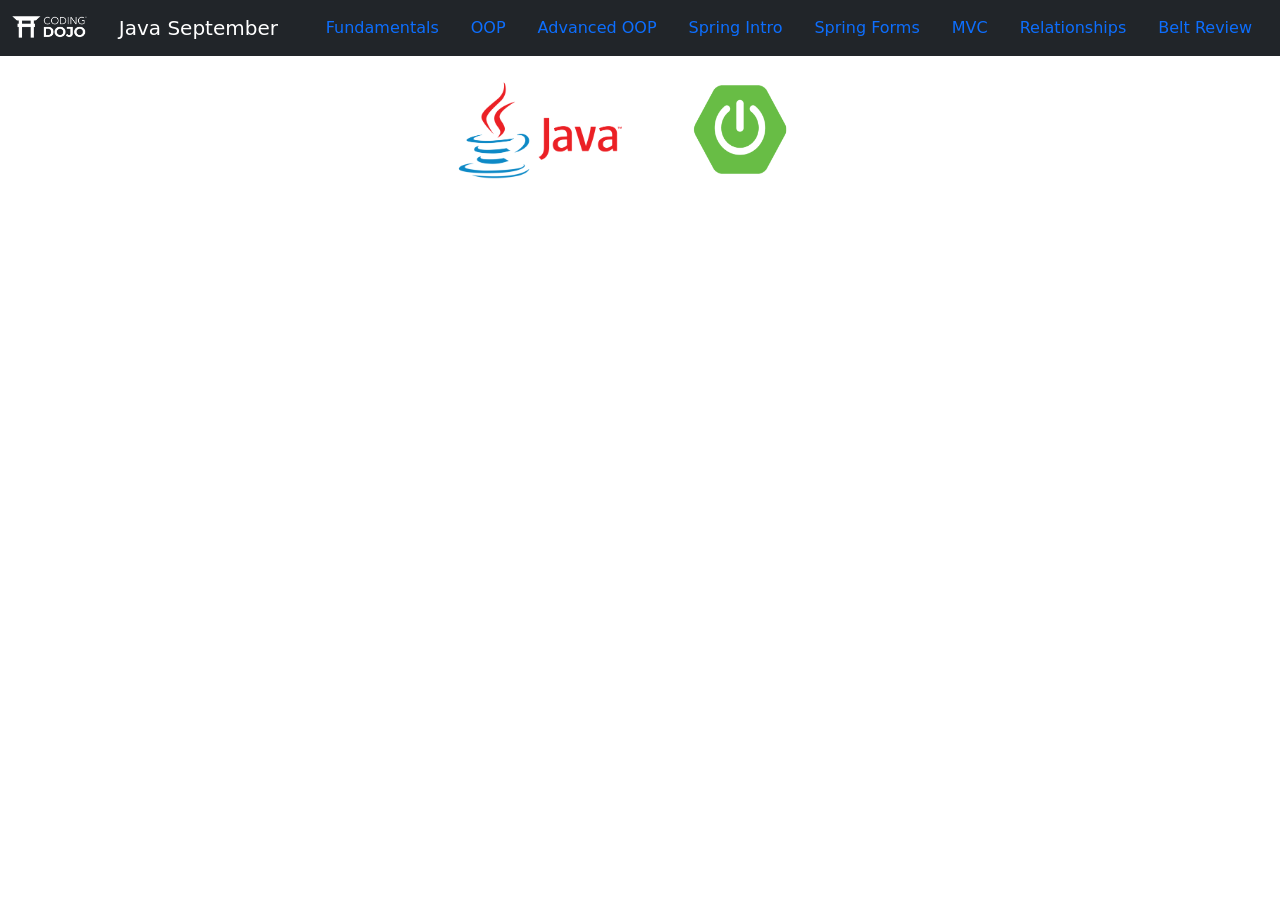
<file: index.html>
<!DOCTYPE html>
<html lang="en">
<head>
    <meta charset="UTF-8">
    <meta http-equiv="X-UA-Compatible" content="IE=edge">
    <meta name="viewport" content="width=device-width, initial-scale=1.0">
    <link rel="stylesheet" href="https://cdn.jsdelivr.net/npm/bootstrap@5.2.0/dist/css/bootstrap.min.css" integrity="sha384-gH2yIJqKdNHPEq0n4Mqa/HGKIhSkIHeL5AyhkYV8i59U5AR6csBvApHHNl/vI1Bx" crossorigin="anonymous">
    <title>Java September</title>
</head>
<body>
  <nav class="navbar navbar-dark bg-dark">
    <div class="container-fluid">
      <a class="navbar-brand" href="https://login.codingdojo.com/m/315/7941/57094">
        <img src="./images/coding_dojo_logo_white.png" alt="" width="75" class="d-inline-block align-text-top">
      </a>
      <a href="https://docs.google.com/spreadsheets/d/1yoz9hmHyemLgB6zjXvq-2a87OsuLSoMSt8pGms-vQGg/edit?usp=sharing" class="navbar-brand">Java September</a>
      
      <ul class="nav">
        <li class="nav-item">
          <a class="nav-link" href="./lectures/day01">Fundamentals</a>
        </li>
        <li class="nav-item">
          <a class="nav-link" href="./lectures/day02">OOP</a>
        </li>
        <li class="nav-item">
          <a class="nav-link" href="./lectures/day03">Advanced OOP</a>
        </li>
        </li>
        <li class="nav-item">
          <a class="nav-link" href="./lectures/day05">Spring Intro</a>
        </li>
        <li class="nav-item">
          <a class="nav-link" href="./lectures/day06">Spring Forms</a>
        </li>
        <li class="nav-item">
          <a class="nav-link" href="./lectures/day07">MVC</a>
        </li>
        <li class="nav-item">
          <a class="nav-link" href="./lectures/day09">Relationships</a>
        </li>
        <li class="nav-item">
          <a class="nav-link" href="./lectures/day10">Belt Review</a>
        </li>
      </ul>
    </div>
  </nav>
  <div class="container">
    <div width="75%" class="row justify-content-center">
      <img src="./images/Java-Logo.webp" style="width: 200px;" class="rounded float-left mt-4" alt="Java image">
      <img src="./images/spring-boot.webp" style="width: 200px;" class="rounded float-right mt-4" alt="Spring Boot image">
    </div>
    </div>
</body>
</html>
</file>
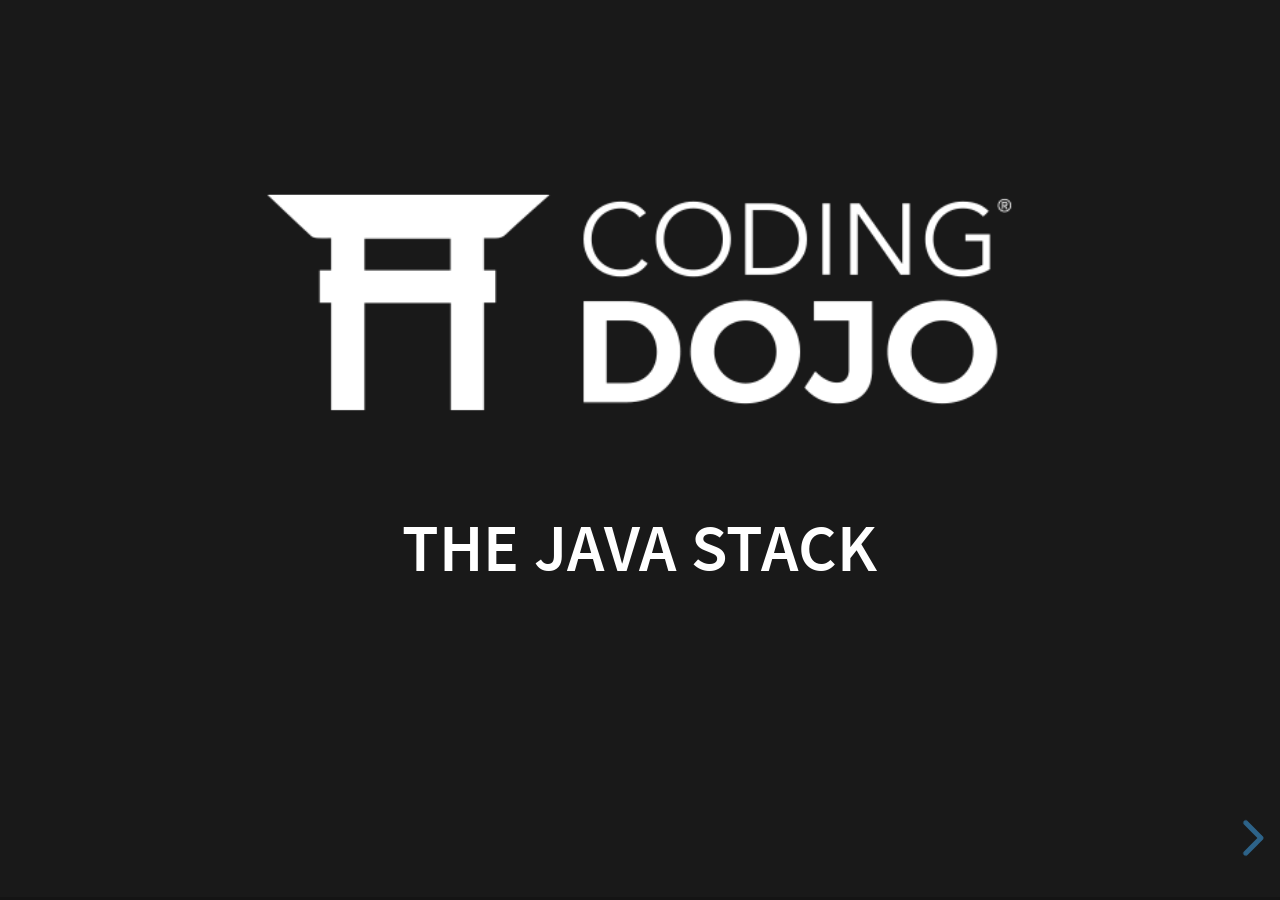
<file: lectures/day01/index.html>
<!doctype html>
<html lang="en">

<head>
	<meta charset="utf-8">


	<title>Java September 2023</title>

	<meta name="description" content="September 2023 Java - Coding Dojo - Online">
	<meta name="author" content="Tyler Maxwell">

	<meta name="apple-mobile-web-app-capable" content="yes">
	<meta name="apple-mobile-web-app-status-bar-style" content="black-translucent">

	<meta name="viewport" content="width=device-width, initial-scale=1.0">

	<link rel="stylesheet" href="../../dist/reset.css">
	<link rel="stylesheet" href="../../dist/reveal.css">
	<link rel="stylesheet" href="../../dist/theme/black.css" id="theme">

	<!-- Theme used for syntax highlighting of code -->
	<link rel="stylesheet" href="../../plugin/highlight/zenburn.css">
</head>

<body>

	<div class="reveal">

		<!-- Any section element inside of this container is displayed as a slide -->
		<div class="slides">
			<section>
				<a href="https://login.codingdojo.com/m/315/7941/57094">
					<img src="./../../images/coding_dojo_logo_white.png" alt="reveal.js logo"
						style="height: 180px; margin: 0 auto 4rem auto; background: transparent;" class="demo-logo">
				</a>
				<h3>The Java Stack</h3>
				<p class="fragment fade-right">
					<small>Created by <a href="https://www.tylermaxwell.co">Tyler Maxwell</a> GitHub <a
							href="https://github.com/tmax818/java_september23">link</a></small>
				</p>
			</section>

			<section data-markdown="assignments.md" data-separator="^---" data-separator-vertical="^--"
				data-separator-notes="^note:" data-charset="iso-8859-15">
			</section>

			<section data-background-iframe="https://www.tylermaxwell.co/java_september23" data-background-interactive>
				<div
					style="position: absolute; width: 40%; right: 0; box-shadow: 0 1px 4px rgba(0,0,0,0.5), 0 5px 25px rgba(0,0,0,0.2); background-color: rgba(0, 0, 0, 0.9); color: #fff; padding: 20px; font-size: 20px; text-align: left;">
					<h2>Class Website</h2>
					<p>All slides will be available for you to follow along or for future reference.</p>
				</div>
			</section>

			<section
				data-background-iframe="https://docs.google.com/spreadsheets/d/1yoz9hmHyemLgB6zjXvq-2a87OsuLSoMSt8pGms-vQGg/edit#gid=0"
				data-background-interactive>
				<div
					style="position: absolute; width: 30%; right: 0; left: 10; box-shadow: 0 1px 4px rgba(0,0,0,0.5), 0 5px 25px rgba(0,0,0,0.2); background-color: rgba(0, 0, 0, 0.9); color: #fff; padding: 20px; font-size: 20px; text-align: left;">
					<p>Access via class schedule</p>
				</div>
			</section>

			<section>
				<img src="../../images/Java-Logo.webp" alt="java logo"
					style="height: 200px; margin: 0 auto 4rem auto; background: transparent;" class="demo-logo">
			</section>

			<section>
				<h2><a href="https://login.codingdojo.com/m/315/9299/62830" target="_blank">Why Java?</a></h2>
				<ul>
					<li class="fragment">Strong and Static Typing</li>
					<li>Compiled</li>
					<li>Object Oriented</li>
					<li>Widely Used</li>
					<li>Ecosystem</li>
					<li class="fragment">Java's API</li>

				</ul>

				<aside class="notes">
					Java technology is used by more than 6 million developers and runs on more than 5.5 billion devices
					according to Oracle
				</aside>
			</section>

			<!-- Example of nested vertical slides -->
			<section>
				<section>
					<h2><a href="https://login.codingdojo.com/m/315/9299/62831" target="_blank">How Does Java Work?</a>
					</h2>
					<p>Java's 'magic' comes from the Java Virtual Machine</p>
				</section>
				<section>
					<img src="../../images/jdk_jvm_slide.jpeg" alt="">
					<p class="fragment">This is what allows us to write once, run anywhere.</p>
				</section>
			</section>


			<section>
				<section>
					<h2><a href="https://login.codingdojo.com/m/315/9299/62832" target="_blank">Hello World</a></h2>

					<aside class="notes">You should be actively reading. if you see code, run it.</aside>
				</section>
				<section data-auto-animate>
					<h2 data-id="code-title">Hello, World</h2>
					<pre data-id="code-animation"><code class="hljs java" data-trim data-line-numbers>
						// File name MUST match the class name!!
						</code></pre>
				</section>
				<section data-auto-animate>
					<h2 data-id="code-title">Hello, World</h2>
					<p>Step One: create a text file with a <code>.java</code> extension</p>
					<pre data-id="code-animation"><code class="hljs java" data-trim data-line-numbers>
						// File name MUST match the class name!!
						// file: HelloWorld.java
					</code></pre>
				</section>
				<section data-auto-animate>
					<h2 data-id="code-title">Hello, World</h2>
					<p>Step 2: create our class</p>
					<pre data-id="code-animation"><code class="hljs java" data-trim data-line-numbers>
						// File name MUST match the class name!!
						// file: HelloWorld.java
						public class HelloWorld {}
					</code></pre>
				</section>
				<section data-auto-animate>
					<h2 data-id="code-title">Hello, World</h2>
					<p>Step 3: add our <code>main</code> method</p>
					<pre data-id="code-animation"><code class="hljs java" data-trim data-line-numbers>
						// File name MUST match the class name!!
						// file: HelloWorld.java
						// the main method is REQUIRED for our code to run
						public class HelloWorld {
							public static void main(String[] args){

							}
						}
						</code></pre>
					<p class="fragment">How do we <code>print</code> or <code>console.log</code> in Java?</p>
				</section>
				<section data-auto-animate>
					<h2 data-id="code-title">Hello, World</h2>
					<pre data-id="code-animation"><code class="hljs java" data-trim data-line-numbers>
						// File name MUST match the class name!!
						// file: HelloWorld.java
						// the main method is REQUIRED for our code to run
						public class HelloWorld {
							public static void main(String[] args){
								System.out.println("Hello, World!")
							}
						}
						</code></pre>
					<p class="fragment"><code>System.out.println()</code></p>
					<aside class="notes">
						<a href="../../demos/fundamentals/helloworld/HelloWorld.java">Demo</a>
					</aside>
				</section>
			</section>

			<section data-visibility="hidden">
				<h2>Hidden Slides</h2>
				<p>
					This slide is visible in the source, but hidden when the presentation is viewed. You can show all
					hidden slides by setting the `showHiddenSlides` config option to `true`.
				</p>
			</section>

			<section>
				<section>
					<h2><a href="https://login.codingdojo.com/m/315/9299/62836">Variables</a></h2>
				</section>
				<section data-auto-animate>
					<h2 data-id="code-title">Variables</h2>
					<pre data-id="code-animation"><code class="language-java" data-trim data-line-numbers>
						public class Main {
							Type variableName;
							int myInt = 42;
						}
						</code></pre>
				</section>
				<section id="fit-text">
					<h4>Java Data Types</h2>
						<table>
							<thead>
								<tr>
									<th>Type(primitive)</th>
									<th>Size</th>
									<th>Wrapper</th>
								</tr>
							</thead>
							<tbody>
								<tr>
									<td>boolean</td>
									<td>1-bit</td>
									<td>Boolean</td>
								</tr>
								<tr>
									<td>byte</td>
									<td>8-bit(1-byte)</td>
									<td>Byte</td>
								</tr>
								<tr>
									<td>short</td>
									<td>16-bit(2-bytes)</td>
									<td>Short</td>
								</tr>
								<tr>
									<td>int</td>
									<td>32-bit(4-byte)</td>
									<td>Integer</td>
								</tr>
								<tr>
									<td>long</td>
									<td>64-bit(8-byte)</td>
									<td>Long</td>
								</tr>
								<tr>
									<td>float</td>
									<td>32-bit(4-byte)</td>
									<td>Float</td>
								</tr>
								<tr>
									<td>double</td>
									<td>64-bit(8-byte)</td>
									<td>Double</td>
								</tr>
								<tr>
									<td>char</td>
									<td>32-bit(4-byte)</td>
									<td>Character</td>
								</tr>
							</tbody>
						</table>
				</section>
			</section>


			<section>
				<section>
					<h2><a href="https://login.codingdojo.com/m/315/9299/62838" target="_blank">Conditionals and
							Operators</a></h2>
				</section>
			</section>

			<section>
				<section>
					<h2><a href="https://login.codingdojo.com/m/315/9299/62840" target="_blank">Strings</a></h2>
				</section>
			</section>

			<section>
				<section>
					<h2><a href="https://login.codingdojo.com/m/315/9299/62845" target="_blank">Methods</a></h2>
				</section>
				<section>
					<img src="../../images/method_sig_parts.png" width="8000px" alt="">
				</section>
				<section data-auto-animate>
					<h2 data-id="code-title">Methods</h2>
					<p>access modifier: can be <code>public</code>, <code>private</code>, or <code>protected</code></p>
					<pre data-id="code-animation"><code class="hljs java" data-trim data-line-numbers>
							public
						</code></pre>
				</section>
				<section data-auto-animate>
					<h2 data-id="code-title">Methods</h2>
					<p>must have a return type</p>
					<pre data-id="code-animation"><code class="hljs java" data-trim data-line-numbers>
							public String
						</code></pre>
					<p>Whatever the function returns must be specified here</p>
				</section>
				<section data-auto-animate>
					<h2 data-id="code-title">Methods</h2>
					<p>function name: camel case by convention</p>
					<pre data-id="code-animation"><code class="hljs java" data-trim data-line-numbers>
							public String myFunction
						</code></pre>
				</section>
				<section data-auto-animate>
					<h2 data-id="code-title">Methods</h2>
					<p>parentheses and curly braces, of course</p>
					<pre data-id="code-animation"><code class="hljs java" data-trim data-line-numbers>
							public String myFunction() {}
						</code></pre>
				</section>
				<section data-auto-animate>
					<h2 data-id="code-title">Methods</h2>
					<p>Whatever the method does goes inside the curly braces</p>
					<pre data-id="code-animation"><code class="hljs java" data-trim data-line-numbers>
							public String myFunction() {
								//method body here
							}
						</code></pre>
				</section>
				<section data-auto-animate>
					<h2 data-id="code-title">Methods</h2>
					<p>Notice that we specify what the function returns in the function signature</p>
					<pre data-id="code-animation"><code class="hljs java" data-trim data-line-numbers>
							public String myFunction() {
								//method body here
								return "I am a string!!!";
							}
						</code></pre>
					<p class="fragment">What if a function doesn't return anything??</p>
				</section>
				<section data-auto-animate>
					<h2 data-id="code-title">Methods</h2>
					<p><code>void</code> keyword</p>
					<pre data-id="code-animation"><code class="hljs java" data-trim data-line-numbers>
							public void myFunction() {
								//method body here
								System.out.println("I am a string!!!");
							}
						</code></pre>
					<p class="fragment">What about parameters??</p>
				</section>
				<section data-auto-animate>
					<h2 data-id="code-title">Methods</h2>
					<p><code>void</code> keyword</p>
					<pre data-id="code-animation"><code class="hljs java" data-trim data-line-numbers>
							public void myFunction() {
								//method body here
								System.out.println("I am a string!!!");
							}
						</code></pre>
					<p class="fragment">What about parameters??</p>
				</section>
				<section data-auto-animate>
					<h2 data-id="code-title">Methods</h2>
					<p>Don't forget the <code>String</code> data type!!!</p>
					<pre data-id="code-animation"><code class="hljs java" data-trim data-line-numbers>
							public void myFunction(String strParam) {
								//method body here
								System.out.println(strParam);
							}
						</code></pre>
				</section>
			</section>

			<section>
				<section>
					<h2><a href="https://login.codingdojo.com/m/315/9299/62841">Modularization</a></h2>
					<p class="fragment">allows us to use code from other files</p>
				</section>
				<section>
					<h2>Dependency Injection</h2>
				</section>
				<section data-auto-animate>
					<h2 data-id="code-title">Dependency Injection</h2>
					<pre data-id="code-animation"><code class="hljs java" data-trim data-line-numbers>
						// MyUtils.java
						public class MyUtils {

							public void reallyCoolMethod(){
								System.out.println("This method is so cool!!!");
							}
							public void reallyCoolMethod1(){
								System.out.println("This method is cooler than the last one!!!");
							}
							public void reallyCoolMethod2(){
								System.out.println("This method is the best!!! So useful!!");
							}
							
						}
					</code></pre>
				</section>
				<section data-auto-animate>
					<h2 data-id="code-title">Dependency Injection</h2>
					<pre data-id="code-animation"><code class="hljs java" data-trim data-line-numbers>
						// Main.java
						public class Main {

							public static void main(String[] args) {						
							}
							
						}
						
					</code></pre>
				</section>
				<section data-auto-animate>
					<h2 data-id="code-title">Dependency Injection</h2>
					<pre data-id="code-animation"><code class="hljs java" data-trim data-line-numbers>
						// Main.java
						public class Main {

							public static void main(String[] args) {
								// Dependency Injection
								MyUtils myUtils = new MyUtils();
								myUtils.reallyCoolMethod();
							}
							
						}
						
					</code></pre>
				</section>
			</section>

			<section>
				<section>
					<h2><a href="https://login.codingdojo.com/m/315/9299/62844" target="_blank">Type Casting</a></h2>
				</section>
				<section data-markdown="datatypes.md" data-separator="^---" data-separator-vertical="^--"
					data-separator-notes="^note:" data-charset="iso-8859-15">
				</section>

				<section>
					<h2>Explicit Casting</h2>
				</section>
				<section data-auto-animate>
					<h2 data-id="code-title">Type Casting</h2>
					<pre data-id="code-animation"><code class="hljs java" data-trim data-line-numbers>
					// Main.java
					public class Main {

						public static void main(String[] args) {
							short myShort; // short is two bytes wide 
							byte myByte; // byte is a byte
						}
					}
				</code></pre>
				</section>
				<section data-auto-animate>
					<h2 data-id="code-title">Type Casting</h2>
					<pre data-id="code-animation"><code class="hljs java" data-trim data-line-numbers>
					// Main.java
					public class Main {

						public static void main(String[] args) {
							short myShort; // short is two bytes wide 
							byte myByte; // byte is a byte
							myShort = 42;
						}
					}
				</code></pre>
				</section>
				<section data-auto-animate>
					<h2 data-id="code-title">Type Casting</h2>
					<pre data-id="code-animation"><code class="hljs java" data-trim data-line-numbers>
					// Main.java
					public class Main {
						
						public static void main(String[] args) {
							short myShort; // short is two bytes wide 
							byte myByte; // byte is a byte
							myShort = 42;
							myByte = myShort;
						}
					}
				</code></pre>
				</section>
				<section data-auto-animate>
					<h2 data-id="code-title">Type Casting</h2>
					<pre data-id="code-animation"><code class="hljs java" data-trim data-line-numbers>
					// Main.java
					public class Main {
						
						public static void main(String[] args) {
							short myShort; // short is two bytes wide 
							byte myByte; // byte is a byte
							myShort = 42;
							myByte = (byte) myShort;
						}
					}
				</code></pre>
				</section>
				<section data-auto-animate>
					<h2 data-id="code-title">Type Casting</h2>
					<pre data-id="code-animation"><code class="hljs java" data-trim data-line-numbers>
					// Main.java
					public class Main {

						public static void main(String[] args) {
							short myShort; // short is two bytes wide 
							byte myByte; // byte is a byte
							myByte = (byte) myShort; // explicit casting required 
							// due to narrowing conversion
						}
					}
				</code></pre>
				</section>
				<section data-auto-animate>
					<h2 data-id="code-title">Type Casting</h2>
					<pre data-id="code-animation"><code class="hljs java" data-trim data-line-numbers>
					// Main.java
					public class Main {

						public static void main(String[] args) {
							short myShort; // short is two bytes wide 
							byte myByte; // byte is a byte
							myByte = 12;
						}
					}
				</code></pre>
				</section>
				<section data-auto-animate>
					<h2 data-id="code-title">Type Casting</h2>
					<pre data-id="code-animation"><code class="hljs java" data-trim data-line-numbers>
					// Main.java
					public class Main {

						public static void main(String[] args) {
							short myShort; // short is two bytes wide 
							byte myByte; // byte is a byte
							myByte = 12;
							myShort = myByte;
						}
					}
				</code></pre>
				</section>
				<section data-auto-animate>
					<h2 data-id="code-title">Type Casting</h2>
					<pre data-id="code-animation"><code class="hljs java" data-trim data-line-numbers>
					// Main.java
					public class Main {

						public static void main(String[] args) {
							short myShort; // short is two bytes wide 
							byte myByte; // byte is a byte
							myByte = 12;
							myShort = myByte; // implicit casting is fine, widening conversion
						}
					}
				</code></pre>
				</section>

			</section>

			<section>
				<section>
					<h2><a href="https://login.codingdojo.com/m/315/9299/62847" target="_blank">Fixed</a> and <a href="https://login.codingdojo.com/m/315/9299/70864">Dynamic</a> arrays</h2>
				</section>
				<section>
					<h2><a href="https://login.codingdojo.com/m/315/9299/62847" target="_blank">Fixed Arrays</a></h2>
				</section>
				<section data-auto-animate>
					<h2 data-id="code-title">Fixed Arrays</h2>
					<pre data-id="code-animation"><code class="hljs java" data-trim data-line-numbers>
						// Main.java
						public class Main {
							
							public static void main(String[] args) {
								int[] numbers = new int[5];
							}
						}
					</code></pre>
					<p class="fragment">This creates an array of integers that will ALWAYS be 5 integers long!</p>
				</section>
				<section data-auto-animate>
					<h2 data-id="code-title">Fixed Arrays</h2>
					<pre data-id="code-animation"><code class="hljs java" data-trim data-line-numbers>
						// Main.java
						public class Main {
							
							public static void main(String[] args) {
								String[] words = new String[50];
							}
						}
					</code></pre>
					<p class="fragment">This creates an array of strings that will ALWAYS be 50 strings long!</p>
				</section>
				<section>
					<h2><a href="https://login.codingdojo.com/m/315/9299/70864" target="_blank">ArrayList(Dynamic Arrays)</a></h2>
				</section>
				<section data-auto-animate>
					<h2 data-id="code-title">Dynamic Arrays</h2>
					<pre data-id="code-animation"><code class="hljs java" data-trim data-line-numbers>
						// Main.java
						public class Main {
							
							public static void main(String[] args) {
								ArrayList&ltInteger> myArray = new ArrayList&ltInteger>();
							}
						}
					</code></pre>

				</section>
				<section data-auto-animate>
					<h2 data-id="code-title">Dynamic Arrays</h2>
					<pre data-id="code-animation"><code class="hljs java" data-trim data-line-numbers>
						// Main.java
						import java.util.ArrayList;
						public class Main {
							
							public static void main(String[] args) {
								ArrayList&ltInteger> myArray = new ArrayList&ltInteger>();
							}
						}
					</code></pre>

				</section>
				
			</section>

			<section>
				<section>
					<h2><a href="https://login.codingdojo.com/m/315/9299/62848" target="_blank">Loops</a></h2>
				</section>

				<section data-auto-animate>
					<h2 data-id="code-title">While Loop</h2>
					<pre data-id="code-animation"><code class="language-java" data-trim data-line-numbers>
						int i = 0;
						while(i &lt 7)
						{
							System.out.println("foo");
							i++;
						}
					</code></pre>
				</section>
				<section data-auto-animate>
					<h2 data-id="code-title">For Loop</h2>
					<pre data-id="code-animation"><code class="language-java" data-trim data-line-numbers>
						for (int i = 0; i &lt 7; i++){
							System.out.println("bar");
						}
					</code></pre>
				</section>
				<section data-auto-animate>
					<h2 data-id="code-title">Enhanced For Loop</h2>
					<pre data-id="code-animation"><code class="language-java" data-trim data-line-numbers>
						for(String name : dynamicArray){
							System.out.println("hello " + name);
						}
						
						
					</code></pre>
				</section>

			</section>

			<section>
				<section>
					<h2><a href="https://login.codingdojo.com/m/315/9299/62852" target="_blank">Maps</a></h2>
				</section>
			</section>


			<section data-visibility="hidden">
			<section data-auto-animate data-auto-animate-easing="cubic-bezier(0.770, 0.000, 0.175, 1.000)">
				<h2>Auto-Animate</h2>
				<p>Automatically animate matching elements across slides with <a
						href="https://revealjs.com/auto-animate/">Auto-Animate</a>.</p>
				<div class="r-hstack justify-center">
					<div data-id="box1"
						style="background: #999; width: 50px; height: 50px; margin: 10px; border-radius: 5px;"></div>
					<div data-id="box2"
						style="background: #999; width: 50px; height: 50px; margin: 10px; border-radius: 5px;"></div>
					<div data-id="box3"
						style="background: #999; width: 50px; height: 50px; margin: 10px; border-radius: 5px;"></div>
				</div>
			</section>
			<section data-auto-animate data-auto-animate-easing="cubic-bezier(0.770, 0.000, 0.175, 1.000)">
				<div class="r-hstack justify-center">
					<div data-id="box1" data-auto-animate-delay="0"
						style="background: cyan; width: 150px; height: 100px; margin: 10px;"></div>
					<div data-id="box2" data-auto-animate-delay="0.1"
						style="background: magenta; width: 150px; height: 100px; margin: 10px;"></div>
					<div data-id="box3" data-auto-animate-delay="0.2"
						style="background: yellow; width: 150px; height: 100px; margin: 10px;"></div>
				</div>
				<h2 style="margin-top: 20px;">Auto-Animate</h2>
			</section>
			<section data-auto-animate data-auto-animate-easing="cubic-bezier(0.770, 0.000, 0.175, 1.000)">
				<div class="r-stack">
					<div data-id="box1" style="background: cyan; width: 300px; height: 300px; border-radius: 200px;">
					</div>
					<div data-id="box2" style="background: magenta; width: 200px; height: 200px; border-radius: 200px;">
					</div>
					<div data-id="box3" style="background: yellow; width: 100px; height: 100px; border-radius: 200px;">
					</div>
				</div>
				<h2 style="margin-top: 20px;">Auto-Animate</h2>
			</section>

			<section>
				<h2>Touch Optimized</h2>
				<p>
					Presentations look great on touch devices, like mobile phones and tablets. Simply swipe through your
					slides.
				</p>
			</section>

			<section data-markdown>
				<script type="text/template">
						## Markdown Support

						Write content using inline or external Markdown.
						Instructions and more info available in the [docs](https://revealjs.com/markdown/).

						```html []
						<section data-markdown>
						  ## Markdown Support

						  Write content using inline or external Markdown.
						  Instructions and more info available in the [docs](https://revealjs.com/markdown/).
						</section>
						```
					</script>
			</section>

			<section>
				<p>Add the <code>r-fit-text</code> class to auto-size text</p>
				<h2 class="r-fit-text">FIT TEXT</h2>
			</section>

			<section>
				<section id="fragments">
					<h2>Fragments</h2>
					<p>Hit the next arrow...</p>
					<p class="fragment">... to step through ...</p>
					<p><span class="fragment">... a</span> <span class="fragment">fragmented</span> <span
							class="fragment">slide.</span></p>

					<aside class="notes">
						This slide has fragments which are also stepped through in the notes window.
					</aside>
				</section>
				<section>
					<h2>Fragment Styles</h2>
					<p>There's different types of fragments, like:</p>
					<p class="fragment grow">grow</p>
					<p class="fragment shrink">shrink</p>
					<p class="fragment fade-out">fade-out</p>
					<p>
						<span style="display: inline-block;" class="fragment fade-right">fade-right, </span>
						<span style="display: inline-block;" class="fragment fade-up">up, </span>
						<span style="display: inline-block;" class="fragment fade-down">down, </span>
						<span style="display: inline-block;" class="fragment fade-left">left</span>
					</p>
					<p class="fragment fade-in-then-out">fade-in-then-out</p>
					<p class="fragment fade-in-then-semi-out">fade-in-then-semi-out</p>
					<p>Highlight <span class="fragment highlight-red">red</span> <span
							class="fragment highlight-blue">blue</span> <span
							class="fragment highlight-green">green</span></p>
				</section>
			</section>

			<section id="transitions">
				<h2>Transition Styles</h2>
				<p>
					You can select from different transitions, like: <br>
					<a href="?transition=none#/transitions">None</a> -
					<a href="?transition=fade#/transitions">Fade</a> -
					<a href="?transition=slide#/transitions">Slide</a> -
					<a href="?transition=convex#/transitions">Convex</a> -
					<a href="?transition=concave#/transitions">Concave</a> -
					<a href="?transition=zoom#/transitions">Zoom</a>
				</p>
			</section>

			<section id="themes">
				<h2>Themes</h2>
				<p>
					reveal.js comes with a few themes built in: <br>
					<!-- Hacks to swap themes after the page has loaded. Not flexible and only intended for the reveal.js demo deck. -->
					<a href="#/themes"
						onclick="document.getElementById('theme').setAttribute('href','../../dist/theme/black.css'); return false;">Black
						(default)</a> -
					<a href="#/themes"
						onclick="document.getElementById('theme').setAttribute('href','../../dist/theme/white.css'); return false;">White</a>
					-
					<a href="#/themes"
						onclick="document.getElementById('theme').setAttribute('href','../../dist/theme/league.css'); return false;">League</a>
					-
					<a href="#/themes"
						onclick="document.getElementById('theme').setAttribute('href','../../dist/theme/sky.css'); return false;">Sky</a>
					-
					<a href="#/themes"
						onclick="document.getElementById('theme').setAttribute('href','../../dist/theme/beige.css'); return false;">Beige</a>
					-
					<a href="#/themes"
						onclick="document.getElementById('theme').setAttribute('href','../../dist/theme/simple.css'); return false;">Simple</a>
					<br>
					<a href="#/themes"
						onclick="document.getElementById('theme').setAttribute('href','../../dist/theme/serif.css'); return false;">Serif</a>
					-
					<a href="#/themes"
						onclick="document.getElementById('theme').setAttribute('href','../../dist/theme/blood.css'); return false;">Blood</a>
					-
					<a href="#/themes"
						onclick="document.getElementById('theme').setAttribute('href','../../dist/theme/night.css'); return false;">Night</a>
					-
					<a href="#/themes"
						onclick="document.getElementById('theme').setAttribute('href','../../dist/theme/moon.css'); return false;">Moon</a>
					-
					<a href="#/themes"
						onclick="document.getElementById('theme').setAttribute('href','../../dist/theme/solarized.css'); return false;">Solarized</a>
				</p>
			</section>

			<section>
				<section data-background="#dddddd">
					<h2>Slide Backgrounds</h2>
					<p>
						Set <code>data-background="#dddddd"</code> on a slide to change the background color. All CSS
						color formats are supported.
					</p>
					<a href="#" class="navigate-down">
						<img class="r-frame" style="background: rgba(255,255,255,0.1);" width="178" height="238"
							data-src="https://static.slid.es/reveal/arrow.png" alt="Down arrow">
					</a>
				</section>
				<section data-background-gradient="linear-gradient(to bottom, #283b95, #17b2c3)">
					<h2>Gradient Backgrounds</h2>
					<pre><code class="hljs html wrap">&lt;section data-background-gradient=
							"linear-gradient(to bottom, #ddd, #191919)"&gt;</code></pre>
				</section>
				<section data-background="https://static.slid.es/reveal/image-placeholder.png">
					<h2>Image Backgrounds</h2>
					<pre><code class="hljs html">&lt;section data-background="image.png"&gt;</code></pre>
				</section>
				<section data-background="https://static.slid.es/reveal/image-placeholder.png"
					data-background-repeat="repeat" data-background-size="100px">
					<h2>Tiled Backgrounds</h2>
					<pre><code class="hljs html" style="word-wrap: break-word;">&lt;section data-background="image.png" data-background-repeat="repeat" data-background-size="100px"&gt;</code></pre>
				</section>
				<section data-background-video="https://static.slid.es/site/homepage/v1/homepage-video-editor.mp4"
					data-background-color="#000000">
					<div style="background-color: rgba(0, 0, 0, 0.9); color: #fff; padding: 20px;">
						<h2>Video Backgrounds</h2>
						<pre><code class="hljs html" style="word-wrap: break-word;">&lt;section data-background-video="video.mp4,video.webm"&gt;</code></pre>
					</div>
				</section>
				<section data-background="http://i.giphy.com/90F8aUepslB84.gif">
					<h2>... and GIFs!</h2>
				</section>
			</section>

			<section data-transition="slide" data-background="#4d7e65" data-background-transition="zoom">
				<h2>Background Transitions</h2>
				<p>
					Different background transitions are available via the backgroundTransition option. This one's
					called "zoom".
				</p>
				<pre><code class="hljs javascript">Reveal.configure({ backgroundTransition: 'zoom' })</code></pre>
			</section>

			<section data-transition="slide" data-background="#b5533c" data-background-transition="zoom">
				<h2>Background Transitions</h2>
				<p>
					You can override background transitions per-slide.
				</p>
				<pre><code class="hljs html" style="word-wrap: break-word;">&lt;section data-background-transition="zoom"&gt;</code></pre>
			</section>



			<section>
				<h2>Marvelous List</h2>
				<ul>
					<li>No order here</li>
					<li>Or here</li>
					<li>Or here</li>
					<li>Or here</li>
				</ul>
			</section>

			<section>
				<h2>Fantastic Ordered List</h2>
				<ol>
					<li>One is smaller than...</li>
					<li>Two is smaller than...</li>
					<li>Three!</li>
				</ol>
			</section>

			<section>
				<h2>Tabular Tables</h2>
				<table>
					<thead>
						<tr>
							<th>Item</th>
							<th>Value</th>
							<th>Quantity</th>
						</tr>
					</thead>
					<tbody>
						<tr>
							<td>Apples</td>
							<td>$1</td>
							<td>7</td>
						</tr>
						<tr>
							<td>Lemonade</td>
							<td>$2</td>
							<td>18</td>
						</tr>
						<tr>
							<td>Bread</td>
							<td>$3</td>
							<td>2</td>
						</tr>
					</tbody>
				</table>
			</section>

			<section>
				<h2>Clever Quotes</h2>
				<p>
					These guys come in two forms, inline: <q
						cite="http://searchservervirtualization.techtarget.com/definition/Our-Favorite-Technology-Quotations">The
						nice thing about standards is that there are so many to choose from</q> and block:
				</p>
				<blockquote
					cite="http://searchservervirtualization.techtarget.com/definition/Our-Favorite-Technology-Quotations">
					&ldquo;For years there has been a theory that millions of monkeys typing at random on millions of
					typewriters would
					reproduce the entire works of Shakespeare. The Internet has proven this theory to be untrue.&rdquo;
				</blockquote>
			</section>

			<section>
				<h2>Intergalactic Interconnections</h2>
				<p>
					You can link between slides internally,
					<a href="#/2/3">like this</a>.
				</p>
			</section>

			<section>
				<h2>Speaker View</h2>
				<p>There's a <a href="https://revealjs.com/speaker-view/">speaker view</a>. It includes a timer, preview
					of the upcoming slide as well as your speaker notes.</p>
				<p>Press the <em>S</em> key to try it out.</p>

				<aside class="notes">
					Oh hey, these are some notes. They'll be hidden in your presentation, but you can see them if you
					open the speaker notes window (hit 's' on your keyboard).
				</aside>
			</section>

			<section>
				<h2>Export to PDF</h2>
				<p>Presentations can be <a href="https://revealjs.com/pdf-export/">exported to PDF</a>, here's an
					example:</p>
				<iframe data-src="https://www.slideshare.net/slideshow/embed_code/42840540" width="445" height="355"
					frameborder="0" marginwidth="0" marginheight="0" scrolling="no"
					style="border:3px solid #666; margin-bottom:5px; max-width: 100%;" allowfullscreen> </iframe>
			</section>

			<section>
				<h2>Global State</h2>
				<p>
					Set <code>data-state="something"</code> on a slide and <code>"something"</code>
					will be added as a class to the document element when the slide is open. This lets you
					apply broader style changes, like switching the page background.
				</p>
			</section>

			<section data-state="customevent">
				<h2>State Events</h2>
				<p>
					Additionally custom events can be triggered on a per slide basis by binding to the
					<code>data-state</code> name.
				</p>
				<pre><code class="javascript" data-trim contenteditable style="font-size: 18px;">
Reveal.on( 'customevent', function() {
	console.log( '"customevent" has fired' );
} );
					</code></pre>
			</section>

			<section>
				<h2>Take a Moment</h2>
				<p>
					Press B or . on your keyboard to pause the presentation. This is helpful when you're on stage and
					want to take distracting slides off the screen.
				</p>
			</section>

			<section>
				<h2>Much more</h2>
				<ul>
					<li>Right-to-left support</li>
					<li><a href="https://revealjs.com/api/">Extensive JavaScript API</a></li>
					<li><a href="https://revealjs.com/auto-slide/">Auto-progression</a></li>
					<li><a href="https://revealjs.com/backgrounds/#parallax-background">Parallax backgrounds</a></li>
					<li><a href="https://revealjs.com/keyboard/">Custom keyboard bindings</a></li>
				</ul>
			</section>

			<section style="text-align: left;">
				<h1>THE END</h1>
				<p>
					- <a href="https://slides.com">Try the online editor</a> <br>
					- <a href="https://github.com/hakimel/reveal.js">Source code &amp; documentation</a>
				</p>
			</section>
		</section>

		</div>

	</div>

	<script src="../../dist/reveal.js"></script>
	<script src="../../plugin/zoom/zoom.js"></script>
	<script src="../../plugin/notes/notes.js"></script>
	<script src="../../plugin/search/search.js"></script>
	<script src="../../plugin/markdown/markdown.js"></script>
	<script src="../../plugin/highlight/highlight.js"></script>
	<script>

		// Also available as an ES module, see:
		// https://revealjs.com/initialization/
		Reveal.initialize({
			controls: true,
			progress: true,
			center: true,
			hash: true,

			// Learn about plugins: https://revealjs.com/plugins/
			plugins: [RevealZoom, RevealNotes, RevealSearch, RevealMarkdown, RevealHighlight]
		});

	</script>

</body>

</html>
</file>
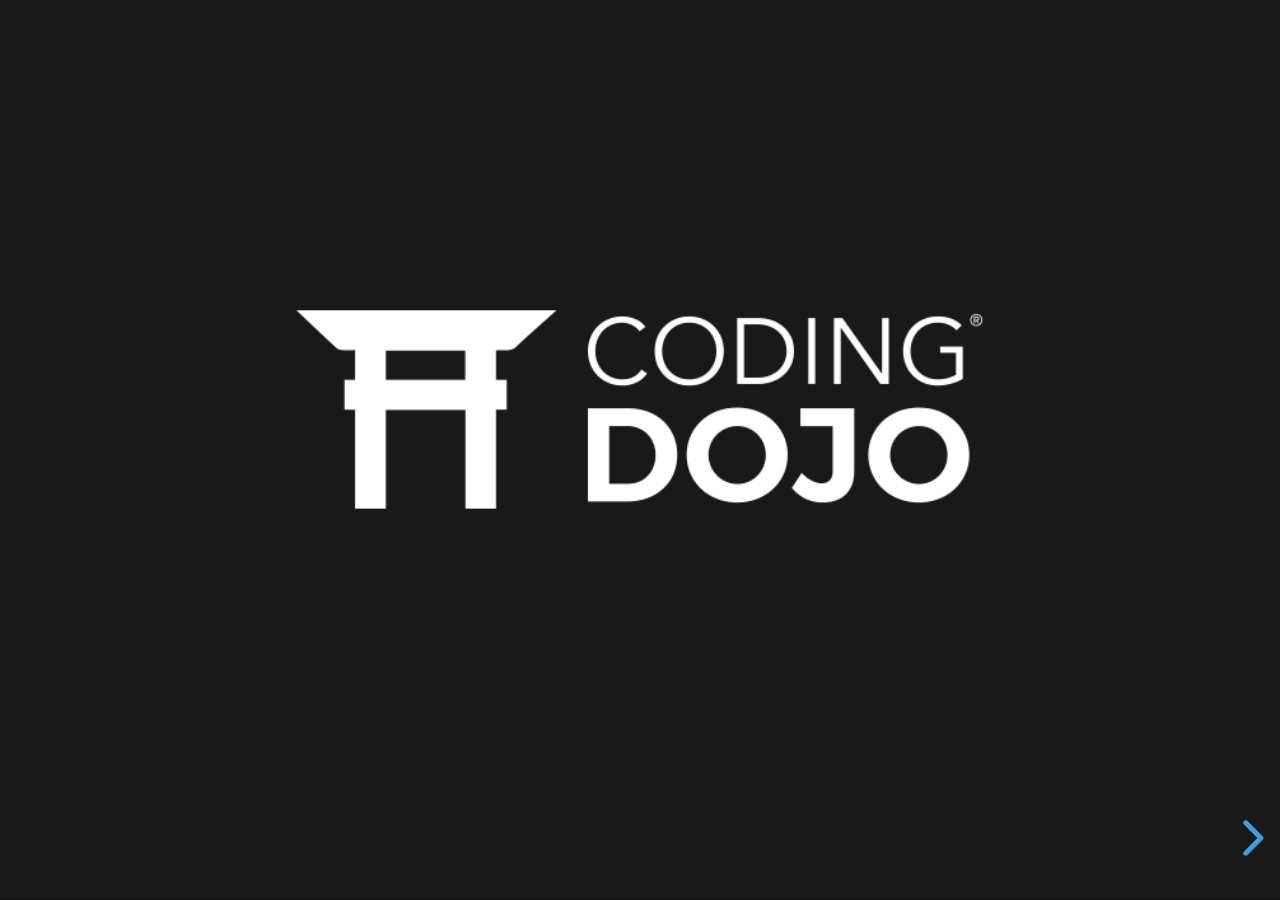
<file: lectures/day02/index.html>
<!doctype html>
<html lang="en">

	<head>
		<meta charset="utf-8">

		<title>Java September</title>

		<meta name="description" content="September Java - Coding Dojo - Online">
		<meta name="author" content="Tyler Maxwell">

		<meta name="apple-mobile-web-app-capable" content="yes">
		<meta name="apple-mobile-web-app-status-bar-style" content="black-translucent">

		<meta name="viewport" content="width=device-width, initial-scale=1.0">

		<link rel="stylesheet" href="../../dist/reset.css">
		<link rel="stylesheet" href="../../dist/reveal.css">
		<link rel="stylesheet" href="../../dist/theme/black.css" id="theme">

		<!-- Theme used for syntax highlighting of code -->
		<link rel="stylesheet" href="../../plugin/highlight/monokai.css">
		<style>
			.container{
				display: flex;
			}
			.col{
				flex: 2;
			}
			</style>
	</head>

	<body>

		<div class="reveal">

			<!-- Any section element inside of this container is displayed as a slide -->
			<div class="slides">
				<section>
					<a href="#">
					  <img
						src="./../../images/coding_dojo_logo_white.png"
						alt="cd logo"
						style="
						  height: 200px;
						  margin: 0 auto 4rem auto;
						  background: transparent;
						"
						class="demo-logo"
					  />
					</a>
				</section>
				
				  <section>
					<img width="500" src="../../images/Java-Logo.webp" alt="java logo">
				  </section>

				  <section>
					<h2>Day 2</h2>
					<p>
						Java OOP
					</p>
				</section>
				
				
				<section data-markdown="assignments.md"
					data-separator="^---"
					data-separator-vertical="^--"
					data-separator-notes="^note:"
					data-charset="iso-8859-15">
				</section>

				<section>
					<section>
						<h2>Objects and Classes</h2>
					</section>
					
					<section data-background-video="https://tesla-cdn.thron.com/delivery/public/video/tesla/02bfc300-50c2-4500-abc1-d251f5f42dc2/bvlatuR/WEBHD/manufacturing-hero-desktop">
						<h1>This is the class</h1>
					  </section>
					  <section data-background-image="../../images/dude_in_tesla.jpg">
						<h1>This is an instance of the class</h1>
					  </section>
					<section>
						<h2>Objects and Classes</h2>

						<!-- <div  class="r-hstack"> -->
							<pre data-id="code">
								<div  class="r-hstack">
									<code  width="00"class="hljs" data-trim data-line-numbers="2">
										// Tesla.java
										class Tesla {
											String owner = "Tyler";
											
										}	
									</code>
									<code width="400" class="hljs" data-trim data-line-numbers="3">
										// Main.java
										class Main {
											Tesla myTesla = new Tesla();
											System.out.println(myTesla.owner);
										}	
									</code>
								</div>
							</pre>
			
							<pre data-id="code"></pre>
						<!-- </div> -->
					</section>
						
				</section>

			
				<section>
					<section>
						<h3>Member Variables(Instance Attributes)</h3>
					</section>
					<section data-auto-animate>
						<h2 data-id="code-title">Tesla Class</h2>
						<pre data-id="code-animation"><code class="hljs" data-trim data-line-numbers>
							// Tesla.java
							class Tesla {
							}
						</code></pre>
					</section>
					<section data-auto-animate>
						<h2 data-id="code-title">Tesla Class</h2>
						<pre data-id="code-animation"><code class="hljs" data-trim data-line-numbers>
							// Tesla.java
							class Tesla {
								String owner = "Tyler";
							}
						</code></pre>
					</section>
					<section data-auto-animate>
						<h2 data-id="code-title">Tesla Class</h2>
						<pre data-id="code-animation"><code class="hljs" data-trim data-line-numbers>
							// Tesla.java
							class Tesla {
								String owner = "Tyler";
								String color = "red";
								int Doors = 4;
							}
						</code></pre>
					</section>
				</section>

				<section>
					<section>
						<h3>Getters, Setters & Access Modifiers</h3>
					</section>
					<section data-auto-animate>
						<h2 data-id="code-title">Tesla Class</h2>
						<pre data-id="code-animation"><code class="hljs" data-trim data-line-numbers>
							// Tesla.java
							class Tesla {
								private String owner = "Tyler";
								private String color = "red";
								private int Doors = 4;
							}
						</code></pre>
					</section>
					<section data-auto-animate>
						<h2 data-id="code-title">Tesla Class</h2>
						<pre data-id="code-animation"><code  class="hljs" data-trim data-line-numbers>
							// Tesla.java
							class Tesla {
								private String owner = "Tyler";
								private String color = "red";
								private int Doors = 4;

								// getters and setters
								public String getOwner() {
									return owner;
								}
							
								public void setOwner(String owner) {
									this.owner = owner;
								}
							
								public String getColor() {
									return color;
								}
							
								public void setColor(String color) {
									this.color = color;
								}
							
								public int getDoors() {
									return Doors;
								}
							
								public void setDoors(int doors) {
									Doors = doors;
								}
							}
						</code></pre>
					</section>
				</section>

				<section>
					<section>
						<h3>Constructors and Overloading</h3>
					</section>
					<section>
						<p>Overloading a method is just defining new method signatures for the same method name.</p>
					</section>
					<section data-auto-animate>
						<h2 data-id="code-title">Tesla Class</h2>
						<pre data-id="code-animation"><code class="hljs" data-trim data-line-numbers>
							// Tesla.java
							class Tesla {
								String owner = "Tyler";
								String color = "red";
								int Doors = 4;
							}
						</code></pre>
					</section>
					<section data-auto-animate>
						<div  class="r-hstack">
							<pre data-id="code"><code  width="400"class="hljs" data-trim>
							// Tesla.java
							class Tesla {
								String owner = "Tyler";
								String color = "red";
								int Doors = 4;
							}	
							</code></pre>
			
							<pre data-id="code"><code width="400" class="hljs" data-trim>
								// Main.java
								class Main {
									Tesla myTesla = new Tesla();
									System.out.println(myTesla.owner);
								}	
							</code></pre>
						</div>

						</section>
						<section data-auto-animate>
							<h2 data-id="code-title">Tesla Class</h2>
							<pre data-id="code-animation"><code class="hljs" data-trim data-line-numbers>
								// Tesla.java
								class Tesla {
									String owner = "Tyler";
									String color = "red";
									int Doors = 4;

									Tesla(){}

									Tesla(String owner){
										this.owner = owner;
									}
								}
							</code></pre>
						</section>
						<section data-auto-animate>
							<h2 data-id="code-title">Tesla Class</h2>
							<pre data-id="code-animation"><code class="hljs" data-trim data-line-numbers>
								// Tesla.java
								class Tesla {
									String owner = "Tyler";
									String color = "red";
									int Doors = 4;

									Tesla(){}

									Tesla(String owner){
										this.owner = owner;
									}

									Tesla(String owner, String, color){
										this.owner = owner;
										this.color = color;
									}
								}
							</code></pre>
						</section>
				</section>

				<section>
					<section>
						<h3>
							<code>this</code>
							<p class="fragment">In Java, the <code>this</code> keyword refers to the current object within the context of an instance method or constructor.</p>
						</h3>
					</section>
					<section data-auto-animate>
						<h2 data-id="code-title">Person Class</h2>
						<pre data-id="code-animation"><code class="hljs" data-trim data-line-numbers>
							class Person {
								private int age;
								private String name;
								public Person(int ageParam, String nameParam) {
									this.age = ageParam;
									this.name = nameParam;
								}
							}
						</code></pre>
					</section>
					<section data-auto-animate>
						<h2 data-id="code-title">Person Class</h2>
						<pre data-id="code-animation"><code class="hljs" data-trim data-line-numbers>
							class Person {
								private int age;
								private String name;
								public Person(int ageParam, String nameParam) {
									age = ageParam;
									name = nameParam;
								}
							}
						</code></pre>
					</section>
					<section data-auto-animate>
						<h2 data-id="code-title">Person Class</h2>
						<pre data-id="code-animation"><code class="hljs" data-trim data-line-numbers>
							class Person {
								private int age;
								private String name;
								public Person(int age, String name) {
									this.age = age;
									this.name = name;
								}
							}
						</code></pre>
					</section>
				</section>
			</section>

			<section data-markdown="methods.md"
			data-separator="^---"
			data-separator-vertical="^--"
			data-separator-notes="^note:"
			data-charset="iso-8859-15">
		</section>

				<section>
					<section>							
							<code>static</code>
						</section>
						<section data-auto-animate>
							<h2 data-id="code-title">Tesla Class</h2>
							<pre data-id="code-animation"><code class="hljs" data-trim data-line-numbers>
								// Tesla.java
								class Tesla {
									private String owner = "Tyler";
									private String color = "red";
									private int Doors = 4;
								}
							</code></pre>
						</section>
						<section data-auto-animate>
							<h2 data-id="code-title">Tesla Class with <code>static</code> attributes</h2>
							<pre data-id="code-animation"><code class="hljs" data-trim data-line-numbers>
								// Tesla.java
								class Tesla {
									private String owner = "Tyler";
									private String color = "red";
									private int Doors = 4;
									private static String CEO = "Elon Musk";
								}
							</code></pre>
						</section>

				</section>
			</div>

		</div>

		<script src="../../dist/reveal.js"></script>
		<script src="../../plugin/zoom/zoom.js"></script>
		<script src="../../plugin/notes/notes.js"></script>
		<script src="../../plugin/search/search.js"></script>
		<script src="../../plugin/markdown/markdown.js"></script>
		<script src="../../plugin/highlight/highlight.js"></script>
		<script>

			// Also available as an ES module, see:
			// https://revealjs.com/initialization/
			Reveal.initialize({
				controls: true,
				progress: true,
				center: true,
				hash: true,
				width: 1200,
				height: 600,

				// Learn about plugins: https://revealjs.com/plugins/
				plugins: [ RevealZoom, RevealNotes, RevealSearch, RevealMarkdown, RevealHighlight ]
			});

		</script>

	</body>
</html>
</file>
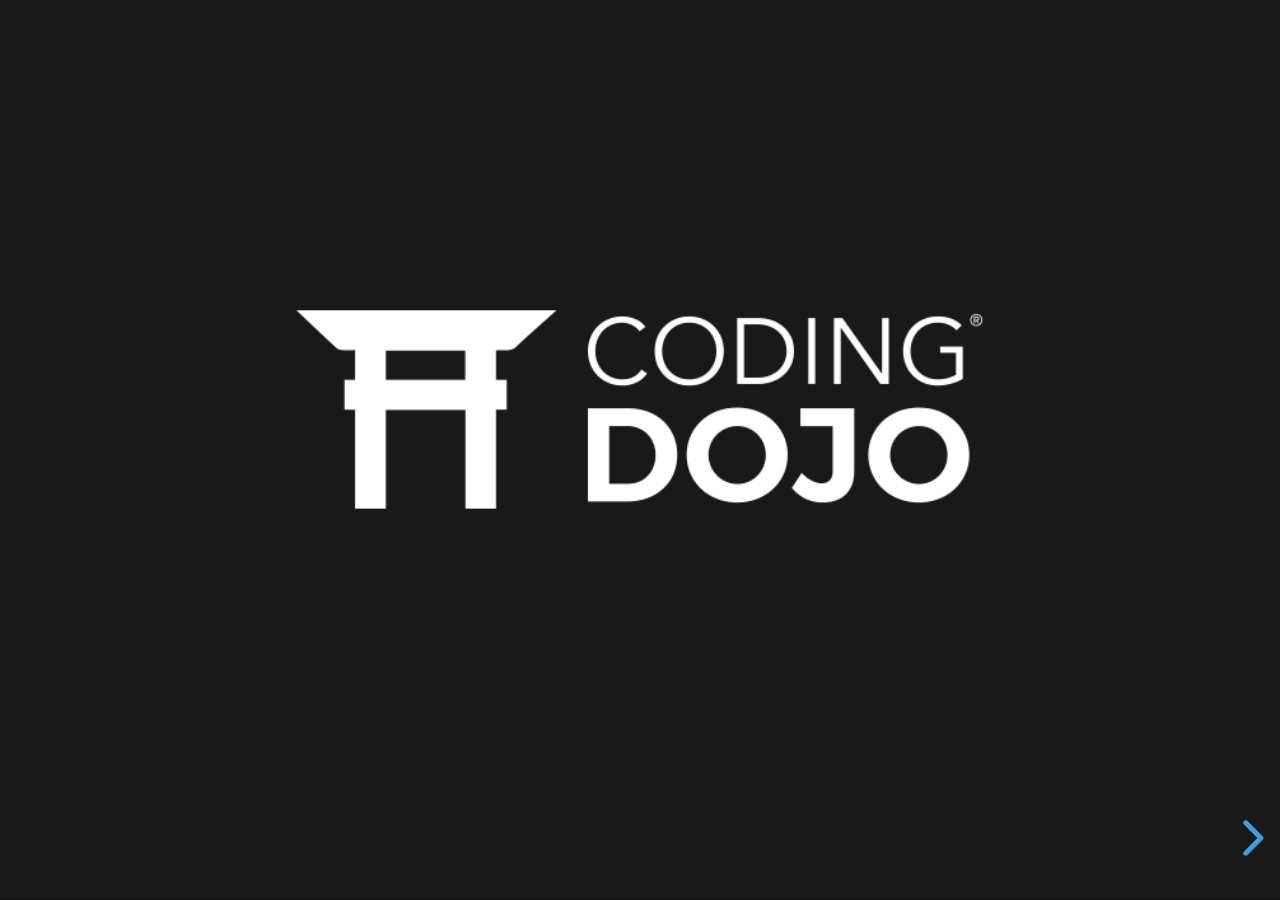
<file: lectures/day05/index.html>
<!doctype html>
<html lang="en">

	<head>
		<meta charset="utf-8">

		<title>Java September</title>

		<meta name="description" content="September Java - Coding Dojo - Online">
		<meta name="author" content="Tyler Maxwell">

		<meta name="apple-mobile-web-app-capable" content="yes">
		<meta name="apple-mobile-web-app-status-bar-style" content="black-translucent">

		<meta name="viewport" content="width=device-width, initial-scale=1.0">

		<link rel="stylesheet" href="../../dist/reset.css">
		<link rel="stylesheet" href="../../dist/reveal.css">
		<link rel="stylesheet" href="../../dist/theme/black.css" id="theme">

		<!-- Theme used for syntax highlighting of code -->
		<link rel="stylesheet" href="../../plugin/highlight/monokai.css">
		<style>
			.container{
				display: flex;
			}
			.col{
				flex: 2;
			}
			</style>
	</head>

	<body>
	<div class="reveal">
		<div class="slides">
			<section>
				<a href="#">
					<img
					src="./../../images/coding_dojo_logo_white.png"
					alt="cd logo"
					style="
						height: 200px;
						margin: 0 auto 4rem auto;
						background: transparent;
					"
					class="demo-logo"
					/>
				</a>
			</section>
				
			<section>
			<img width="500" src="../../images/Java-Logo.webp" alt="java logo">
			</section>

			<section>
				<img src="../../images/spring.png" alt="">
			</section>
			<section>
				<img src="../../images/spring-boot.webp" alt="">
			</section>

			<section>
			<h2>Day 5</h2>
			<p>
				Java Spring
			</p>
			</section>
				
				
			<section data-markdown="assignments.md"
				data-separator="^---"
				data-separator-vertical="^--"
				data-separator-notes="^note:"
				data-charset="iso-8859-15">
			</section>

			<section>
				<section>
					<h3>@RestController and Annotations</h3>
				</section>
				<section data-auto-animate>
					<h2 data-id="code-title"><code>HomeController.java</code></h2>
					<pre data-id="code-animation"><code  class="hljs" data-trim data-line-numbers="|4|6|7-9">
						package com.codingdojo.controllerspractice.controllers;
						import org.springframework.web.bind.annotation.RequestMapping;
						import org.springframework.web.bind.annotation.RestController;
						@RestController
						public class HomeController {
								@RequestMapping("/")
								public String hello() {
										return "Hello World!";
								}
						}
					</code></pre>
				</section>
				<section>
					<p class="fragment fade-in-then-out stack">@RestController - allows our controller to respond with data (ie. strings, json)</p>
					<p class="fragment fade-in-then-out stack">@RequestMapping - maps web requests onto classes and/or methods</p>
				</section>
					
			</section>



	


			</div>
		</div>

		<script src="../../dist/reveal.js"></script>
		<script src="../../plugin/zoom/zoom.js"></script>
		<script src="../../plugin/notes/notes.js"></script>
		<script src="../../plugin/search/search.js"></script>
		<script src="../../plugin/markdown/markdown.js"></script>
		<script src="../../plugin/highlight/highlight.js"></script>
		<script>

			// Also available as an ES module, see:
			// https://revealjs.com/initialization/
			Reveal.initialize({
				controls: true,
				progress: true,
				center: true,
				hash: true,
				width: 1200,
				height: 600,

				// Learn about plugins: https://revealjs.com/plugins/
				plugins: [ RevealZoom, RevealNotes, RevealSearch, RevealMarkdown, RevealHighlight ]
			});

		</script>

	</body>
</html>
</file>
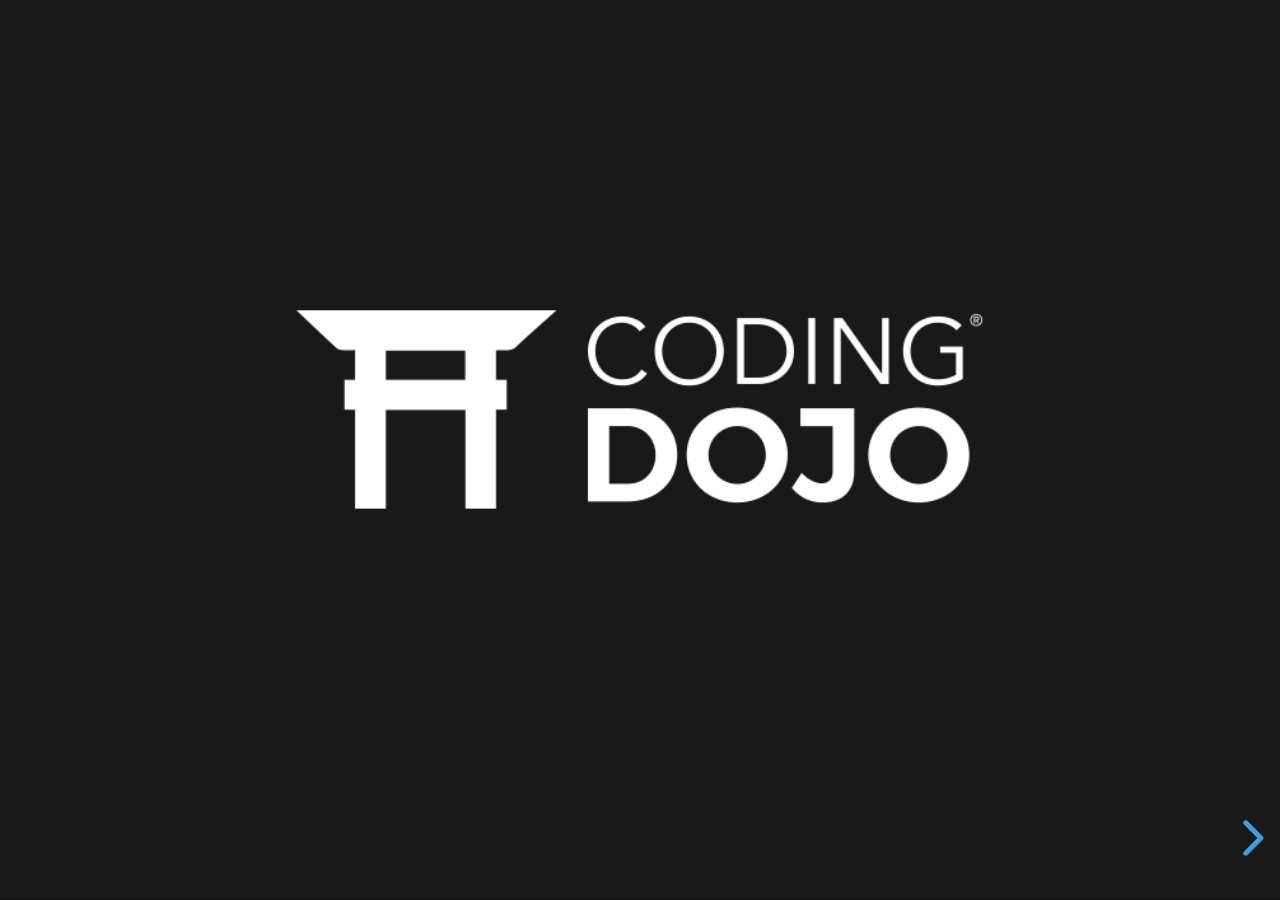
<file: lectures/day06/index.html>
<!doctype html>
<html lang="en">

	<head>
		<meta charset="utf-8">

		<title>Java September</title>

		<meta name="description" content="September Java - Coding Dojo - Online">
		<meta name="author" content="Tyler Maxwell">

		<meta name="apple-mobile-web-app-capable" content="yes">
		<meta name="apple-mobile-web-app-status-bar-style" content="black-translucent">

		<meta name="viewport" content="width=device-width, initial-scale=1.0">

		<link rel="stylesheet" href="../../dist/reset.css">
		<link rel="stylesheet" href="../../dist/reveal.css">
		<link rel="stylesheet" href="../../dist/theme/black.css" id="theme">

		<!-- Theme used for syntax highlighting of code -->
		<link rel="stylesheet" href="../../plugin/highlight/monokai.css">
		<style>
			.container{
				display: flex;
			}
			.col{
				flex: 2;
			}
			</style>
	</head>

	<body>
	<div class="reveal">
		<div class="slides">
			<section>
				<a href="#">
					<img
					src="./../../images/coding_dojo_logo_white.png"
					alt="cd logo"
					style="
						height: 200px;
						margin: 0 auto 4rem auto;
						background: transparent;
					"
					class="demo-logo"
					/>
				</a>
			</section>
				
			<section>
			<img width="500" src="../../images/Java-Logo.webp" alt="java logo">
			</section>

			<section>
				<img src="../../images/spring.png" alt="">
			</section>
			<section>
				<img src="../../images/spring-boot.webp" alt="">
			</section>
			
			<section>
				<h2>Day 6</h2>
				<p>
					Java Spring Session and Forms
				</p>
			</section>
				
				
			<section data-markdown="assignments.md"
			data-separator="^---"
			data-separator-vertical="^--"
			data-separator-notes="^note:"
			data-charset="iso-8859-15">
		</section>
		
		<section>
			<section>
				<h3>Session in Spring</h3>
			</section>
			<section data-auto-animate>
				<h4 data-id="code-title"><code>MainController.java</code></h4>
				<pre data-id="code-animation"><code  class="hljs r-fit" data-trim data-line-numbers="|2|8|9|14">
					...
					import javax.servlet.http.HttpSession;
					
					@Controller
					public class MainController {
						
						@RequestMapping("/welcome")
						public String index(HttpSession session){
							session.setAttribute("name", "Tyler");
							return "index.jsp";
						}					
						@GetMapping("/demo")
						public String demo(){
							return "demo.jsp";
						}
					}
				</code></pre>
			</section>
			<section>
				<a href="https://github.com/tmax818/Session">Session Demo</a>
			</section>
		</section>
		
	</section>
	
	<section>
		<section>
			<h3>Forms in Spring</h3>
		</section>
		<section>
			<img src="../../images/form.png" alt="">
		</section>
				<section>
					<h3>How many routes???</h3>
					<p class="fragment fade-in-then-out stack">TWO</p>
				</section>

				<section data-auto-animate>
					<h4 data-id="code-title"><code>MainController.java</code></h4>
					<pre data-id="code-animation"><code  class="hljs r-fit" data-trim data-line-numbers="">
						import org.springframework.stereotype.Controller;
						import org.springframework.web.bind.annotation.RequestMapping;
						import org.springframework.web.bind.annotation.RequestParam;
					</code></pre>
				</section>
				
				<section data-auto-animate>
					<h4 data-id="code-title"><code>MainController.java</code></h4>
					<pre data-id="code-animation"><code  class="hljs r-fit" data-trim data-line-numbers="">
						import org.springframework.stereotype.Controller;
						import org.springframework.web.bind.annotation.RequestMapping;
						import org.springframework.web.bind.annotation.RequestParam;
						
						@Controller
						public class MainController {
							
						}
					</code></pre>
				</section>
				
				<section data-auto-animate>
					<h4 data-id="code-title"><code>MainController.java</code></h4>
					<pre data-id="code-animation"><code  class="hljs r-fit" data-trim data-line-numbers="8">
						import org.springframework.stereotype.Controller;
						import org.springframework.web.bind.annotation.RequestMapping;
						import org.springframework.web.bind.annotation.RequestParam;
						
						@Controller
						public class MainController {
							
							@RequestMapping("/")
							public String index(){
								return "index.jsp";
							}
						}
					</code></pre>
				</section>
				
				<section data-auto-animate>
					<h4 data-id="code-title"><code>MainController.java</code></h4>
					<pre data-id="code-animation"><code  class="hljs r-fit" data-trim data-line-numbers="13">
						import org.springframework.stereotype.Controller;
						import org.springframework.web.bind.annotation.RequestMapping;
						import org.springframework.web.bind.annotation.RequestParam;
						
						@Controller
						public class MainController {
							
							@RequestMapping("/")
							public String index(){
								return "index.jsp";
							}
							
							@RequestMapping("/login")
							public String login(
								@RequestParam(value = "email") String email, 
								@RequestParam(value = "password")String password
								){
									System.out.println(email);
									System.out.println(password);
									return "demo.jsp";
								}
							}
						</code></pre>
						
					</section>
					<section data-auto-animate>
						<h4 data-id="code-title"><code>index.jsp</code></h4>
					<pre data-id="code-animation"><code  class="hljs r-fit" data-trim data-line-numbers="">
						<body>
							<h3>Login</h3>
							<form action='/login' method='GET'>
								<label>Email:</label>
								<input type="text" name='email'>
								<label>Password:</label>
								<input type='text' name='password'>
								<input type='submit' value='login'>
							</form>
						</body>
					</code></pre>
					<img src="../../images/form.png" alt="" class="fragment">
				</section>
			</section>

			<section>
				<section>
					<h3>GET, POST and Redirect</h3>
				</section>
				
				<section data-auto-animate>
					<h4 data-id="code-title"><code>index.jsp</code></h4>
					<pre data-id="code-animation"><code  class="hljs r-fit" data-trim data-line-numbers="">

							<h3>Login</h3>
							<form action='/login' method='GET'>
								<label>Email:</label>
								<input type="text" name='email'>
								<label>Password:</label>
								<input type='text' name='password'>
								<input type='submit' value='login'>
							</form>

					</code></pre>
				</section>

				<section data-auto-animate>
					<h4 data-id="code-title"><code>index.jsp</code></h4>
					<pre data-id="code-animation"><code  class="hljs r-fit" data-trim data-line-numbers="">

							<h3>Login</h3>
							<form action='/login' method='POST'>
								<label>Email:</label>
								<input type="text" name='email'>
								<label>Password:</label>
								<input type='text' name='password'>
								<input type='submit' value='login'>
							</form>

					</code></pre>
				</section>

				<section data-auto-animate>
					<h4 data-id="code-title"><code>MainController.java</code></h4>
					<pre data-id="code-animation"><code  class="hljs r-fit" data-trim data-line-numbers="13">
							@RequestMapping("/login")
							public String login(
							@RequestParam(value = "email") String email, 
							@RequestParam(value = "password")String password
							){
								System.out.println(email);
								System.out.println(password);
								return "demo.jsp";
							}
					</code></pre>
				</section>

				<section data-auto-animate>
					<h4 data-id="code-title"><code>MainController.java</code></h4>
					<pre data-id="code-animation"><code  class="hljs r-fit" data-trim data-line-numbers="13">	
							@RequestMapping("/login", method=RequestMethod.POST)
							public String login(
							@RequestParam(value = "email") String email, 
							@RequestParam(value = "password")String password
							){
								System.out.println(email);
								System.out.println(password);
								return "redirect:/";
							}
					</code></pre>
				</section>
				<section>
					<a href="https://github.com/tmax818/Forms">Forms Demo</a>
				</section>
			</section>
			</div>
		</div>

		<script src="../../dist/reveal.js"></script>
		<script src="../../plugin/zoom/zoom.js"></script>
		<script src="../../plugin/notes/notes.js"></script>
		<script src="../../plugin/search/search.js"></script>
		<script src="../../plugin/markdown/markdown.js"></script>
		<script src="../../plugin/highlight/highlight.js"></script>
		<script>

			// Also available as an ES module, see:
			// https://revealjs.com/initialization/
			Reveal.initialize({
				controls: true,
				progress: true,
				center: true,
				hash: true,
				width: 1200,
				height: 600,

				// Learn about plugins: https://revealjs.com/plugins/
				plugins: [ RevealZoom, RevealNotes, RevealSearch, RevealMarkdown, RevealHighlight ]
			});

		</script>

	</body>
</html>
</file>
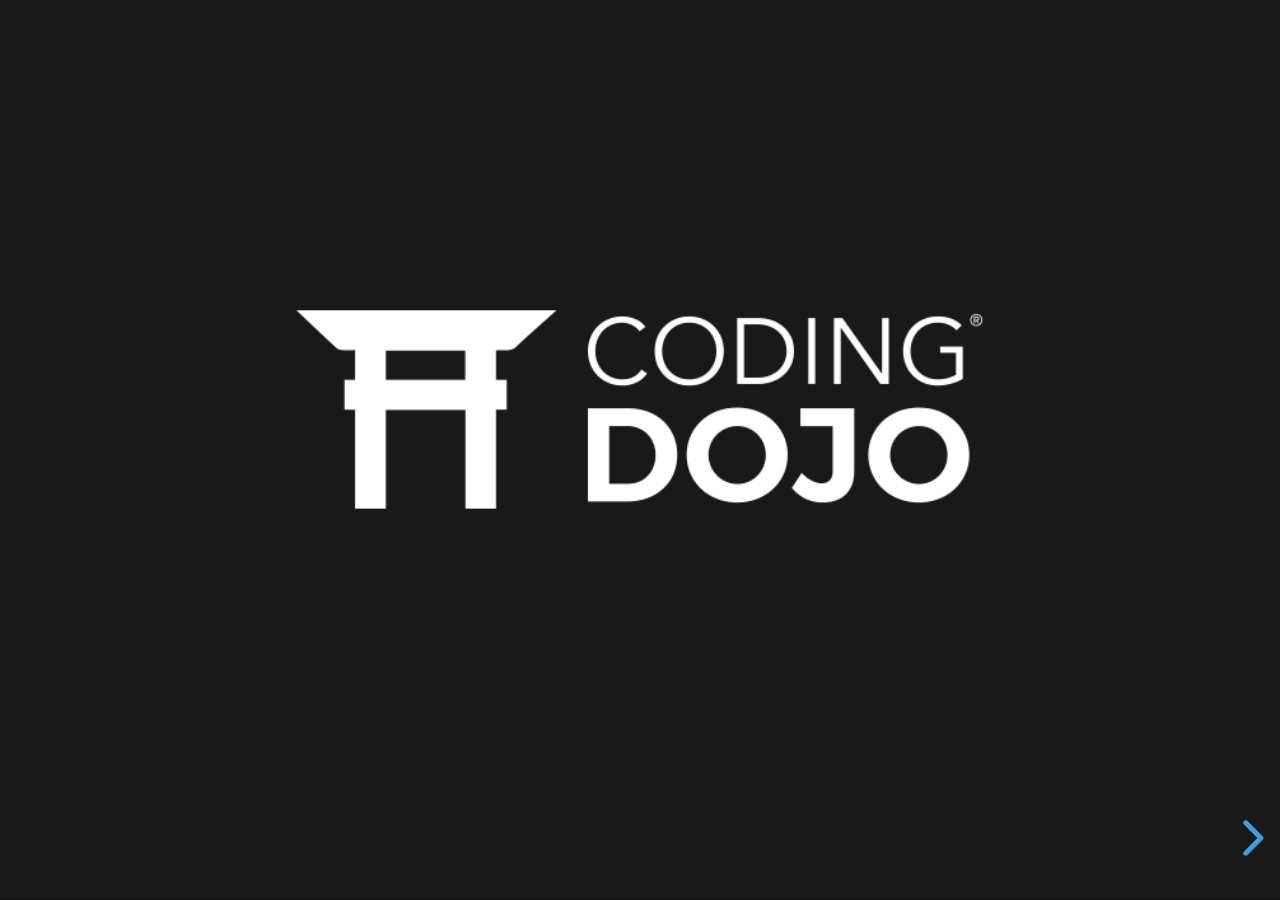
<file: lectures/day07/index.html>
<!doctype html>
<html lang="en">

	<head>
		<meta charset="utf-8">

		<title>Java September</title>

		<meta name="description" content="September Java - Coding Dojo - Online">
		<meta name="author" content="Tyler Maxwell">

		<meta name="apple-mobile-web-app-capable" content="yes">
		<meta name="apple-mobile-web-app-status-bar-style" content="black-translucent">

		<meta name="viewport" content="width=device-width, initial-scale=1.0">

		<link rel="stylesheet" href="../../dist/reset.css">
		<link rel="stylesheet" href="../../dist/reveal.css">
		<link rel="stylesheet" href="../../dist/theme/black.css" id="theme">

		<!-- Theme used for syntax highlighting of code -->
		<link rel="stylesheet" href="../../plugin/highlight/monokai.css">
		<style>
			.container{
				display: flex;
			}
			.col{
				flex: 2;
			}
			</style>
	</head>

	<body>
	<div class="reveal">
		<div class="slides">

			<section>
				<a href="#">
					<img
					src="./../../images/coding_dojo_logo_white.png"
					alt="cd logo"
					style="
						height: 200px;
						margin: 0 auto 4rem auto;
						background: transparent;
					"
					class="demo-logo"
					/>
				</a>
			</section>
				
			<section>
			<img width="500" src="../../images/Java-Logo.webp" alt="java logo">
			</section>

			<section>
				<img src="../../images/spring.png" alt="">
			</section>

			<section>
				<img src="../../images/spring-boot.webp" alt="">
			</section>
			
			<section>
				<h2>Day 7 and 8</h2>
				<p>
					Java Spring MVC
				</p>
			</section>
				
				
			<section data-markdown="assignments.md"
				data-separator="^---"
				data-separator-vertical="^--"
				data-separator-notes="^note:"
				data-charset="iso-8859-15">
			</section>

			<section>

				<section>
					<h3>Models</h3>
					<img src="../../images/mvc2.png" alt="" class="fragment">
				</section>

				<section>
					<h3>Models in Spring</h3>
					<h4>two parts:</h4>
					<p class="fragment">Persistence Layer</p>
					<p class="fragment">Service Layer</p>
				</section>

				<section>
					<h1>Persistence Layer</h1>
					<blockquote cite="https://login.codingdojo.com/m/315/9533/64296">
						&ldquo;This layer is in charge of managing the application's data. PL is made up of Domain models and Repositories. We will use Repositories to access our database via an object relational mapper (ORM).&rdquo;
					</blockquote>
				</section>

				<section>
					<h1>Service Layer</h1>
					<blockquote cite="https://login.codingdojo.com/m/315/9533/64296">
						&ldquo;It is made up of classes that implement the business logic of our application. It will call on the repositories to execute some sort of transaction according to the request from the user.&rdquo;
					</blockquote>
				</section>
			</section>

			<section>
				<section>
					<h3>JPA</h3>
					<p class="fragment">Java Persistence API (JPA)</p>
				</section>
				<section data-auto-animate>
					<h4 data-id="code-title"><code>pom.xml</code></h4>
					<pre data-id="code-animation"><code  class="hljs r-fit" data-trim>
						<dependency>
							<groupId>mysql</groupId>
							<artifactId>mysql-connector-java</artifactId>
							<scope>runtime</scope>
						</dependency>
						<dependency>
							<groupId>org.springframework.boot</groupId>
							<artifactId>spring-boot-starter-data-jpa</artifactId>
						</dependency>
					</code></pre>
				</section>
			</section>
			<section>
				<section>
					<h3>Connecting to MySQL</h3>
				</section>
				<section data-auto-animate>
					<h4 data-id="code-title"><code>application.properties</code></h4>
					<pre data-id="code-animation"><code  class="hljs r-fit" data-trim>
						spring.datasource.url=jdbc:mysql://localhost:3306/YOUR_SCHEMA
						spring.datasource.username=root
						spring.datasource.password=root or rootroot
						spring.datasource.driver-class-name=com.mysql.jdbc.Driver
						spring.jpa.hibernate.ddl-auto=update
					</code></pre>
				</section>
				
				<section data-auto-animate>
					<h4 data-id="code-title"><code>pom.xml</code></h4>
					<pre data-id="code-animation"><code  class="hljs r-fit" data-trim>
						<dependency>
							<groupId>org.springframework.boot</groupId>
							<artifactId>spring-boot-starter-validation</artifactId>
						</dependency>   
					</code></pre>
				</section>
				<section>
					<h1>MySQL Workbench</h1>
					<div class="r-stack">
						<img src="../../images/msw.png" alt="" width="400px" class="fragment">
						<img src="../../images/schema_button.png" alt="" class="fragment">
					</div>
			
				</section>

			</section>
				
			<section>
				<section>
					<h3>Domain Model</h3>
					<blockquote class="fragment" cite="https://login.codingdojo.com/m/315/9533/64296">
						&ldquo;The domain model is simply a <a href="https://stackoverflow.com/questions/3295496/what-is-a-javabean-exactly">Java Bean</a> that represents our "business data," or the information that we want about a particular thing.&rdquo;
					</blockquote>
				</section>
			</section>

			<section>
				<section>
					<h3>Repositories</h3>
					<p class="fragment">Data repositories are where we gain access to all our data once we start talking with the database.</p>
				</section>
				<section data-markdown="repos.md"
				data-separator="^---"
				data-separator-vertical="^--"
				data-separator-notes="^note:"
				data-charset="iso-8859-15">
			</section>
		</section>
		
		<section>
			<section>
				<h3>Services</h3>
				<p class="fragment">Services are the business logic of our application.</p>
				<p class="fragment">Services keep our code DRY.</p>
				<p class="fragment">motto: Fat models, skinny controllers</p>
			</section>
			<section data-auto-animate>
				<h4 data-id="code-title"><code>BookService.java</code></h4>
				<pre data-id="code-animation"><code  class="hljs r-fit" data-trim>
					import org.springframework.stereotype.Service;
					@Service
					public class BookService {
					}
				</code></pre>
			</section>
			<section data-auto-animate>
				<h4 data-id="code-title"><code>BookService.java</code></h4>
				<p class="fragment">link to the repository</p>
				<p class="fragment">dependency injection</p>
				<pre data-id="code-animation"><code  class="hljs r-fit" data-trim data-line-numbers="1">
					import org.springframework.stereotype.Service;
					@Service
					public class BookService {
						private final BookRepository bookRepository;
						
						public BookService(BookRepository bookRepository) {
							this.bookRepository = bookRepository;
							
						}
					</code></pre>
				</section>
				<section data-auto-animate>
					<h4 data-id="code-title"><code>BookService.java</code></h4>
					<p class="fragment">retrieve all books</p>
					<pre data-id="code-animation"><code  class="hljs r-fit" data-trim>
						import org.springframework.stereotype.Service;
						@Service
						public class BookService {
							private final BookRepository bookRepository;
							
							public BookService(BookRepository bookRepository) {
								this.bookRepository = bookRepository;
							}
							public List<Book> allBooks() {
								return bookRepository.findAll();
							}
							\
						}
					</code></pre>
				</section>
				<section data-auto-animate>
					<h4 data-id="code-title"><code>BookService.java</code></h4>
					<p class="fragment">create a book</p>
					<pre data-id="code-animation"><code  class="hljs r-fit" data-trim>
						import org.springframework.stereotype.Service;
						import com.codingdojo.mvc.models.Book;
						@Service
						public class BookService {
							private final BookRepository bookRepository;
						
							public BookService(BookRepository bookRepository) {
								this.bookRepository = bookRepository;
							}
							public List<Book> allBooks() {
								return bookRepository.findAll();
							}
							public Book createBook(Book b) {
								return bookRepository.save(b);
							}
							
						}
					</code></pre>
				</section>
				<section data-auto-animate>
					<h4 data-id="code-title"><code>BookService.java</code></h4>
					<p class="fragment">find a book</p>
				<pre data-id="code-animation"><code  class="hljs r-fit" data-trim>
					import org.springframework.stereotype.Service;
					import com.codingdojo.mvc.models.Book;
					@Service
					public class BookService {
						private final BookRepository bookRepository;
						
					public BookService(BookRepository bookRepository) {
						this.bookRepository = bookRepository;
					}
					public List<Book> allBooks() {
						return bookRepository.findAll();
					}
					public Book createBook(Book b) {
						return bookRepository.save(b);
					}
					public Book findBook(Long id) {
						Optional<Book> optionalBook = bookRepository.findById(id);
							if(optionalBook.isPresent()) {
								return optionalBook.get();
							} else {
								return null;
							}
						}
					}
				</code></pre>
			</section>
			<section data-auto-animate>
				<h4 data-id="code-title"><code>BookService.java</code></h4>
				<pre data-id="code-animation"><code  class="hljs r-fit" data-trim>
					import org.springframework.stereotype.Service;
					import com.codingdojo.mvc.models.Book;
					@Service
					public class BookService {
						private final BookRepository bookRepository;
						
					public BookService(BookRepository bookRepository) {
						this.bookRepository = bookRepository;
					}
					public List<Book> allBooks() {
						return bookRepository.findAll();
					}
					public Book createBook(Book b) {
						return bookRepository.save(b);
					}
					public Book findBook(Long id) {
						Optional<Book> optionalBook = bookRepository.findById(id);
							if(optionalBook.isPresent()) {
								return optionalBook.get();
							} else {
								return null;
							}
						}
					}
				</code></pre>
			</section>
			<section data-auto-animate>
				<h4 data-id="code-title"><code>BookService.java</code></h4>
				<pre data-id="code-animation"><code  class="hljs r-fit" data-trim>
					import org.springframework.stereotype.Service;
					import com.codingdojo.mvc.models.Book;
					@Service
					public class BookService {
						private final BookRepository bookRepository;
						
					public BookService(BookRepository bookRepository) {
						this.bookRepository = bookRepository;
					}
					public List<Book> allBooks() {
						return bookRepository.findAll();
					}
					public Book createBook(Book b) {
						return bookRepository.save(b);
					}
					public Book findBook(Long id) {
						Optional<Book> optionalBook = bookRepository.findById(id);
							if(optionalBook.isPresent()) {
								return optionalBook.get();
							} else {
								return null;
							}
						}
					}
				</code></pre>
			</section>
		</section>


		<section>
			<h1>Java CRUD</h1>
		</section>

		<section>
			<section>
				<h1>Create</h1>
				<p class="fragment"> <code>@ModelAttribute</code> & Data Binding</p>
			</section>
			<section data-auto-animate>
				<h4 data-id="code-title"><code>BookController.java</code></h4>
				<pre data-id="code-animation"><code  class="hljs r-fit" data-trim data-line-numbers="">

					@Controller
					public class BooksController {
						
						@GetMapping("/books/new")
						public String newBook(@ModelAttribute("book") Book book) {
							return "/books/new.jsp";
						}
					}
					
				</code></pre>
			</section>
			<section data-auto-animate>
				<h4 data-id="code-title"><code>BookController.java</code></h4>
				<pre data-id="code-animation"><code  class="hljs r-fit" data-trim data-line-numbers="">

					@Controller
					public class BooksController {
						
						@GetMapping("/books/new")
						public String newBook(@ModelAttribute("book") Book book) {
							return "/books/new.jsp";
						}

						@PostMapping("/books")
						public String create(@ModelAttribute("book") Book book) {
								bookService.createBook(book);

						}
					}					
				</code></pre>
			</section>
			<section data-auto-animate>
				<h4 data-id="code-title"><code>new.jsp</code></h4>
				<pre data-id="code-animation"><code width="400px"  class="hljs r-fit" data-trim data-line-numbers="">
					<form:form action="/books" method="post" modelAttribute="book">
						. . . 
   
						<input type="submit" value="Submit"/>
					</form:form>    
					
					
				</code></pre>
			</section>
			<section data-auto-animate>
				<h4 data-id="code-title"><code>BookService.java</code></h4>
				<pre data-id="code-animation"><code  class="hljs" data-trim data-line-numbers="">
					@Service
					public class BookService {
					
						@Autowired BookRepository bookRepository;
					
						public void createBook(Book book) {
							bookRepository.save(book);
						}
						
					}	
				</code></pre>
			</section>
		</section>
		<section>
			<section>
				<h1>Update</h1>
				<p class="fragment"> <code>@ModelAttribute</code> & Data Binding</p>
			</section>
			<section data-auto-animate>
				<h4 data-id="code-title"><code>BookController.java</code></h4>
				<pre data-id="code-animation"><code  class="hljs r-fit" data-trim data-line-numbers="">
					@Controller
					public class BooksController {
						
						@GetMapping("/books/edit/{id}")
						public String edit(@PathVariable("id")Long id, Model model){
							Book book = bookService.getOneBook(id);
							model.addAttribute("book", book);
							return "edit.jsp";
						}
					}
				</code></pre>
			</section>
			<section data-auto-animate>
				<h4 data-id="code-title"><code>BookController.java</code></h4>
				<pre data-id="code-animation"><code  class="hljs r-fit" data-trim data-line-numbers="">
					@Controller
					public class BooksController {
						
						@GetMapping("/books/edit/{id}")
						public String edit(@PathVariable("id")Long id, Model model){
							Book book = bookService.getOneBook(id);
							model.addAttribute("book", book);
							return "edit.jsp";
						}

						@PutMapping("/books/{id}")
						public String update(@PathVariable("id")Long id, @ModelAttribute("book")Book book, Model model){
								bookService.updateBook(book);
								return "redirect:/";
						}
					}

					
				</code></pre>
			</section>

			<section data-auto-animate>
				<h4 data-id="code-title"><code>edit.jsp</code></h4>
				<pre data-id="code-animation"><code width="400px"  class="hljs r-fit" data-trim data-line-numbers="">   
					<h1>Edit Book</h1>
					<form:form action="/books/${book.id}" method="post" modelAttribute="book">
						...
						<input type="submit" value="Submit"/>
					</form:form>    
				</code></pre>
			</section>
			<section data-auto-animate>
				<h4 data-id="code-title"><code>edit.jsp</code></h4>
				<pre data-id="code-animation"><code width="400px"  class="hljs r-fit" data-trim data-line-numbers="">   
					<h1>Edit Book</h1>
					<form:form action="/books/${book.id}" method="post" modelAttribute="book">
						<input type="hidden" name="_method" value="put">
						...
						<input type="submit" value="Submit"/>
					</form:form>    
				</code></pre>
			</section>
			<section data-auto-animate>
				<h4 data-id="code-title"><code>BookController.java</code></h4>
				<pre data-id="code-animation"><code  class="hljs r-fit" data-trim data-line-numbers="">
					@Controller
					public class BooksController {
						...

						@PutMapping("/books/{id}")
						public String update(@PathVariable("id")Long id, @ModelAttribute("book")Book book, Model model){
								bookService.updateBook(book);
								return "redirect:/";
						}
					}

					
				</code></pre>
			</section>

			<section data-auto-animate>
				<h4 data-id="code-title"><code>BookService.java</code></h4>
				<pre data-id="code-animation"><code  class="hljs" data-trim data-line-numbers="">
					@Service
					public class BookService {
					
						@Autowired BookRepository bookRepository;
					
						public void updateBook(Book book) {
							bookRepository.save(book);
						}
						
					}	
				</code></pre>
			</section>
		

		</section>
			

		
		
		
		
		
		
		
		
		
	</div>
</div>

<script src="../../dist/reveal.js"></script>
<script src="../../plugin/zoom/zoom.js"></script>
		<script src="../../plugin/notes/notes.js"></script>
		<script src="../../plugin/search/search.js"></script>
		<script src="../../plugin/markdown/markdown.js"></script>
		<script src="../../plugin/highlight/highlight.js"></script>
		<script>

			// Also available as an ES module, see:
			// https://revealjs.com/initialization/
			Reveal.initialize({
				controls: true,
				progress: true,
				center: true,
				hash: true,
				width: 1200,
				height: 600,

				// Learn about plugins: https://revealjs.com/plugins/
				plugins: [ RevealZoom, RevealNotes, RevealSearch, RevealMarkdown, RevealHighlight ]
			});

		</script>

	</body>
</html>
</file>
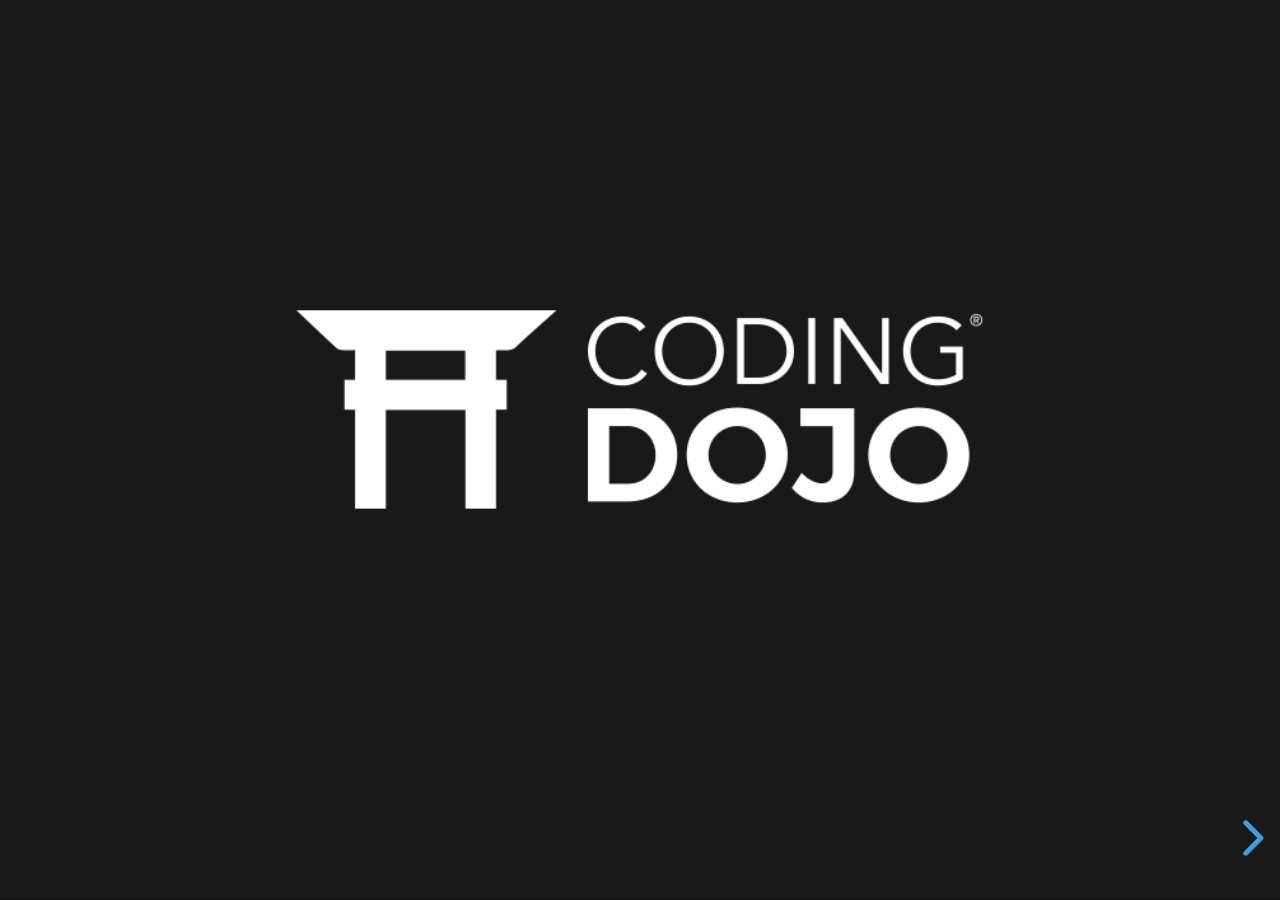
<file: lectures/day09/index.html>
<!doctype html>
<html lang="en">

	<head>
		<meta charset="utf-8">

		<title>Java September</title>

		<meta name="description" content="September Java - Coding Dojo - Online">
		<meta name="author" content="Tyler Maxwell">

		<meta name="apple-mobile-web-app-capable" content="yes">
		<meta name="apple-mobile-web-app-status-bar-style" content="black-translucent">

		<meta name="viewport" content="width=device-width, initial-scale=1.0">

		<link rel="stylesheet" href="../../dist/reset.css">
		<link rel="stylesheet" href="../../dist/reveal.css">
		<link rel="stylesheet" href="../../dist/theme/black.css" id="theme">

		<!-- Theme used for syntax highlighting of code -->
		<link rel="stylesheet" href="../../plugin/highlight/monokai.css">
		<style>
			.container{
				display: flex;
			}
			.col{
				flex: 2;
			}
			</style>
	</head>

	<body>
	<div class="reveal">
		<div class="slides">

			<section>
				<a href="#">
					<img
					src="./../../images/coding_dojo_logo_white.png"
					alt="cd logo"
					style="
						height: 200px;
						margin: 0 auto 4rem auto;
						background: transparent;
					"
					class="demo-logo"
					/>
				</a>
			</section>
				
			<section>
			<img width="500" src="../../images/Java-Logo.webp" alt="java logo">
			</section>

			<section>
				<img src="../../images/spring.png" alt="">
			</section>

			<section>
				<img src="../../images/spring-boot.webp" alt="">
			</section>
			
			<section>
				<h2>Day 9 and 10</h2>
				<p>
					Java Relationships
				</p>
			</section>
				
				
			<section data-markdown="assignments.md"
				data-separator="^---"
				data-separator-vertical="^--"
				data-separator-notes="^note:"
				data-charset="iso-8859-15">
			</section>


			<section>
				<h1>Relationships</h1>
			</section>

			<section>

				<section>
					<h3>One to Many</h3>
				</section>

				<section data-auto-animate>
					<h4 data-id="code-title"><code>Dojo.java</code></h4>
					<p class="fragment">A dojo has many ninjas</p>
					<pre data-id="code-animation"><code  class="hljs r-fit" data-trim data-line-numbers>
				@Entity
				@Table(name="dojos")
				public class Dojo {

				}
					</code></pre>
				</section>

				<section data-auto-animate>
					<h4 data-id="code-title"><code>Dojo.java</code></h4>
					<p class="fragment"> Use<code>@OneToMany</code></p>
					<pre data-id="code-animation"><code  class="hljs r-fit" data-trim data-line-numbers>
				@Entity
				@Table(name="dojos")
				public class Dojo {
					@OneToMany(mappedBy="dojo", fetch = FetchType.LAZY)
					private List&lt;Ninja&gt; ninjas;
					
					public Dojo() {
						
					}
				}
					</code></pre>
				</section>

				<section data-auto-animate>
					<h4 data-id="code-title"><code>Dojo.java</code></h4>
					<p class="fragment">add other dojo attributes</p>
					<pre data-id="code-animation"><code  class="hljs r-fit" data-trim data-line-numbers>
				@Entity
				@Table(name="dojos")
				public class Dojo {
					
					@Id
					@GeneratedValue(strategy = GenerationType.IDENTITY)
					private Long id;
					private String name;
					@Column(updatable=false)
					private Date createdAt;
					private Date updatedAt;
					@OneToMany(mappedBy="dojo", fetch = FetchType.LAZY)
					private List&lt;Ninja&gt; ninjas;
					
					public Dojo() {
						
					}
				}
					</code></pre>
				</section>

				<section data-auto-animate>
					<h4 data-id="code-title"><code>Ninja.java</code></h4>
					<p class="fragment">a ninja belongs to a dojo</p>
					<pre data-id="code-animation"><code  class="hljs r-fit" data-trim data-line-numbers>
						@Entity
						@Table(name="ninjas")
						public class Ninja {
						}
					</code></pre>
				</section>

				<section data-auto-animate>
					<h4 data-id="code-title"><code>Ninja.java</code></h4>
					<p class="fragment"> Use<code>@ManyToOne</code></p>
					<p class="fragment"> and<code>@JoinColumn(name="dojo_id")</code></p>
					<pre data-id="code-animation"><code  class="hljs r-fit" data-trim data-line-numbers>
						@Entity
						@Table(name="ninjas")
						public class Ninja {
							@ManyToOne(fetch = FetchType.LAZY)
							@JoinColumn(name="dojo_id")
							private Dojo dojo;
							
							public Ninja() {								
							}
						}
					</code></pre>
				</section>

				<section data-auto-animate>
					<h4 data-id="code-title"><code>Ninja.java</code></h4>
					<p class="fragment">add other attributes of a ninja</p>
					<pre data-id="code-animation"><code  class="hljs r-fit" data-trim data-line-numbers>
						@Entity
						@Table(name="ninjas")
						public class Ninja {
							@Id
							@GeneratedValue(strategy = GenerationType.IDENTITY)
							private Long id;
							private String firstName;
							private String lastName;
							private int age;
							@Column(updatable=false)
							private Date createdAt;
							private Date updatedAt;
							@ManyToOne(fetch = FetchType.LAZY)
							@JoinColumn(name="dojo_id")
							private Dojo dojo;
							
							public Ninja() {								
							}
						}
					</code></pre>
				</section>

				<section data-auto-animate>
					<h4 data-id="code-title"><code>Dojo.java</code></h4>
					<pre data-id="code-animation"><code  class="hljs r-fit" data-trim data-line-numbers>
				@Entity
				@Table(name="dojos")
				public class Dojo {
					@OneToMany(mappedBy="dojo", fetch = FetchType.LAZY)
					private List&lt;Ninja&gt; ninjas;
				}
					</code></pre>
				</section>

				<section data-auto-animate>
					<h4 data-id="code-title"><code>Ninja.java</code></h4>
					<pre data-id="code-animation"><code  class="hljs r-fit" data-trim data-line-numbers>
						@Entity
						@Table(name="ninjas")
						public class Ninja {
							@ManyToOne(fetch = FetchType.LAZY)
							@JoinColumn(name="dojo_id")
							private Dojo dojo;
						}
					</code></pre>
				</section>
			</section>

			<section>

				<section>
					<h3>Login and Registration</h3>
				</section>


				<section>
					<h3>Registration</h3>
					<p class="fragment">What is registration?</p>
					<p class="fragment">Adding users to our database!</p>
				</section>

				<section data-auto-animate>
					<h4 data-id="code-title"><code>HomeController.java</code></h4>
					<p class="fragment">create route to display login/Reg form</p>
					<pre data-id="code-animation"><code  class="hljs r-fit" data-trim data-line-numbers>
						@Controller
						public class HomeController {
							@GetMapping("/")
							public String index(Model model) {
								// Bind empty User and LoginUser objects to capture form input
								model.addAttribute("newUser", new User());
								model.addAttribute("newLogin", new LoginUser());
								return "index.jsp";
							}
						}
					</code></pre>
				</section>

				<section data-auto-animate>
					<h4 data-id="code-title"><code>HomeController.java</code></h4>
					<p class="fragment">send instance of a User for data binding</p>
					<pre data-id="code-animation"><code  class="hljs r-fit" data-trim data-line-numbers="6">
						@Controller
						public class HomeController {
							@GetMapping("/")
							public String index(Model model) {
								// Bind empty User and LoginUser objects to capture form input
								model.addAttribute("newUser", new User());
								model.addAttribute("newLogin", new LoginUser());
								return "index.jsp";
							}
						}
					</code></pre>
				</section>

				<section data-auto-animate>
					<h4 data-id="code-title"><code>index.jsp</code></h4>
					<p class="fragment">the instance becomes the <code>modelAttribute</code></p>
					<pre data-id="code-animation"><code  class="hljs r-fit" data-trim data-line-numbers="2">
						&lt;h2>Register&lt/h2&gt;
						&lt;form:form action="/register" method="post" modelAttribute="newUser"&gt;
					</code></pre>
				</section>

				<section data-auto-animate>
					<h4 data-id="code-title"><code>HomeController.java</code></h4>
					<p class="fragment">process the user input</p>
					<pre data-id="code-animation"><code  class="hljs r-fit" data-trim data-line-numbers="">
						@Controller
						public class HomeController {
							@PostMapping("/register")
							public String register(@Valid @ModelAttribute("newUser") User newUser, 
							BindingResult result, Model model, HttpSession session) {
								User user = userService.register(newUser, result);
								if (result.hasErrors()) {
									model.addAttribute("newLogin", new LoginUser());
									return "index.jsp";
								}
								session.setAttribute("userId", user.getId());
								return "redirect:/welcome";
							}
						}
					</code></pre>
				</section>

				<section data-auto-animate>
					<h4 data-id="code-title"><code>HomeController.java</code></h4>
					<p class="fragment">use the register method in the UserService</p>
					<pre data-id="code-animation"><code  class="hljs r-fit" data-trim data-line-numbers="6">
						@Controller
						public class HomeController {
							@PostMapping("/register")
							public String register(@Valid @ModelAttribute("newUser") User newUser, 
							BindingResult result, Model model, HttpSession session) {
								User user = userService.register(newUser, result);
								if (result.hasErrors()) {
									model.addAttribute("newLogin", new LoginUser());
									return "index.jsp";
								}
								session.setAttribute("userId", user.getId());
								return "redirect:/welcome";
							}
						}
					</code></pre>
				</section>


				<section data-auto-animate>
					<h4 data-id="code-title"><code>UserService.java</code></h4>
					<pre data-id="code-animation"><code  class="hljs r-fit" data-trim data-line-numbers="4|6-7|10-11|14-15|18|20|22">
					@Service
					public class UserService {
						public User register(User newUser, BindingResult result) {
							Optional&lt;User&lt; potentialUser = userRepository.findByEmail(newUser.getEmail());
							// Reject if email is taken (present in database)
							if(potentialUser.isPresent()) {
								result.rejectValue("email", "Matches", "An account with that email already exists!");
							}
							// Reject if password doesn't match confirmation
							if(!newUser.getPassword().equals(newUser.getConfirm())) {
								result.rejectValue("confirm", "Matches", "The Confirm Password must match Password!");
							}
							// Return null if result has errors
							if(result.hasErrors()) {
								return null;
							}
							// hash password
							String hashed = BCrypt.hashpw(newUser.getPassword(), BCrypt.gensalt());
							// set password
							newUser.setPassword(hashed);
							// save user to database
							return userRepository.save(newUser);
						}
					}
					</code></pre>
				</section>

			</section>

		
	</div>
</div>

<script src="../../dist/reveal.js"></script>
<script src="../../plugin/zoom/zoom.js"></script>
		<script src="../../plugin/notes/notes.js"></script>
		<script src="../../plugin/search/search.js"></script>
		<script src="../../plugin/markdown/markdown.js"></script>
		<script src="../../plugin/highlight/highlight.js"></script>
		<script>

			// Also available as an ES module, see:
			// https://revealjs.com/initialization/
			Reveal.initialize({
				controls: true,
				progress: true,
				center: true,
				hash: true,
				width: 1200,
				height: 600,

				// Learn about plugins: https://revealjs.com/plugins/
				plugins: [ RevealZoom, RevealNotes, RevealSearch, RevealMarkdown, RevealHighlight ]
			});
		</script>

	</body>
</html>
</file>
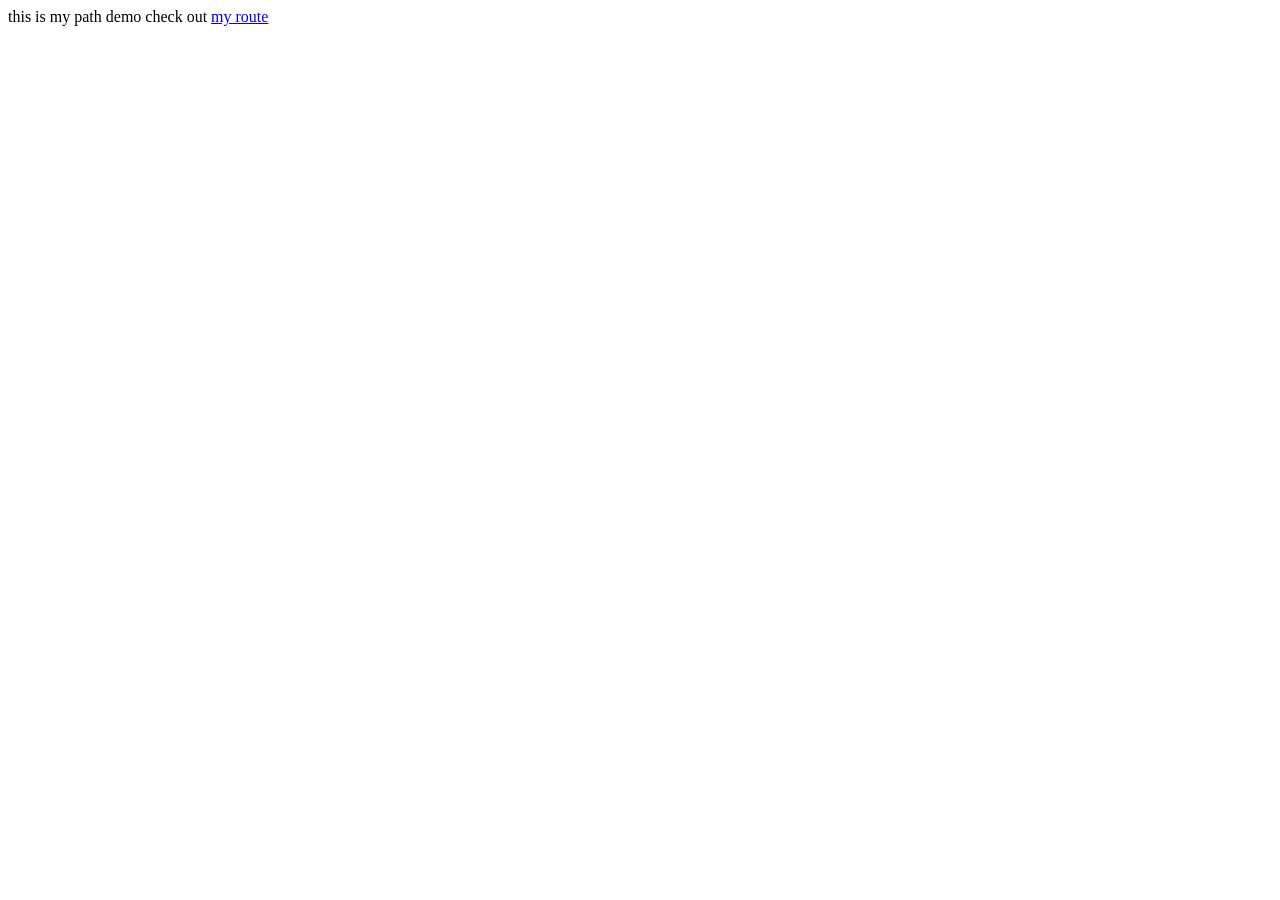
<file: notes/path-variables/src/main/resources/static/index.html>
<!DOCTYPE html>
<html lang="en">
<head>
    <meta charset="UTF-8">
    <meta name="viewport" content="width=device-width, initial-scale=1.0">
    <title>Path Demo</title>
</head>
<body>
    this is my path demo
    check out <a href="/path/vars/">my route</a>
</body>
</html>
</file>
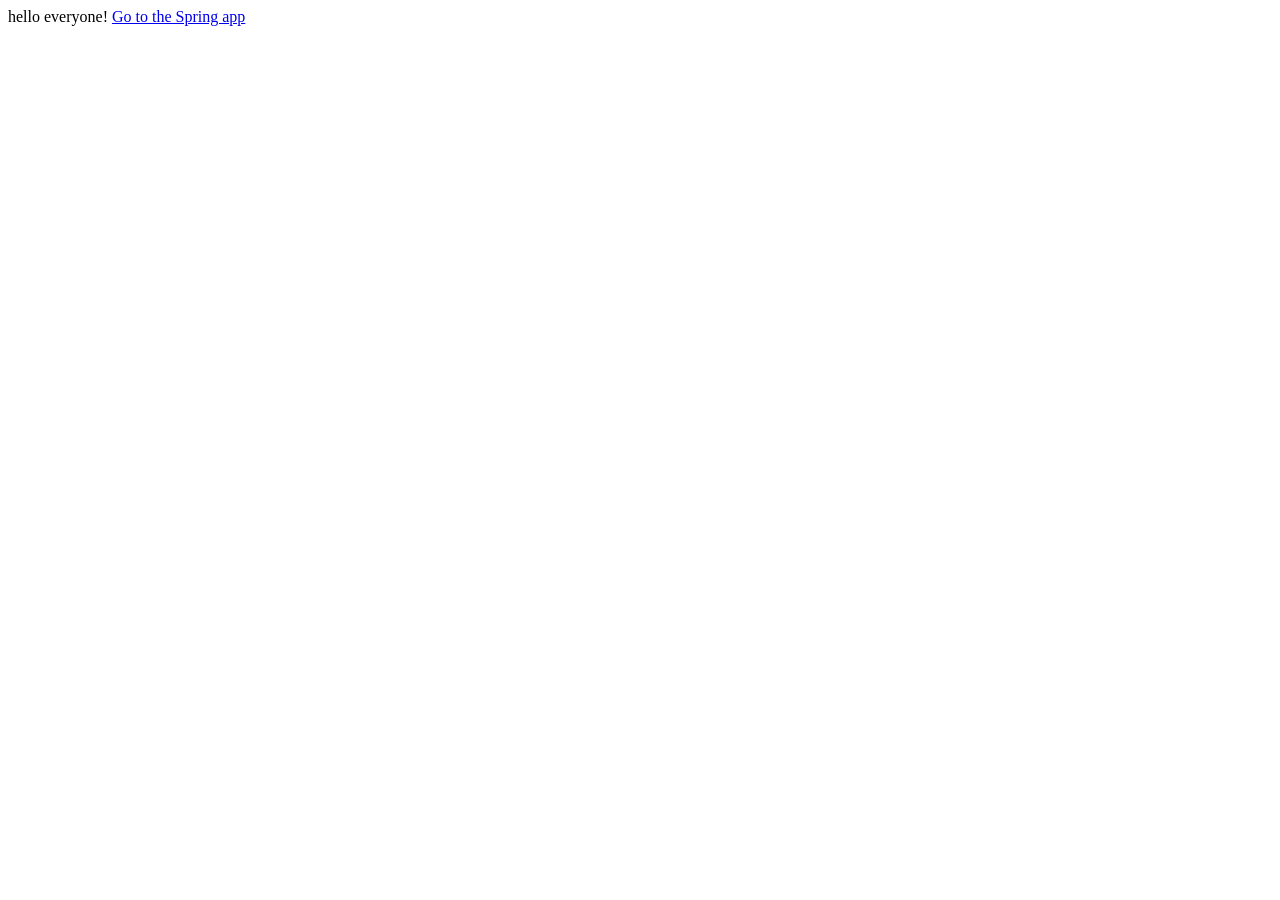
<file: demos/springIntro/path-var-demo/src/main/resources/static/index.html>
<!DOCTYPE html>
<html lang="en">
<head>
    <meta charset="UTF-8">
    <meta name="viewport" content="width=device-width, initial-scale=1.0">
    <title>path var demo</title>
</head>
<body>
    hello everyone!

    <a href="/var">Go to the Spring app</a>
</body>
</html>
</file>
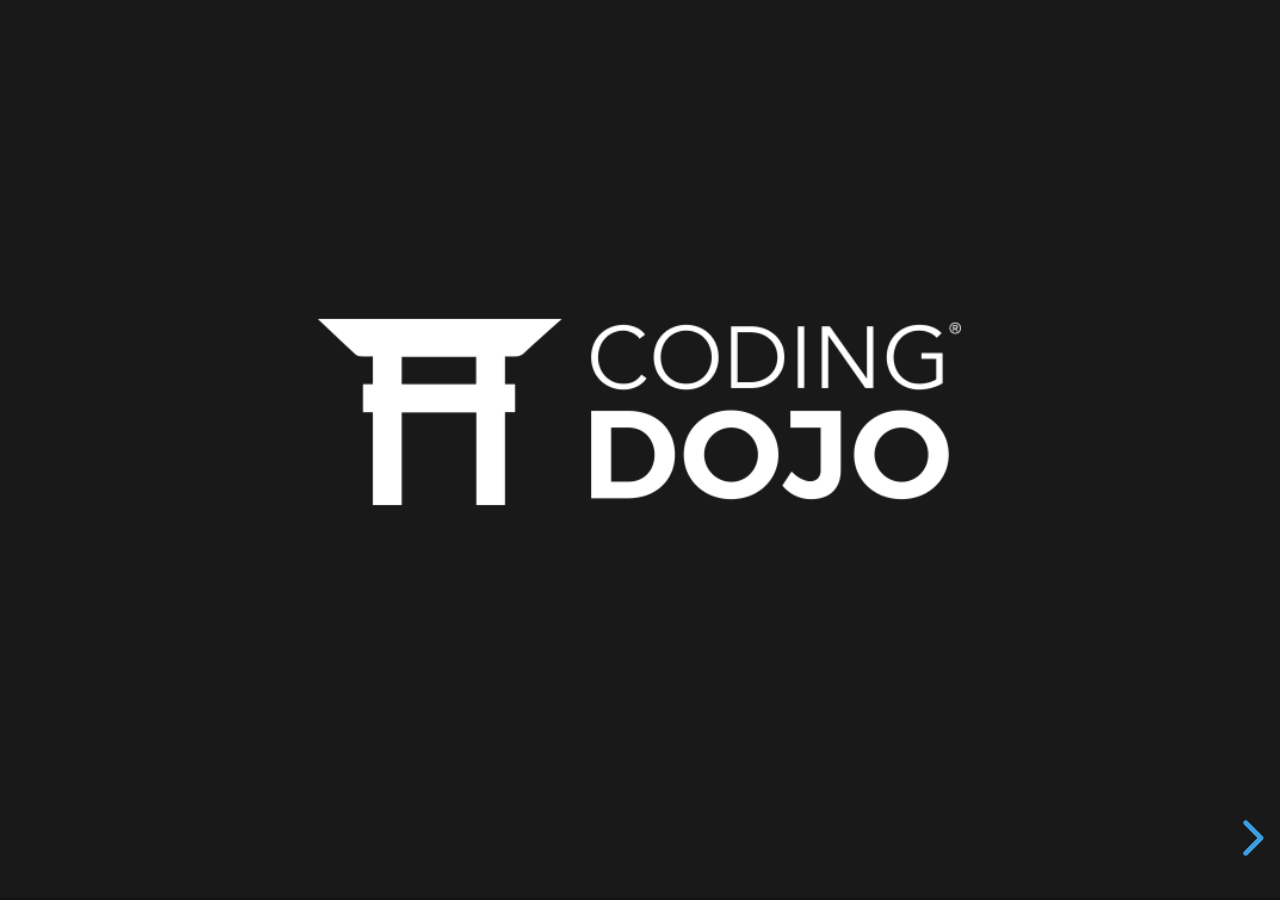
<file: lectures/day01/index copy.html>
<!doctype html>
<html lang="en">

	<head>
		<meta charset="utf-8">

		<title>Java September 2023</title>

		<meta name="description" content="September 2023 Java - Coding Dojo - Online">
		<meta name="author" content="Tyler Maxwell">

		<meta name="apple-mobile-web-app-capable" content="yes">
		<meta name="apple-mobile-web-app-status-bar-style" content="black-translucent">

		<meta name="viewport" content="width=device-width, initial-scale=1.0">

		<link rel="stylesheet" href="../../dist/reset.css">
		<link rel="stylesheet" href="../../dist/reveal.css">
		<link rel="stylesheet" href="../../dist/theme/black.css" id="theme">

		<!-- Theme used for syntax highlighting of code -->
		<link rel="stylesheet" href="../../plugin/highlight/monokai.css">
	</head>

	<body>

		<div class="reveal">

			<!-- Any section element inside of this container is displayed as a slide -->
			<div class="slides">
				<section>
					<a href="#">
					  <img
						src="./../../images/coding_dojo_logo_white.png"
						alt="cd logo"
						style="
						  height: 200px;
						  margin: 0 auto 4rem auto;
						  background: transparent;
						"
						class="demo-logo"
					  />
					</a>
				</section>
				
				  <section>
					<img src="../../images/Java-Logo.webp" alt="java logo">
				  </section>

				  <section>
					<h2>Day 1</h2>
					<p>
						Java Fundamentals
					</p>
				</section>
				
				
				<section data-markdown="assignments.md"
					data-separator="^---"
					data-separator-vertical="^--"
					data-separator-notes="^note:"
					data-charset="iso-8859-15">
				</section>

				
				<section data-auto-animate>
					<h1>Hello, World</h1>
					<h2 data-id="code-title">Java Code</h2>
					<pre data-id="code-animation"><code class="hljs" data-trim data-line-numbers>
					class Main{
					}	
					</code></pre>
				</section>

				<section data-auto-animate>
						<h2 data-id="code-title">Java Code</h2>
						<pre data-id="code-animation"><code class="hljs" data-trim data-line-numbers>
							class Main{
								public static void main(String[] args){
								}
							}
						</code></pre>
				</section>

				<section data-auto-animate>
						<h2 data-id="code-title">Java Code</h2>
						<pre data-id="code-animation"><code class="hljs" data-trim data-line-numbers>
							class Main{
								public static void main(String[] args){
									System.out.println("Hello, World");
								}
							}
						</code></pre>
				</section>
				<!-- </section> -->

					<section id="fragments">
						<h2>Alphabet Soup</h2>
						<h3 class="fragment">How Java Works</h3>
						<p> 
						<span class="fragment">You need to install a</span>
						<span class="fragment highlight-red">JDK</span> 
						<span class="fragment">(Java Development Kit)</span> 
						<span class="fragment">in order to write and execute Java programs.</span>
						<span class="fragment">The JDK includes the</span>
						<span class="fragment highlight-blue">JRE</span> 
						<span class="fragment">(Java Runtime Environment)</span> 
						<span class="fragment">which includes the </span>
						<span class="fragment highlight-red">JVM</span> 
						<span class="fragment">(Java Virtual Machine).</span> 
						<span class="fragment">The JVM works like an adapter that allows you to</span>
						<span class="fragment highlight-green">WORA</span> 
						<span class="fragment">(Write Once, Run Anywhere).</span></p>
					</section>

					<section>
						<a href="./demo/HelloWorld/Hello.java">Hello World Demo</a>
					</section>

					<section data-markdown="datatypes.md"
						data-separator="^---"
						data-separator-vertical="^--"
						data-separator-notes="^note:"
						data-charset="iso-8859-15"
						class="l-fit-text">
					</section>

					<section>

						<section data-auto-animate>
							<h1>Variables</h1>
						<h2 data-id="code-title">Java Code</h2>
						<pre data-id="code-animation"><code class="hljs" data-trim data-line-numbers>
						class Main{
							
						}	
						</code></pre>
						</section>
				
						<section data-auto-animate>
							<h1>Variables</h1>
							<h2 data-id="code-title">Type Declaration</h2>
							<pre data-id="code-animation"><code class="hljs" data-trim data-line-numbers>
								class Main{
									int							
								}	
							</code></pre>
						</section>
										
						<section data-auto-animate>
							<h1>Variables</h1>
							<h2 data-id="code-title">Provide variable name</h2>
							<pre data-id="code-animation"><code class="hljs" data-trim data-line-numbers>
								class Main{
									int	myInt;						
								}	
							</code></pre>
						</section>
										
						<section data-auto-animate>
							<h1>Variables</h1>
							<h2 data-id="code-title">Initialize variable</h2>
							<pre data-id="code-animation"><code class="hljs" data-trim data-line-numbers>
								class Main{
									int	myInt = 42;						
								}	
							</code></pre>
						</section>

					</section>

					<section>
						<h1>Conditional</h1>

						<section data-auto-animate>
							<h2 data-id="code-title">if statements</h2>
							<pre data-id="code-animation"><code class="hljs" data-trim data-line-numbers>
								boolean isRaining = true;
								boolean isCold = true;
							</code></pre>
						</section>


						<section data-auto-animate>
							<h2 data-id="code-title">if statements</h2>
							<pre data-id="code-animation"><code class="hljs" data-trim data-line-numbers>
								boolean isRaining = true;
								boolean isCold = true;
								if(isRaining) {
									System.out.println("Bring an umbrella.");
								}
							</code></pre>
						</section>
												<section data-auto-animate>
							<h2 data-id="code-title">if statements</h2>
							<pre data-id="code-animation"><code class="hljs" data-trim data-line-numbers>
								boolean isRaining = true;
								boolean isCold = true;
								if(isRaining) {
									System.out.println("Bring an umbrella.");
								}
							</code></pre>
							<p>Bring an umbrella.</p>
						</section>

						<section data-auto-animate>
							<h2 data-id="code-title">if statements</h2>
							<pre data-id="code-animation"><code class="hljs" data-trim data-line-numbers>
								boolean isRaining = false;
								boolean isCold = true;
								if(isRaining) {
									System.out.println("Bring an umbrella.");
								} else {
									System.out.println("Have fun!");
								}
							</code></pre>
						</section>

						<section data-auto-animate>
							<h2 data-id="code-title">if statements</h2>
							<pre data-id="code-animation"><code class="hljs" data-trim data-line-numbers>
								boolean isRaining = false;
								boolean isCold = true;
								if(isRaining) {
									System.out.println("Bring an umbrella.");
								} else {
									System.out.println("Have fun!");
								}
							</code></pre>
							<p>Have fun!</p>
						</section>

						<section data-auto-animate>
							<h2 data-id="code-title">if statements</h2>
							<pre data-id="code-animation"><code class="hljs" data-trim data-line-numbers>
								boolean isRaining = true;
								boolean isCold = true;
								if(isRaining) {
									System.out.println("Bring an umbrella.");
								}
								else if(isCold) {
									System.out.println("Wear a coat.");
								}
								else {
									System.out.println("Have fun!");
								}
							</code></pre>
						</section>

						<section data-auto-animate>
							<h2 data-id="code-title">if statements</h2>
							<pre data-id="code-animation"><code class="hljs" data-trim data-line-numbers>
								boolean isRaining = true;
								boolean isCold = true;
								if(isRaining) {
									System.out.println("Bring an umbrella.");
								}
								else if(isCold) {
									System.out.println("Wear a coat.");
								}
								else {
									System.out.println("Have fun!");
								}
							</code></pre>
							<p>Bring an umbrella.</p>
						</section>


					</section>

					<section>
						<h1>Switch Statments</h1>

						<section data-auto-animate>
							<h2 data-id="code-title">if statements</h2>
							<pre data-id="code-animation"><code class="hljs" data-trim data-line-numbers="1|2|6|7|8|14">
								int choice = 2;
								switch(choice){
									case 1:
										System.out.println("Yes");
										break;
									case 2:
										System.out.println("No");
										break;
									case 3:
										System.out.println("Maybe...");
										break;
									default:
										System.out.println("None of the above");
								}
								
							</code></pre>
						</section>
					</section>


					<section>
						<h4>Ternary Operators</h4>

						<section data-auto-animate>
							<h5 data-id="code-title">before</h5>
							<pre data-id="code-animation"><code class="hljs" data-trim data-line-numbers>
								boolean isRaining = true;
    
								if(isRaining) {
									System.out.println("Bring an umbrella.");
								}
								else {
									System.out.println("Have fun!");
								}	
							</code></pre>
						</section>

						<section data-auto-animate>
							<h5 data-id="code-title">after</h5>
							<pre data-id="code-animation"><code class="hljs" data-trim data-noscroll>
								boolean isRaining = true;
    
								System.out.println(isRaining ? "Bring an umbrella" : "Have fun!");

							</code></pre>
						</section>
					</section>
					
					<section>
						<h1>Strings</h1>
					</section>
					
					<section>
						<h1>Methods</h1>
					</section>
					
					<section>
						<section>
							<h1>Modularization</h1>
						</section>

						<section data-auto-animate>
							<h2 data-id="code-title"><code>Main.java</code></h2>
							<pre data-id="code-animation"><code class="hljs" data-trim data-line-numbers>
							class Main{
							}	
							</code></pre>
						</section>

						<section data-auto-animate>
							<h2 data-id="code-title"><code>Main.java</code></h2>
							<pre data-id="code-animation"><code class="hljs" data-trim data-line-numbers>
							class Main{
								public static void main(String[] args){
								}
							}	
							</code></pre>
						</section>

						<section data-auto-animate>
							<h2 data-id="code-title"><code>Main.java</code></h2>
							<pre data-id="code-animation"><code class="hljs" data-trim data-line-numbers>
							class Main{
								public static void main(String[] args){
									// TODO write your code here
								}
							}	
							</code></pre>
						</section>
						<section>
							<h3>Dependency Injection</h3>
							<p class="fragment">another way to use external code from another file. </p>
						</section>
					</section>

					<section>
						<a href="https://github.com/tmax818/HelloJava">HelloJava Demo</a>
					</section>

					<section>
						<section>
							<h1>Fixed Arrays</h1>
						</section>
						<section data-auto-animate>
							<h2 data-id="code-title">Arrays</h2>
							<pre data-id="code-animation"><code class="hljs" data-trim data-line-numbers>
							class Main{
								public static void main(String[] args){

								}
							}	
							</code></pre>
						</section>
						<section data-auto-animate>
							<h2 data-id="code-title">Arrays</h2>
							<pre data-id="code-animation"><code class="hljs" data-trim data-line-numbers>
							class Main{
								public static void main(String[] args){
									int[] intArray = {1,2,3,4,5};
								}
							}	
							</code></pre>
						</section>
						<section data-auto-animate>
							<h2 data-id="code-title">Arrays</h2>
							<pre data-id="code-animation"><code class="hljs" data-trim data-line-numbers>
							class Main{
								public static void main(String[] args){
									int[] intArray = {1,2,3,4,5};
									String[] strArray = {"Sam", "Cam", "John", "Hans"};
								}
							}	
							</code></pre>
						</section>
						<section data-auto-animate>
							<h2 data-id="code-title">Arrays</h2>
							<pre data-id="code-animation"><code class="hljs" data-trim data-line-numbers>
							class Main{
								public static void main(String[] args){
									int[] intArray = {1,2,3,4,5};
									String[] strArray = {"Sam", "Cam", "John", "Hans"};
								}
							}	
							</code></pre>
						</section>
					</section>

					<section>
						<section>
							<h1>ArrayLists</h1>
						</section>
						<section data-auto-animate>
							<h2 data-id="code-title">ArrayList</h2>
							<pre data-id="code-animation"><code class="hljs" data-trim data-line-numbers>
							class Main{
								public static void main(String[] args){
								}
							}	
							</code></pre>
						</section>
						<section data-auto-animate>
							<h2 data-id="code-title">ArrayList</h2>
							<pre data-id="code-animation"><code class="hljs" data-trim data-line-numbers>
							import java.util.ArrayList;
							class Main{
								public static void main(String[] args){
								}
							}	
							</code></pre>
						</section>
						<section data-auto-animate>
							<h2 data-id="code-title">ArrayList</h2>
							<pre data-id="code-animation"><code class="hljs" data-trim data-line-numbers>
							import java.util.ArrayList;
							class Main{
								public static void main(String[] args){
									ArrayList<String> alist = new ArrayList<>();
								}
							}	
							</code></pre>
						</section>
					</section>

					<section>
						<h1>Loops</h1>
					</section>

					<section>
						<section>
							<h1>Maps</h1>
						</section>
						<section data-auto-animate>
							<h2 data-id="code-title">ArrayList</h2>
							<pre data-id="code-animation"><code class="hljs" data-trim data-line-numbers>
							class Main{
								public static void main(String[] args){
								}
							}	
							</code></pre>
						</section>
						<section data-auto-animate>
							<h2 data-id="code-title">ArrayList</h2>
							<pre data-id="code-animation"><code class="hljs" data-trim data-line-numbers>
							import java.util.HashMap;
							class Main{
								public static void main(String[] args){
								}
							}	
							</code></pre>
						</section>
						<section data-auto-animate>
							<h2 data-id="code-title">ArrayList</h2>
							<pre data-id="code-animation"><code class="hljs" data-trim data-line-numbers>
							import java.util.HashMap;
							class Main{
								public static void main(String[] args){
									HashMap<String, String> userMap = new HashMap<String, String>();
								}
							}	
							</code></pre>
						</section>
					</section>
						<section data-auto-animate>
							<h2 data-id="code-title">ArrayList</h2>
							<pre data-id="code-animation"><code class="hljs" data-trim data-line-numbers>
							import java.util.HashMap;
							class Main{
								public static void main(String[] args){
									HashMap<String, String> userMap = new HashMap<String, String>();
										userMap.put("nninja@codingdojo.com", "Nancy Ninja");
										userMap.put("ssamurai@codingdojo.com", "Sam Samurai");
								}
							}	
							</code></pre>
						</section>
						<section data-auto-animate>
							<h2 data-id="code-title">ArrayList</h2>
							<pre data-id="code-animation"><code class="hljs" data-trim data-line-numbers>
							import java.util.HashMap;
							class Main{
								public static void main(String[] args){
									HashMap<String, String> userMap = new HashMap<String, String>();
										userMap.put("nninja@codingdojo.com", "Nancy Ninja");
										userMap.put("ssamurai@codingdojo.com", "Sam Samurai");

									Set<String> keys = userMap.keySet();
										for(String key : keys) {
											System.out.println(key);
											System.out.println(userMap.get(key));    
										}
								}
							}	
							</code></pre>
						</section>
					</section>
			</div>

		</div>

		<script src="../../dist/reveal.js"></script>
		<script src="../../plugin/zoom/zoom.js"></script>
		<script src="../../plugin/notes/notes.js"></script>
		<script src="../../plugin/search/search.js"></script>
		<script src="../../plugin/markdown/markdown.js"></script>
		<script src="../../plugin/highlight/highlight.js"></script>
		<script>

			// Also available as an ES module, see:
			// https://revealjs.com/initialization/
			Reveal.initialize({
				controls: true,
				progress: true,
				center: true,
				hash: true,
				width: 1000,
				height: 900,

				// Learn about plugins: https://revealjs.com/plugins/
				plugins: [ RevealZoom, RevealNotes, RevealSearch, RevealMarkdown, RevealHighlight ]
			});

		</script>

	</body>
</html>
</file>
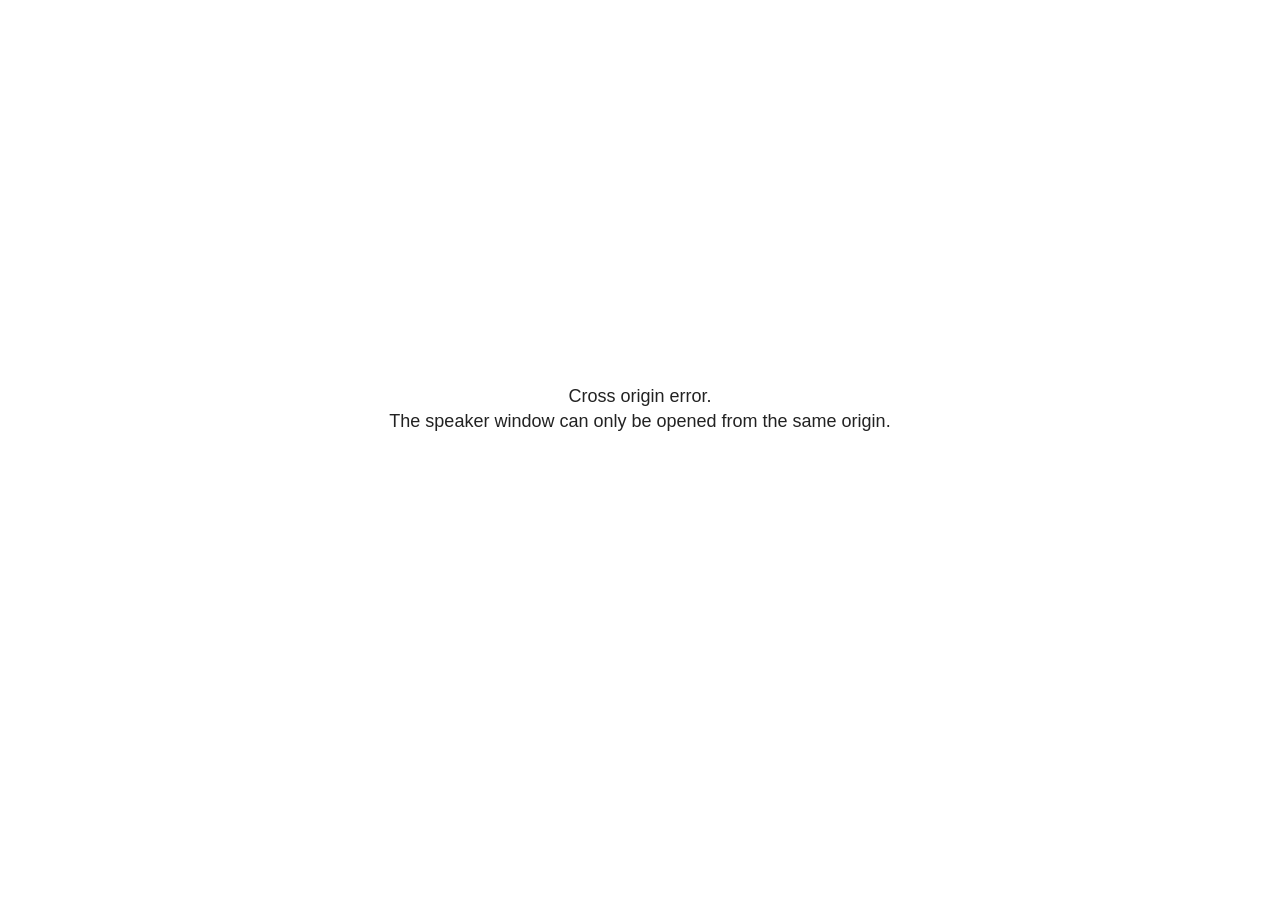
<file: plugin/notes/speaker-view.html>
<!--
	NOTE: You need to build the notes plugin after making changes to this file.
-->
<html lang="en">
	<head>
		<meta charset="utf-8">

		<title>reveal.js - Speaker View</title>

		<style>
			body {
				font-family: Helvetica;
				font-size: 18px;
			}

			#current-slide,
			#upcoming-slide,
			#speaker-controls {
				padding: 6px;
				box-sizing: border-box;
				-moz-box-sizing: border-box;
			}

			#current-slide iframe,
			#upcoming-slide iframe {
				width: 100%;
				height: 100%;
				border: 1px solid #ddd;
			}

			#current-slide .label,
			#upcoming-slide .label {
				position: absolute;
				top: 10px;
				left: 10px;
				z-index: 2;
			}

			#connection-status {
				position: absolute;
				top: 0;
				left: 0;
				width: 100%;
				height: 100%;
				z-index: 20;
				padding: 30% 20% 20% 20%;
				font-size: 18px;
				color: #222;
				background: #fff;
				text-align: center;
				box-sizing: border-box;
				line-height: 1.4;
			}

			.overlay-element {
				height: 34px;
				line-height: 34px;
				padding: 0 10px;
				text-shadow: none;
				background: rgba( 220, 220, 220, 0.8 );
				color: #222;
				font-size: 14px;
			}

			.overlay-element.interactive:hover {
				background: rgba( 220, 220, 220, 1 );
			}

			#current-slide {
				position: absolute;
				width: 60%;
				height: 100%;
				top: 0;
				left: 0;
				padding-right: 0;
			}

			#upcoming-slide {
				position: absolute;
				width: 40%;
				height: 40%;
				right: 0;
				top: 0;
			}

			/* Speaker controls */
			#speaker-controls {
				position: absolute;
				top: 40%;
				right: 0;
				width: 40%;
				height: 60%;
				overflow: auto;
				font-size: 18px;
			}

				.speaker-controls-time.hidden,
				.speaker-controls-notes.hidden {
					display: none;
				}

				.speaker-controls-time .label,
				.speaker-controls-pace .label,
				.speaker-controls-notes .label {
					text-transform: uppercase;
					font-weight: normal;
					font-size: 0.66em;
					color: #666;
					margin: 0;
				}

				.speaker-controls-time, .speaker-controls-pace {
					border-bottom: 1px solid rgba( 200, 200, 200, 0.5 );
					margin-bottom: 10px;
					padding: 10px 16px;
					padding-bottom: 20px;
					cursor: pointer;
				}

				.speaker-controls-time .reset-button {
					opacity: 0;
					float: right;
					color: #666;
					text-decoration: none;
				}
				.speaker-controls-time:hover .reset-button {
					opacity: 1;
				}

				.speaker-controls-time .timer,
				.speaker-controls-time .clock {
					width: 50%;
				}

				.speaker-controls-time .timer,
				.speaker-controls-time .clock,
				.speaker-controls-time .pacing .hours-value,
				.speaker-controls-time .pacing .minutes-value,
				.speaker-controls-time .pacing .seconds-value {
					font-size: 1.9em;
				}

				.speaker-controls-time .timer {
					float: left;
				}

				.speaker-controls-time .clock {
					float: right;
					text-align: right;
				}

				.speaker-controls-time span.mute {
					opacity: 0.3;
				}

				.speaker-controls-time .pacing-title {
					margin-top: 5px;
				}

				.speaker-controls-time .pacing.ahead {
					color: blue;
				}

				.speaker-controls-time .pacing.on-track {
					color: green;
				}

				.speaker-controls-time .pacing.behind {
					color: red;
				}

				.speaker-controls-notes {
					padding: 10px 16px;
				}

				.speaker-controls-notes .value {
					margin-top: 5px;
					line-height: 1.4;
					font-size: 1.2em;
				}

			/* Layout selector */
			#speaker-layout {
				position: absolute;
				top: 10px;
				right: 10px;
				color: #222;
				z-index: 10;
			}
				#speaker-layout select {
					position: absolute;
					width: 100%;
					height: 100%;
					top: 0;
					left: 0;
					border: 0;
					box-shadow: 0;
					cursor: pointer;
					opacity: 0;

					font-size: 1em;
					background-color: transparent;

					-moz-appearance: none;
					-webkit-appearance: none;
					-webkit-tap-highlight-color: rgba(0, 0, 0, 0);
				}

				#speaker-layout select:focus {
					outline: none;
					box-shadow: none;
				}

			.clear {
				clear: both;
			}

			/* Speaker layout: Wide */
			body[data-speaker-layout="wide"] #current-slide,
			body[data-speaker-layout="wide"] #upcoming-slide {
				width: 50%;
				height: 45%;
				padding: 6px;
			}

			body[data-speaker-layout="wide"] #current-slide {
				top: 0;
				left: 0;
			}

			body[data-speaker-layout="wide"] #upcoming-slide {
				top: 0;
				left: 50%;
			}

			body[data-speaker-layout="wide"] #speaker-controls {
				top: 45%;
				left: 0;
				width: 100%;
				height: 50%;
				font-size: 1.25em;
			}

			/* Speaker layout: Tall */
			body[data-speaker-layout="tall"] #current-slide,
			body[data-speaker-layout="tall"] #upcoming-slide {
				width: 45%;
				height: 50%;
				padding: 6px;
			}

			body[data-speaker-layout="tall"] #current-slide {
				top: 0;
				left: 0;
			}

			body[data-speaker-layout="tall"] #upcoming-slide {
				top: 50%;
				left: 0;
			}

			body[data-speaker-layout="tall"] #speaker-controls {
				padding-top: 40px;
				top: 0;
				left: 45%;
				width: 55%;
				height: 100%;
				font-size: 1.25em;
			}

			/* Speaker layout: Notes only */
			body[data-speaker-layout="notes-only"] #current-slide,
			body[data-speaker-layout="notes-only"] #upcoming-slide {
				display: none;
			}

			body[data-speaker-layout="notes-only"] #speaker-controls {
				padding-top: 40px;
				top: 0;
				left: 0;
				width: 100%;
				height: 100%;
				font-size: 1.25em;
			}

			@media screen and (max-width: 1080px) {
				body[data-speaker-layout="default"] #speaker-controls {
					font-size: 16px;
				}
			}

			@media screen and (max-width: 900px) {
				body[data-speaker-layout="default"] #speaker-controls {
					font-size: 14px;
				}
			}

			@media screen and (max-width: 800px) {
				body[data-speaker-layout="default"] #speaker-controls {
					font-size: 12px;
				}
			}

		</style>
	</head>

	<body>

		<div id="connection-status">Loading speaker view...</div>

		<div id="current-slide"></div>
		<div id="upcoming-slide"><span class="overlay-element label">Upcoming</span></div>
		<div id="speaker-controls">
			<div class="speaker-controls-time">
				<h4 class="label">Time <span class="reset-button">Click to Reset</span></h4>
				<div class="clock">
					<span class="clock-value">0:00 AM</span>
				</div>
				<div class="timer">
					<span class="hours-value">00</span><span class="minutes-value">:00</span><span class="seconds-value">:00</span>
				</div>
				<div class="clear"></div>

				<h4 class="label pacing-title" style="display: none">Pacing – Time to finish current slide</h4>
				<div class="pacing" style="display: none">
					<span class="hours-value">00</span><span class="minutes-value">:00</span><span class="seconds-value">:00</span>
				</div>
			</div>

			<div class="speaker-controls-notes hidden">
				<h4 class="label">Notes</h4>
				<div class="value"></div>
			</div>
		</div>
		<div id="speaker-layout" class="overlay-element interactive">
			<span class="speaker-layout-label"></span>
			<select class="speaker-layout-dropdown"></select>
		</div>

		<script>

			(function() {

				var notes,
					notesValue,
					currentState,
					currentSlide,
					upcomingSlide,
					layoutLabel,
					layoutDropdown,
					pendingCalls = {},
					lastRevealApiCallId = 0,
					connected = false

				var connectionStatus = document.querySelector( '#connection-status' );

				var SPEAKER_LAYOUTS = {
					'default': 'Default',
					'wide': 'Wide',
					'tall': 'Tall',
					'notes-only': 'Notes only'
				};

				setupLayout();

				let openerOrigin;

				try {
					openerOrigin = window.opener.location.origin;
				}
				catch ( error ) { console.warn( error ) }

				// In order to prevent XSS, the speaker view will only run if its
				// opener has the same origin as itself
				if( window.location.origin !== openerOrigin ) {
					connectionStatus.innerHTML = 'Cross origin error.<br>The speaker window can only be opened from the same origin.';
					return;
				}

				var connectionTimeout = setTimeout( function() {
					connectionStatus.innerHTML = 'Error connecting to main window.<br>Please try closing and reopening the speaker view.';
				}, 5000 );

				window.addEventListener( 'message', function( event ) {

					clearTimeout( connectionTimeout );
					connectionStatus.style.display = 'none';

					var data = JSON.parse( event.data );

					// The overview mode is only useful to the reveal.js instance
					// where navigation occurs so we don't sync it
					if( data.state ) delete data.state.overview;

					// Messages sent by the notes plugin inside of the main window
					if( data && data.namespace === 'reveal-notes' ) {
						if( data.type === 'connect' ) {
							handleConnectMessage( data );
						}
						else if( data.type === 'state' ) {
							handleStateMessage( data );
						}
						else if( data.type === 'return' ) {
							pendingCalls[data.callId](data.result);
							delete pendingCalls[data.callId];
						}
					}
					// Messages sent by the reveal.js inside of the current slide preview
					else if( data && data.namespace === 'reveal' ) {
						if( /ready/.test( data.eventName ) ) {
							// Send a message back to notify that the handshake is complete
							window.opener.postMessage( JSON.stringify({ namespace: 'reveal-notes', type: 'connected'} ), '*' );
						}
						else if( /slidechanged|fragmentshown|fragmenthidden|paused|resumed/.test( data.eventName ) && currentState !== JSON.stringify( data.state ) ) {

							dispatchStateToMainWindow( data.state );

						}
					}

				} );

				/**
				 * Updates the presentation in the main window to match the state
				 * of the presentation in the notes window.
				 */
				const dispatchStateToMainWindow = debounce(( state ) => {
					window.opener.postMessage( JSON.stringify({ method: 'setState', args: [ state ]} ), '*' );
				}, 500);

				/**
				 * Asynchronously calls the Reveal.js API of the main frame.
				 */
				function callRevealApi( methodName, methodArguments, callback ) {

					var callId = ++lastRevealApiCallId;
					pendingCalls[callId] = callback;
					window.opener.postMessage( JSON.stringify( {
						namespace: 'reveal-notes',
						type: 'call',
						callId: callId,
						methodName: methodName,
						arguments: methodArguments
					} ), '*' );

				}

				/**
				 * Called when the main window is trying to establish a
				 * connection.
				 */
				function handleConnectMessage( data ) {

					if( connected === false ) {
						connected = true;

						setupIframes( data );
						setupKeyboard();
						setupNotes();
						setupTimer();
						setupHeartbeat();
					}

				}

				/**
				 * Called when the main window sends an updated state.
				 */
				function handleStateMessage( data ) {

					// Store the most recently set state to avoid circular loops
					// applying the same state
					currentState = JSON.stringify( data.state );

					// No need for updating the notes in case of fragment changes
					if ( data.notes ) {
						notes.classList.remove( 'hidden' );
						notesValue.style.whiteSpace = data.whitespace;
						if( data.markdown ) {
							notesValue.innerHTML = marked( data.notes );
						}
						else {
							notesValue.innerHTML = data.notes;
						}
					}
					else {
						notes.classList.add( 'hidden' );
					}

					// Update the note slides
					currentSlide.contentWindow.postMessage( JSON.stringify({ method: 'setState', args: [ data.state ] }), '*' );
					upcomingSlide.contentWindow.postMessage( JSON.stringify({ method: 'setState', args: [ data.state ] }), '*' );
					upcomingSlide.contentWindow.postMessage( JSON.stringify({ method: 'next' }), '*' );

				}

				// Limit to max one state update per X ms
				handleStateMessage = debounce( handleStateMessage, 200 );

				/**
				 * Forward keyboard events to the current slide window.
				 * This enables keyboard events to work even if focus
				 * isn't set on the current slide iframe.
				 *
				 * Block F5 default handling, it reloads and disconnects
				 * the speaker notes window.
				 */
				function setupKeyboard() {

					document.addEventListener( 'keydown', function( event ) {
						if( event.keyCode === 116 || ( event.metaKey && event.keyCode === 82 ) ) {
							event.preventDefault();
							return false;
						}
						currentSlide.contentWindow.postMessage( JSON.stringify({ method: 'triggerKey', args: [ event.keyCode ] }), '*' );
					} );

				}

				/**
				 * Creates the preview iframes.
				 */
				function setupIframes( data ) {

					var params = [
						'receiver',
						'progress=false',
						'history=false',
						'transition=none',
						'autoSlide=0',
						'backgroundTransition=none'
					].join( '&' );

					var urlSeparator = /\?/.test(data.url) ? '&' : '?';
					var hash = '#/' + data.state.indexh + '/' + data.state.indexv;
					var currentURL = data.url + urlSeparator + params + '&postMessageEvents=true' + hash;
					var upcomingURL = data.url + urlSeparator + params + '&controls=false' + hash;

					currentSlide = document.createElement( 'iframe' );
					currentSlide.setAttribute( 'width', 1280 );
					currentSlide.setAttribute( 'height', 1024 );
					currentSlide.setAttribute( 'src', currentURL );
					document.querySelector( '#current-slide' ).appendChild( currentSlide );

					upcomingSlide = document.createElement( 'iframe' );
					upcomingSlide.setAttribute( 'width', 640 );
					upcomingSlide.setAttribute( 'height', 512 );
					upcomingSlide.setAttribute( 'src', upcomingURL );
					document.querySelector( '#upcoming-slide' ).appendChild( upcomingSlide );

				}

				/**
				 * Setup the notes UI.
				 */
				function setupNotes() {

					notes = document.querySelector( '.speaker-controls-notes' );
					notesValue = document.querySelector( '.speaker-controls-notes .value' );

				}

				/**
				 * We send out a heartbeat at all times to ensure we can
				 * reconnect with the main presentation window after reloads.
				 */
				function setupHeartbeat() {

					setInterval( () => {
						window.opener.postMessage( JSON.stringify({ namespace: 'reveal-notes', type: 'heartbeat'} ), '*' );
					}, 1000 );

				}

				function getTimings( callback ) {

					callRevealApi( 'getSlidesAttributes', [], function ( slideAttributes ) {
						callRevealApi( 'getConfig', [], function ( config ) {
							var totalTime = config.totalTime;
							var minTimePerSlide = config.minimumTimePerSlide || 0;
							var defaultTiming = config.defaultTiming;
							if ((defaultTiming == null) && (totalTime == null)) {
								callback(null);
								return;
							}
							// Setting totalTime overrides defaultTiming
							if (totalTime) {
								defaultTiming = 0;
							}
							var timings = [];
							for ( var i in slideAttributes ) {
								var slide = slideAttributes[ i ];
								var timing = defaultTiming;
								if( slide.hasOwnProperty( 'data-timing' )) {
									var t = slide[ 'data-timing' ];
									timing = parseInt(t);
									if( isNaN(timing) ) {
										console.warn("Could not parse timing '" + t + "' of slide " + i + "; using default of " + defaultTiming);
										timing = defaultTiming;
									}
								}
								timings.push(timing);
							}
							if ( totalTime ) {
								// After we've allocated time to individual slides, we summarize it and
								// subtract it from the total time
								var remainingTime = totalTime - timings.reduce( function(a, b) { return a + b; }, 0 );
								// The remaining time is divided by the number of slides that have 0 seconds
								// allocated at the moment, giving the average time-per-slide on the remaining slides
								var remainingSlides = (timings.filter( function(x) { return x == 0 }) ).length
								var timePerSlide = Math.round( remainingTime / remainingSlides, 0 )
								// And now we replace every zero-value timing with that average
								timings = timings.map( function(x) { return (x==0 ? timePerSlide : x) } );
							}
							var slidesUnderMinimum = timings.filter( function(x) { return (x < minTimePerSlide) } ).length
							if ( slidesUnderMinimum ) {
								message = "The pacing time for " + slidesUnderMinimum + " slide(s) is under the configured minimum of " + minTimePerSlide + " seconds. Check the data-timing attribute on individual slides, or consider increasing the totalTime or minimumTimePerSlide configuration options (or removing some slides).";
								alert(message);
							}
							callback( timings );
						} );
					} );

				}

				/**
				 * Return the number of seconds allocated for presenting
				 * all slides up to and including this one.
				 */
				function getTimeAllocated( timings, callback ) {

					callRevealApi( 'getSlidePastCount', [], function ( currentSlide ) {
						var allocated = 0;
						for (var i in timings.slice(0, currentSlide + 1)) {
							allocated += timings[i];
						}
						callback( allocated );
					} );

				}

				/**
				 * Create the timer and clock and start updating them
				 * at an interval.
				 */
				function setupTimer() {

					var start = new Date(),
					timeEl = document.querySelector( '.speaker-controls-time' ),
					clockEl = timeEl.querySelector( '.clock-value' ),
					hoursEl = timeEl.querySelector( '.hours-value' ),
					minutesEl = timeEl.querySelector( '.minutes-value' ),
					secondsEl = timeEl.querySelector( '.seconds-value' ),
					pacingTitleEl = timeEl.querySelector( '.pacing-title' ),
					pacingEl = timeEl.querySelector( '.pacing' ),
					pacingHoursEl = pacingEl.querySelector( '.hours-value' ),
					pacingMinutesEl = pacingEl.querySelector( '.minutes-value' ),
					pacingSecondsEl = pacingEl.querySelector( '.seconds-value' );

					var timings = null;
					getTimings( function ( _timings ) {

						timings = _timings;
						if (_timings !== null) {
							pacingTitleEl.style.removeProperty('display');
							pacingEl.style.removeProperty('display');
						}

						// Update once directly
						_updateTimer();

						// Then update every second
						setInterval( _updateTimer, 1000 );

					} );


					function _resetTimer() {

						if (timings == null) {
							start = new Date();
							_updateTimer();
						}
						else {
							// Reset timer to beginning of current slide
							getTimeAllocated( timings, function ( slideEndTimingSeconds ) {
								var slideEndTiming = slideEndTimingSeconds * 1000;
								callRevealApi( 'getSlidePastCount', [], function ( currentSlide ) {
									var currentSlideTiming = timings[currentSlide] * 1000;
									var previousSlidesTiming = slideEndTiming - currentSlideTiming;
									var now = new Date();
									start = new Date(now.getTime() - previousSlidesTiming);
									_updateTimer();
								} );
							} );
						}

					}

					timeEl.addEventListener( 'click', function() {
						_resetTimer();
						return false;
					} );

					function _displayTime( hrEl, minEl, secEl, time) {

						var sign = Math.sign(time) == -1 ? "-" : "";
						time = Math.abs(Math.round(time / 1000));
						var seconds = time % 60;
						var minutes = Math.floor( time / 60 ) % 60 ;
						var hours = Math.floor( time / ( 60 * 60 )) ;
						hrEl.innerHTML = sign + zeroPadInteger( hours );
						if (hours == 0) {
							hrEl.classList.add( 'mute' );
						}
						else {
							hrEl.classList.remove( 'mute' );
						}
						minEl.innerHTML = ':' + zeroPadInteger( minutes );
						if (hours == 0 && minutes == 0) {
							minEl.classList.add( 'mute' );
						}
						else {
							minEl.classList.remove( 'mute' );
						}
						secEl.innerHTML = ':' + zeroPadInteger( seconds );
					}

					function _updateTimer() {

						var diff, hours, minutes, seconds,
						now = new Date();

						diff = now.getTime() - start.getTime();

						clockEl.innerHTML = now.toLocaleTimeString( 'en-US', { hour12: true, hour: '2-digit', minute:'2-digit' } );
						_displayTime( hoursEl, minutesEl, secondsEl, diff );
						if (timings !== null) {
							_updatePacing(diff);
						}

					}

					function _updatePacing(diff) {

						getTimeAllocated( timings, function ( slideEndTimingSeconds ) {
							var slideEndTiming = slideEndTimingSeconds * 1000;

							callRevealApi( 'getSlidePastCount', [], function ( currentSlide ) {
								var currentSlideTiming = timings[currentSlide] * 1000;
								var timeLeftCurrentSlide = slideEndTiming - diff;
								if (timeLeftCurrentSlide < 0) {
									pacingEl.className = 'pacing behind';
								}
								else if (timeLeftCurrentSlide < currentSlideTiming) {
									pacingEl.className = 'pacing on-track';
								}
								else {
									pacingEl.className = 'pacing ahead';
								}
								_displayTime( pacingHoursEl, pacingMinutesEl, pacingSecondsEl, timeLeftCurrentSlide );
							} );
						} );
					}

				}

				/**
				 * Sets up the speaker view layout and layout selector.
				 */
				function setupLayout() {

					layoutDropdown = document.querySelector( '.speaker-layout-dropdown' );
					layoutLabel = document.querySelector( '.speaker-layout-label' );

					// Render the list of available layouts
					for( var id in SPEAKER_LAYOUTS ) {
						var option = document.createElement( 'option' );
						option.setAttribute( 'value', id );
						option.textContent = SPEAKER_LAYOUTS[ id ];
						layoutDropdown.appendChild( option );
					}

					// Monitor the dropdown for changes
					layoutDropdown.addEventListener( 'change', function( event ) {

						setLayout( layoutDropdown.value );

					}, false );

					// Restore any currently persisted layout
					setLayout( getLayout() );

				}

				/**
				 * Sets a new speaker view layout. The layout is persisted
				 * in local storage.
				 */
				function setLayout( value ) {

					var title = SPEAKER_LAYOUTS[ value ];

					layoutLabel.innerHTML = 'Layout' + ( title ? ( ': ' + title ) : '' );
					layoutDropdown.value = value;

					document.body.setAttribute( 'data-speaker-layout', value );

					// Persist locally
					if( supportsLocalStorage() ) {
						window.localStorage.setItem( 'reveal-speaker-layout', value );
					}

				}

				/**
				 * Returns the ID of the most recently set speaker layout
				 * or our default layout if none has been set.
				 */
				function getLayout() {

					if( supportsLocalStorage() ) {
						var layout = window.localStorage.getItem( 'reveal-speaker-layout' );
						if( layout ) {
							return layout;
						}
					}

					// Default to the first record in the layouts hash
					for( var id in SPEAKER_LAYOUTS ) {
						return id;
					}

				}

				function supportsLocalStorage() {

					try {
						localStorage.setItem('test', 'test');
						localStorage.removeItem('test');
						return true;
					}
					catch( e ) {
						return false;
					}

				}

				function zeroPadInteger( num ) {

					var str = '00' + parseInt( num );
					return str.substring( str.length - 2 );

				}

				/**
				 * Limits the frequency at which a function can be called.
				 */
				function debounce( fn, ms ) {

					var lastTime = 0,
						timeout;

					return function() {

						var args = arguments;
						var context = this;

						clearTimeout( timeout );

						var timeSinceLastCall = Date.now() - lastTime;
						if( timeSinceLastCall > ms ) {
							fn.apply( context, args );
							lastTime = Date.now();
						}
						else {
							timeout = setTimeout( function() {
								fn.apply( context, args );
								lastTime = Date.now();
							}, ms - timeSinceLastCall );
						}

					}

				}

			})();

		</script>
	</body>
</html>
</file>
<file: dist/reveal.css>
/*!
* reveal.js 4.3.1
* https://revealjs.com
* MIT licensed
*
* Copyright (C) 2011-2022 Hakim El Hattab, https://hakim.se
*/
.reveal .r-stretch,.reveal .stretch{max-width:none;max-height:none}.reveal pre.r-stretch code,.reveal pre.stretch code{height:100%;max-height:100%;box-sizing:border-box}.reveal .r-fit-text{display:inline-block;white-space:nowrap}.reveal .r-stack{display:grid}.reveal .r-stack>*{grid-area:1/1;margin:auto}.reveal .r-hstack,.reveal .r-vstack{display:flex}.reveal .r-hstack img,.reveal .r-hstack video,.reveal .r-vstack img,.reveal .r-vstack video{min-width:0;min-height:0;object-fit:contain}.reveal .r-vstack{flex-direction:column;align-items:center;justify-content:center}.reveal .r-hstack{flex-direction:row;align-items:center;justify-content:center}.reveal .items-stretch{align-items:stretch}.reveal .items-start{align-items:flex-start}.reveal .items-center{align-items:center}.reveal .items-end{align-items:flex-end}.reveal .justify-between{justify-content:space-between}.reveal .justify-around{justify-content:space-around}.reveal .justify-start{justify-content:flex-start}.reveal .justify-center{justify-content:center}.reveal .justify-end{justify-content:flex-end}html.reveal-full-page{width:100%;height:100%;height:100vh;height:calc(var(--vh,1vh) * 100);overflow:hidden}.reveal-viewport{height:100%;overflow:hidden;position:relative;line-height:1;margin:0;background-color:#fff;color:#000}.reveal-viewport:fullscreen{top:0!important;left:0!important;width:100%!important;height:100%!important;transform:none!important}.reveal .slides section .fragment{opacity:0;visibility:hidden;transition:all .2s ease;will-change:opacity}.reveal .slides section .fragment.visible{opacity:1;visibility:inherit}.reveal .slides section .fragment.disabled{transition:none}.reveal .slides section .fragment.grow{opacity:1;visibility:inherit}.reveal .slides section .fragment.grow.visible{transform:scale(1.3)}.reveal .slides section .fragment.shrink{opacity:1;visibility:inherit}.reveal .slides section .fragment.shrink.visible{transform:scale(.7)}.reveal .slides section .fragment.zoom-in{transform:scale(.1)}.reveal .slides section .fragment.zoom-in.visible{transform:none}.reveal .slides section .fragment.fade-out{opacity:1;visibility:inherit}.reveal .slides section .fragment.fade-out.visible{opacity:0;visibility:hidden}.reveal .slides section .fragment.semi-fade-out{opacity:1;visibility:inherit}.reveal .slides section .fragment.semi-fade-out.visible{opacity:.5;visibility:inherit}.reveal .slides section .fragment.strike{opacity:1;visibility:inherit}.reveal .slides section .fragment.strike.visible{text-decoration:line-through}.reveal .slides section .fragment.fade-up{transform:translate(0,40px)}.reveal .slides section .fragment.fade-up.visible{transform:translate(0,0)}.reveal .slides section .fragment.fade-down{transform:translate(0,-40px)}.reveal .slides section .fragment.fade-down.visible{transform:translate(0,0)}.reveal .slides section .fragment.fade-right{transform:translate(-40px,0)}.reveal .slides section .fragment.fade-right.visible{transform:translate(0,0)}.reveal .slides section .fragment.fade-left{transform:translate(40px,0)}.reveal .slides section .fragment.fade-left.visible{transform:translate(0,0)}.reveal .slides section .fragment.current-visible,.reveal .slides section .fragment.fade-in-then-out{opacity:0;visibility:hidden}.reveal .slides section .fragment.current-visible.current-fragment,.reveal .slides section .fragment.fade-in-then-out.current-fragment{opacity:1;visibility:inherit}.reveal .slides section .fragment.fade-in-then-semi-out{opacity:0;visibility:hidden}.reveal .slides section .fragment.fade-in-then-semi-out.visible{opacity:.5;visibility:inherit}.reveal .slides section .fragment.fade-in-then-semi-out.current-fragment{opacity:1;visibility:inherit}.reveal .slides section .fragment.highlight-blue,.reveal .slides section .fragment.highlight-current-blue,.reveal .slides section .fragment.highlight-current-green,.reveal .slides section .fragment.highlight-current-red,.reveal .slides section .fragment.highlight-green,.reveal .slides section .fragment.highlight-red{opacity:1;visibility:inherit}.reveal .slides section .fragment.highlight-red.visible{color:#ff2c2d}.reveal .slides section .fragment.highlight-green.visible{color:#17ff2e}.reveal .slides section .fragment.highlight-blue.visible{color:#1b91ff}.reveal .slides section .fragment.highlight-current-red.current-fragment{color:#ff2c2d}.reveal .slides section .fragment.highlight-current-green.current-fragment{color:#17ff2e}.reveal .slides section .fragment.highlight-current-blue.current-fragment{color:#1b91ff}.reveal:after{content:"";font-style:italic}.reveal iframe{z-index:1}.reveal a{position:relative}@keyframes bounce-right{0%,10%,25%,40%,50%{transform:translateX(0)}20%{transform:translateX(10px)}30%{transform:translateX(-5px)}}@keyframes bounce-left{0%,10%,25%,40%,50%{transform:translateX(0)}20%{transform:translateX(-10px)}30%{transform:translateX(5px)}}@keyframes bounce-down{0%,10%,25%,40%,50%{transform:translateY(0)}20%{transform:translateY(10px)}30%{transform:translateY(-5px)}}.reveal .controls{display:none;position:absolute;top:auto;bottom:12px;right:12px;left:auto;z-index:11;color:#000;pointer-events:none;font-size:10px}.reveal .controls button{position:absolute;padding:0;background-color:transparent;border:0;outline:0;cursor:pointer;color:currentColor;transform:scale(.9999);transition:color .2s ease,opacity .2s ease,transform .2s ease;z-index:2;pointer-events:auto;font-size:inherit;visibility:hidden;opacity:0;-webkit-appearance:none;-webkit-tap-highlight-color:transparent}.reveal .controls .controls-arrow:after,.reveal .controls .controls-arrow:before{content:"";position:absolute;top:0;left:0;width:2.6em;height:.5em;border-radius:.25em;background-color:currentColor;transition:all .15s ease,background-color .8s ease;transform-origin:.2em 50%;will-change:transform}.reveal .controls .controls-arrow{position:relative;width:3.6em;height:3.6em}.reveal .controls .controls-arrow:before{transform:translateX(.5em) translateY(1.55em) rotate(45deg)}.reveal .controls .controls-arrow:after{transform:translateX(.5em) translateY(1.55em) rotate(-45deg)}.reveal .controls .controls-arrow:hover:before{transform:translateX(.5em) translateY(1.55em) rotate(40deg)}.reveal .controls .controls-arrow:hover:after{transform:translateX(.5em) translateY(1.55em) rotate(-40deg)}.reveal .controls .controls-arrow:active:before{transform:translateX(.5em) translateY(1.55em) rotate(36deg)}.reveal .controls .controls-arrow:active:after{transform:translateX(.5em) translateY(1.55em) rotate(-36deg)}.reveal .controls .navigate-left{right:6.4em;bottom:3.2em;transform:translateX(-10px)}.reveal .controls .navigate-left.highlight{animation:bounce-left 2s 50 both ease-out}.reveal .controls .navigate-right{right:0;bottom:3.2em;transform:translateX(10px)}.reveal .controls .navigate-right .controls-arrow{transform:rotate(180deg)}.reveal .controls .navigate-right.highlight{animation:bounce-right 2s 50 both ease-out}.reveal .controls .navigate-up{right:3.2em;bottom:6.4em;transform:translateY(-10px)}.reveal .controls .navigate-up .controls-arrow{transform:rotate(90deg)}.reveal .controls .navigate-down{right:3.2em;bottom:-1.4em;padding-bottom:1.4em;transform:translateY(10px)}.reveal .controls .navigate-down .controls-arrow{transform:rotate(-90deg)}.reveal .controls .navigate-down.highlight{animation:bounce-down 2s 50 both ease-out}.reveal .controls[data-controls-back-arrows=faded] .navigate-up.enabled{opacity:.3}.reveal .controls[data-controls-back-arrows=faded] .navigate-up.enabled:hover{opacity:1}.reveal .controls[data-controls-back-arrows=hidden] .navigate-up.enabled{opacity:0;visibility:hidden}.reveal .controls .enabled{visibility:visible;opacity:.9;cursor:pointer;transform:none}.reveal .controls .enabled.fragmented{opacity:.5}.reveal .controls .enabled.fragmented:hover,.reveal .controls .enabled:hover{opacity:1}.reveal:not(.rtl) .controls[data-controls-back-arrows=faded] .navigate-left.enabled{opacity:.3}.reveal:not(.rtl) .controls[data-controls-back-arrows=faded] .navigate-left.enabled:hover{opacity:1}.reveal:not(.rtl) .controls[data-controls-back-arrows=hidden] .navigate-left.enabled{opacity:0;visibility:hidden}.reveal.rtl .controls[data-controls-back-arrows=faded] .navigate-right.enabled{opacity:.3}.reveal.rtl .controls[data-controls-back-arrows=faded] .navigate-right.enabled:hover{opacity:1}.reveal.rtl .controls[data-controls-back-arrows=hidden] .navigate-right.enabled{opacity:0;visibility:hidden}.reveal[data-navigation-mode=linear].has-horizontal-slides .navigate-down,.reveal[data-navigation-mode=linear].has-horizontal-slides .navigate-up{display:none}.reveal:not(.has-vertical-slides) .controls .navigate-left,.reveal[data-navigation-mode=linear].has-horizontal-slides .navigate-left{bottom:1.4em;right:5.5em}.reveal:not(.has-vertical-slides) .controls .navigate-right,.reveal[data-navigation-mode=linear].has-horizontal-slides .navigate-right{bottom:1.4em;right:.5em}.reveal:not(.has-horizontal-slides) .controls .navigate-up{right:1.4em;bottom:5em}.reveal:not(.has-horizontal-slides) .controls .navigate-down{right:1.4em;bottom:.5em}.reveal.has-dark-background .controls{color:#fff}.reveal.has-light-background .controls{color:#000}.reveal.no-hover .controls .controls-arrow:active:before,.reveal.no-hover .controls .controls-arrow:hover:before{transform:translateX(.5em) translateY(1.55em) rotate(45deg)}.reveal.no-hover .controls .controls-arrow:active:after,.reveal.no-hover .controls .controls-arrow:hover:after{transform:translateX(.5em) translateY(1.55em) rotate(-45deg)}@media screen and (min-width:500px){.reveal .controls[data-controls-layout=edges]{top:0;right:0;bottom:0;left:0}.reveal .controls[data-controls-layout=edges] .navigate-down,.reveal .controls[data-controls-layout=edges] .navigate-left,.reveal .controls[data-controls-layout=edges] .navigate-right,.reveal .controls[data-controls-layout=edges] .navigate-up{bottom:auto;right:auto}.reveal .controls[data-controls-layout=edges] .navigate-left{top:50%;left:.8em;margin-top:-1.8em}.reveal .controls[data-controls-layout=edges] .navigate-right{top:50%;right:.8em;margin-top:-1.8em}.reveal .controls[data-controls-layout=edges] .navigate-up{top:.8em;left:50%;margin-left:-1.8em}.reveal .controls[data-controls-layout=edges] .navigate-down{bottom:-.3em;left:50%;margin-left:-1.8em}}.reveal .progress{position:absolute;display:none;height:3px;width:100%;bottom:0;left:0;z-index:10;background-color:rgba(0,0,0,.2);color:#fff}.reveal .progress:after{content:"";display:block;position:absolute;height:10px;width:100%;top:-10px}.reveal .progress span{display:block;height:100%;width:100%;background-color:currentColor;transition:transform .8s cubic-bezier(.26,.86,.44,.985);transform-origin:0 0;transform:scaleX(0)}.reveal .slide-number{position:absolute;display:block;right:8px;bottom:8px;z-index:31;font-family:Helvetica,sans-serif;font-size:12px;line-height:1;color:#fff;background-color:rgba(0,0,0,.4);padding:5px}.reveal .slide-number a{color:currentColor}.reveal .slide-number-delimiter{margin:0 3px}.reveal{position:relative;width:100%;height:100%;overflow:hidden;touch-action:pinch-zoom}.reveal.embedded{touch-action:pan-y}.reveal .slides{position:absolute;width:100%;height:100%;top:0;right:0;bottom:0;left:0;margin:auto;pointer-events:none;overflow:visible;z-index:1;text-align:center;perspective:600px;perspective-origin:50% 40%}.reveal .slides>section{perspective:600px}.reveal .slides>section,.reveal .slides>section>section{display:none;position:absolute;width:100%;pointer-events:auto;z-index:10;transform-style:flat;transition:transform-origin .8s cubic-bezier(.26,.86,.44,.985),transform .8s cubic-bezier(.26,.86,.44,.985),visibility .8s cubic-bezier(.26,.86,.44,.985),opacity .8s cubic-bezier(.26,.86,.44,.985)}.reveal[data-transition-speed=fast] .slides section{transition-duration:.4s}.reveal[data-transition-speed=slow] .slides section{transition-duration:1.2s}.reveal .slides section[data-transition-speed=fast]{transition-duration:.4s}.reveal .slides section[data-transition-speed=slow]{transition-duration:1.2s}.reveal .slides>section.stack{padding-top:0;padding-bottom:0;pointer-events:none;height:100%}.reveal .slides>section.present,.reveal .slides>section>section.present{display:block;z-index:11;opacity:1}.reveal .slides>section:empty,.reveal .slides>section>section:empty,.reveal .slides>section>section[data-background-interactive],.reveal .slides>section[data-background-interactive]{pointer-events:none}.reveal.center,.reveal.center .slides,.reveal.center .slides section{min-height:0!important}.reveal .slides>section:not(.present),.reveal .slides>section>section:not(.present){pointer-events:none}.reveal.overview .slides>section,.reveal.overview .slides>section>section{pointer-events:auto}.reveal .slides>section.future,.reveal .slides>section.future>section,.reveal .slides>section.past,.reveal .slides>section.past>section,.reveal .slides>section>section.future,.reveal .slides>section>section.past{opacity:0}.reveal .slides>section[data-transition=slide].past,.reveal .slides>section[data-transition~=slide-out].past,.reveal.slide .slides>section:not([data-transition]).past{transform:translate(-150%,0)}.reveal .slides>section[data-transition=slide].future,.reveal .slides>section[data-transition~=slide-in].future,.reveal.slide .slides>section:not([data-transition]).future{transform:translate(150%,0)}.reveal .slides>section>section[data-transition=slide].past,.reveal .slides>section>section[data-transition~=slide-out].past,.reveal.slide .slides>section>section:not([data-transition]).past{transform:translate(0,-150%)}.reveal .slides>section>section[data-transition=slide].future,.reveal .slides>section>section[data-transition~=slide-in].future,.reveal.slide .slides>section>section:not([data-transition]).future{transform:translate(0,150%)}.reveal .slides>section[data-transition=linear].past,.reveal .slides>section[data-transition~=linear-out].past,.reveal.linear .slides>section:not([data-transition]).past{transform:translate(-150%,0)}.reveal .slides>section[data-transition=linear].future,.reveal .slides>section[data-transition~=linear-in].future,.reveal.linear .slides>section:not([data-transition]).future{transform:translate(150%,0)}.reveal .slides>section>section[data-transition=linear].past,.reveal .slides>section>section[data-transition~=linear-out].past,.reveal.linear .slides>section>section:not([data-transition]).past{transform:translate(0,-150%)}.reveal .slides>section>section[data-transition=linear].future,.reveal .slides>section>section[data-transition~=linear-in].future,.reveal.linear .slides>section>section:not([data-transition]).future{transform:translate(0,150%)}.reveal .slides section[data-transition=default].stack,.reveal.default .slides section.stack{transform-style:preserve-3d}.reveal .slides>section[data-transition=default].past,.reveal .slides>section[data-transition~=default-out].past,.reveal.default .slides>section:not([data-transition]).past{transform:translate3d(-100%,0,0) rotateY(-90deg) translate3d(-100%,0,0)}.reveal .slides>section[data-transition=default].future,.reveal .slides>section[data-transition~=default-in].future,.reveal.default .slides>section:not([data-transition]).future{transform:translate3d(100%,0,0) rotateY(90deg) translate3d(100%,0,0)}.reveal .slides>section>section[data-transition=default].past,.reveal .slides>section>section[data-transition~=default-out].past,.reveal.default .slides>section>section:not([data-transition]).past{transform:translate3d(0,-300px,0) rotateX(70deg) translate3d(0,-300px,0)}.reveal .slides>section>section[data-transition=default].future,.reveal .slides>section>section[data-transition~=default-in].future,.reveal.default .slides>section>section:not([data-transition]).future{transform:translate3d(0,300px,0) rotateX(-70deg) translate3d(0,300px,0)}.reveal .slides section[data-transition=convex].stack,.reveal.convex .slides section.stack{transform-style:preserve-3d}.reveal .slides>section[data-transition=convex].past,.reveal .slides>section[data-transition~=convex-out].past,.reveal.convex .slides>section:not([data-transition]).past{transform:translate3d(-100%,0,0) rotateY(-90deg) translate3d(-100%,0,0)}.reveal .slides>section[data-transition=convex].future,.reveal .slides>section[data-transition~=convex-in].future,.reveal.convex .slides>section:not([data-transition]).future{transform:translate3d(100%,0,0) rotateY(90deg) translate3d(100%,0,0)}.reveal .slides>section>section[data-transition=convex].past,.reveal .slides>section>section[data-transition~=convex-out].past,.reveal.convex .slides>section>section:not([data-transition]).past{transform:translate3d(0,-300px,0) rotateX(70deg) translate3d(0,-300px,0)}.reveal .slides>section>section[data-transition=convex].future,.reveal .slides>section>section[data-transition~=convex-in].future,.reveal.convex .slides>section>section:not([data-transition]).future{transform:translate3d(0,300px,0) rotateX(-70deg) translate3d(0,300px,0)}.reveal .slides section[data-transition=concave].stack,.reveal.concave .slides section.stack{transform-style:preserve-3d}.reveal .slides>section[data-transition=concave].past,.reveal .slides>section[data-transition~=concave-out].past,.reveal.concave .slides>section:not([data-transition]).past{transform:translate3d(-100%,0,0) rotateY(90deg) translate3d(-100%,0,0)}.reveal .slides>section[data-transition=concave].future,.reveal .slides>section[data-transition~=concave-in].future,.reveal.concave .slides>section:not([data-transition]).future{transform:translate3d(100%,0,0) rotateY(-90deg) translate3d(100%,0,0)}.reveal .slides>section>section[data-transition=concave].past,.reveal .slides>section>section[data-transition~=concave-out].past,.reveal.concave .slides>section>section:not([data-transition]).past{transform:translate3d(0,-80%,0) rotateX(-70deg) translate3d(0,-80%,0)}.reveal .slides>section>section[data-transition=concave].future,.reveal .slides>section>section[data-transition~=concave-in].future,.reveal.concave .slides>section>section:not([data-transition]).future{transform:translate3d(0,80%,0) rotateX(70deg) translate3d(0,80%,0)}.reveal .slides section[data-transition=zoom],.reveal.zoom .slides section:not([data-transition]){transition-timing-function:ease}.reveal .slides>section[data-transition=zoom].past,.reveal .slides>section[data-transition~=zoom-out].past,.reveal.zoom .slides>section:not([data-transition]).past{visibility:hidden;transform:scale(16)}.reveal .slides>section[data-transition=zoom].future,.reveal .slides>section[data-transition~=zoom-in].future,.reveal.zoom .slides>section:not([data-transition]).future{visibility:hidden;transform:scale(.2)}.reveal .slides>section>section[data-transition=zoom].past,.reveal .slides>section>section[data-transition~=zoom-out].past,.reveal.zoom .slides>section>section:not([data-transition]).past{transform:scale(16)}.reveal .slides>section>section[data-transition=zoom].future,.reveal .slides>section>section[data-transition~=zoom-in].future,.reveal.zoom .slides>section>section:not([data-transition]).future{transform:scale(.2)}.reveal.cube .slides{perspective:1300px}.reveal.cube .slides section{padding:30px;min-height:700px;backface-visibility:hidden;box-sizing:border-box;transform-style:preserve-3d}.reveal.center.cube .slides section{min-height:0}.reveal.cube .slides section:not(.stack):before{content:"";position:absolute;display:block;width:100%;height:100%;left:0;top:0;background:rgba(0,0,0,.1);border-radius:4px;transform:translateZ(-20px)}.reveal.cube .slides section:not(.stack):after{content:"";position:absolute;display:block;width:90%;height:30px;left:5%;bottom:0;background:0 0;z-index:1;border-radius:4px;box-shadow:0 95px 25px rgba(0,0,0,.2);transform:translateZ(-90px) rotateX(65deg)}.reveal.cube .slides>section.stack{padding:0;background:0 0}.reveal.cube .slides>section.past{transform-origin:100% 0;transform:translate3d(-100%,0,0) rotateY(-90deg)}.reveal.cube .slides>section.future{transform-origin:0 0;transform:translate3d(100%,0,0) rotateY(90deg)}.reveal.cube .slides>section>section.past{transform-origin:0 100%;transform:translate3d(0,-100%,0) rotateX(90deg)}.reveal.cube .slides>section>section.future{transform-origin:0 0;transform:translate3d(0,100%,0) rotateX(-90deg)}.reveal.page .slides{perspective-origin:0 50%;perspective:3000px}.reveal.page .slides section{padding:30px;min-height:700px;box-sizing:border-box;transform-style:preserve-3d}.reveal.page .slides section.past{z-index:12}.reveal.page .slides section:not(.stack):before{content:"";position:absolute;display:block;width:100%;height:100%;left:0;top:0;background:rgba(0,0,0,.1);transform:translateZ(-20px)}.reveal.page .slides section:not(.stack):after{content:"";position:absolute;display:block;width:90%;height:30px;left:5%;bottom:0;background:0 0;z-index:1;border-radius:4px;box-shadow:0 95px 25px rgba(0,0,0,.2);-webkit-transform:translateZ(-90px) rotateX(65deg)}.reveal.page .slides>section.stack{padding:0;background:0 0}.reveal.page .slides>section.past{transform-origin:0 0;transform:translate3d(-40%,0,0) rotateY(-80deg)}.reveal.page .slides>section.future{transform-origin:100% 0;transform:translate3d(0,0,0)}.reveal.page .slides>section>section.past{transform-origin:0 0;transform:translate3d(0,-40%,0) rotateX(80deg)}.reveal.page .slides>section>section.future{transform-origin:0 100%;transform:translate3d(0,0,0)}.reveal .slides section[data-transition=fade],.reveal.fade .slides section:not([data-transition]),.reveal.fade .slides>section>section:not([data-transition]){transform:none;transition:opacity .5s}.reveal.fade.overview .slides section,.reveal.fade.overview .slides>section>section{transition:none}.reveal .slides section[data-transition=none],.reveal.none .slides section:not([data-transition]){transform:none;transition:none}.reveal .pause-overlay{position:absolute;top:0;left:0;width:100%;height:100%;background:#000;visibility:hidden;opacity:0;z-index:100;transition:all 1s ease}.reveal .pause-overlay .resume-button{position:absolute;bottom:20px;right:20px;color:#ccc;border-radius:2px;padding:6px 14px;border:2px solid #ccc;font-size:16px;background:0 0;cursor:pointer}.reveal .pause-overlay .resume-button:hover{color:#fff;border-color:#fff}.reveal.paused .pause-overlay{visibility:visible;opacity:1}.reveal .no-transition,.reveal .no-transition *,.reveal .slides.disable-slide-transitions section{transition:none!important}.reveal .slides.disable-slide-transitions section{transform:none!important}.reveal .backgrounds{position:absolute;width:100%;height:100%;top:0;left:0;perspective:600px}.reveal .slide-background{display:none;position:absolute;width:100%;height:100%;opacity:0;visibility:hidden;overflow:hidden;background-color:rgba(0,0,0,0);transition:all .8s cubic-bezier(.26,.86,.44,.985)}.reveal .slide-background-content{position:absolute;width:100%;height:100%;background-position:50% 50%;background-repeat:no-repeat;background-size:cover}.reveal .slide-background.stack{display:block}.reveal .slide-background.present{opacity:1;visibility:visible;z-index:2}.print-pdf .reveal .slide-background{opacity:1!important;visibility:visible!important}.reveal .slide-background video{position:absolute;width:100%;height:100%;max-width:none;max-height:none;top:0;left:0;object-fit:cover}.reveal .slide-background[data-background-size=contain] video{object-fit:contain}.reveal>.backgrounds .slide-background[data-background-transition=none],.reveal[data-background-transition=none]>.backgrounds .slide-background:not([data-background-transition]){transition:none}.reveal>.backgrounds .slide-background[data-background-transition=slide],.reveal[data-background-transition=slide]>.backgrounds .slide-background:not([data-background-transition]){opacity:1}.reveal>.backgrounds .slide-background.past[data-background-transition=slide],.reveal[data-background-transition=slide]>.backgrounds .slide-background.past:not([data-background-transition]){transform:translate(-100%,0)}.reveal>.backgrounds .slide-background.future[data-background-transition=slide],.reveal[data-background-transition=slide]>.backgrounds .slide-background.future:not([data-background-transition]){transform:translate(100%,0)}.reveal>.backgrounds .slide-background>.slide-background.past[data-background-transition=slide],.reveal[data-background-transition=slide]>.backgrounds .slide-background>.slide-background.past:not([data-background-transition]){transform:translate(0,-100%)}.reveal>.backgrounds .slide-background>.slide-background.future[data-background-transition=slide],.reveal[data-background-transition=slide]>.backgrounds .slide-background>.slide-background.future:not([data-background-transition]){transform:translate(0,100%)}.reveal>.backgrounds .slide-background.past[data-background-transition=convex],.reveal[data-background-transition=convex]>.backgrounds .slide-background.past:not([data-background-transition]){opacity:0;transform:translate3d(-100%,0,0) rotateY(-90deg) translate3d(-100%,0,0)}.reveal>.backgrounds .slide-background.future[data-background-transition=convex],.reveal[data-background-transition=convex]>.backgrounds .slide-background.future:not([data-background-transition]){opacity:0;transform:translate3d(100%,0,0) rotateY(90deg) translate3d(100%,0,0)}.reveal>.backgrounds .slide-background>.slide-background.past[data-background-transition=convex],.reveal[data-background-transition=convex]>.backgrounds .slide-background>.slide-background.past:not([data-background-transition]){opacity:0;transform:translate3d(0,-100%,0) rotateX(90deg) translate3d(0,-100%,0)}.reveal>.backgrounds .slide-background>.slide-background.future[data-background-transition=convex],.reveal[data-background-transition=convex]>.backgrounds .slide-background>.slide-background.future:not([data-background-transition]){opacity:0;transform:translate3d(0,100%,0) rotateX(-90deg) translate3d(0,100%,0)}.reveal>.backgrounds .slide-background.past[data-background-transition=concave],.reveal[data-background-transition=concave]>.backgrounds .slide-background.past:not([data-background-transition]){opacity:0;transform:translate3d(-100%,0,0) rotateY(90deg) translate3d(-100%,0,0)}.reveal>.backgrounds .slide-background.future[data-background-transition=concave],.reveal[data-background-transition=concave]>.backgrounds .slide-background.future:not([data-background-transition]){opacity:0;transform:translate3d(100%,0,0) rotateY(-90deg) translate3d(100%,0,0)}.reveal>.backgrounds .slide-background>.slide-background.past[data-background-transition=concave],.reveal[data-background-transition=concave]>.backgrounds .slide-background>.slide-background.past:not([data-background-transition]){opacity:0;transform:translate3d(0,-100%,0) rotateX(-90deg) translate3d(0,-100%,0)}.reveal>.backgrounds .slide-background>.slide-background.future[data-background-transition=concave],.reveal[data-background-transition=concave]>.backgrounds .slide-background>.slide-background.future:not([data-background-transition]){opacity:0;transform:translate3d(0,100%,0) rotateX(90deg) translate3d(0,100%,0)}.reveal>.backgrounds .slide-background[data-background-transition=zoom],.reveal[data-background-transition=zoom]>.backgrounds .slide-background:not([data-background-transition]){transition-timing-function:ease}.reveal>.backgrounds .slide-background.past[data-background-transition=zoom],.reveal[data-background-transition=zoom]>.backgrounds .slide-background.past:not([data-background-transition]){opacity:0;visibility:hidden;transform:scale(16)}.reveal>.backgrounds .slide-background.future[data-background-transition=zoom],.reveal[data-background-transition=zoom]>.backgrounds .slide-background.future:not([data-background-transition]){opacity:0;visibility:hidden;transform:scale(.2)}.reveal>.backgrounds .slide-background>.slide-background.past[data-background-transition=zoom],.reveal[data-background-transition=zoom]>.backgrounds .slide-background>.slide-background.past:not([data-background-transition]){opacity:0;visibility:hidden;transform:scale(16)}.reveal>.backgrounds .slide-background>.slide-background.future[data-background-transition=zoom],.reveal[data-background-transition=zoom]>.backgrounds .slide-background>.slide-background.future:not([data-background-transition]){opacity:0;visibility:hidden;transform:scale(.2)}.reveal[data-transition-speed=fast]>.backgrounds .slide-background{transition-duration:.4s}.reveal[data-transition-speed=slow]>.backgrounds .slide-background{transition-duration:1.2s}.reveal [data-auto-animate-target^=unmatched]{will-change:opacity}.reveal section[data-auto-animate]:not(.stack):not([data-auto-animate=running]) [data-auto-animate-target^=unmatched]{opacity:0}.reveal.overview{perspective-origin:50% 50%;perspective:700px}.reveal.overview .slides{-moz-transform-style:preserve-3d}.reveal.overview .slides section{height:100%;top:0!important;opacity:1!important;overflow:hidden;visibility:visible!important;cursor:pointer;box-sizing:border-box}.reveal.overview .slides section.present,.reveal.overview .slides section:hover{outline:10px solid rgba(150,150,150,.4);outline-offset:10px}.reveal.overview .slides section .fragment{opacity:1;transition:none}.reveal.overview .slides section:after,.reveal.overview .slides section:before{display:none!important}.reveal.overview .slides>section.stack{padding:0;top:0!important;background:0 0;outline:0;overflow:visible}.reveal.overview .backgrounds{perspective:inherit;-moz-transform-style:preserve-3d}.reveal.overview .backgrounds .slide-background{opacity:1;visibility:visible;outline:10px solid rgba(150,150,150,.1);outline-offset:10px}.reveal.overview .backgrounds .slide-background.stack{overflow:visible}.reveal.overview .slides section,.reveal.overview-deactivating .slides section{transition:none}.reveal.overview .backgrounds .slide-background,.reveal.overview-deactivating .backgrounds .slide-background{transition:none}.reveal.rtl .slides,.reveal.rtl .slides h1,.reveal.rtl .slides h2,.reveal.rtl .slides h3,.reveal.rtl .slides h4,.reveal.rtl .slides h5,.reveal.rtl .slides h6{direction:rtl;font-family:sans-serif}.reveal.rtl code,.reveal.rtl pre{direction:ltr}.reveal.rtl ol,.reveal.rtl ul{text-align:right}.reveal.rtl .progress span{transform-origin:100% 0}.reveal.has-parallax-background .backgrounds{transition:all .8s ease}.reveal.has-parallax-background[data-transition-speed=fast] .backgrounds{transition-duration:.4s}.reveal.has-parallax-background[data-transition-speed=slow] .backgrounds{transition-duration:1.2s}.reveal>.overlay{position:absolute;top:0;left:0;width:100%;height:100%;z-index:1000;background:rgba(0,0,0,.9);transition:all .3s ease}.reveal>.overlay .spinner{position:absolute;display:block;top:50%;left:50%;width:32px;height:32px;margin:-16px 0 0 -16px;z-index:10;background-image:url([data-uri]%2F%2F%2F6%2Bvr8nJybW1tcDAwOjo6Nvb26ioqKOjo7Ozs%2FLy8vz8%2FAAAAAAAAAAAACH%2FC05FVFNDQVBFMi4wAwEAAAAh%2FhpDcmVhdGVkIHdpdGggYWpheGxvYWQuaW5mbwAh%[base64]%2FV%2FnmOM82XiHRLYKhKP1oZmADdEAAAh%2BQQJCgAAACwAAAAAIAAgAAAE6hDISWlZpOrNp1lGNRSdRpDUolIGw5RUYhhHukqFu8DsrEyqnWThGvAmhVlteBvojpTDDBUEIFwMFBRAmBkSgOrBFZogCASwBDEY%2FCZSg7GSE0gSCjQBMVG023xWBhklAnoEdhQEfyNqMIcKjhRsjEdnezB%2BA4k8gTwJhFuiW4dokXiloUepBAp5qaKpp6%2BHo7aWW54wl7obvEe0kRuoplCGepwSx2jJvqHEmGt6whJpGpfJCHmOoNHKaHx61WiSR92E4lbFoq%2BB6QDtuetcaBPnW6%2BO7wDHpIiK9SaVK5GgV543tzjgGcghAgAh%[base64]%2B%2BG%2Bw48edZPK%2BM6hLJpQg484enXIdQFSS1u6UhksENEQAAIfkECQoAAAAsAAAAACAAIAAABOcQyEmpGKLqzWcZRVUQnZYg1aBSh2GUVEIQ2aQOE%2BG%2BcD4ntpWkZQj1JIiZIogDFFyHI0UxQwFugMSOFIPJftfVAEoZLBbcLEFhlQiqGp1Vd140AUklUN3eCA51C1EWMzMCezCBBmkxVIVHBWd3HHl9JQOIJSdSnJ0TDKChCwUJjoWMPaGqDKannasMo6WnM562R5YluZRwur0wpgqZE7NKUm%2BFNRPIhjBJxKZteWuIBMN4zRMIVIhffcgojwCF117i4nlLnY5ztRLsnOk%2BaV%2BoJY7V7m76PdkS4trKcdg0Zc0tTcKkRAAAIfkECQoAAAAsAAAAACAAIAAABO4QyEkpKqjqzScpRaVkXZWQEximw1BSCUEIlDohrft6cpKCk5xid5MNJTaAIkekKGQkWyKHkvhKsR7ARmitkAYDYRIbUQRQjWBwJRzChi9CRlBcY1UN4g0%[base64]%[base64]%2BE71SRQeyqUToLA7VxF0JDyIQh%2FMVVPMt1ECZlfcjZJ9mIKoaTl1MRIl5o4CUKXOwmyrCInCKqcWtvadL2SYhyASyNDJ0uIiRMDjI0Fd30%2FiI2UA5GSS5UDj2l6NoqgOgN4gksEBgYFf0FDqKgHnyZ9OX8HrgYHdHpcHQULXAS2qKpENRg7eAMLC7kTBaixUYFkKAzWAAnLC7FLVxLWDBLKCwaKTULgEwbLA4hJtOkSBNqITT3xEgfLpBtzE%2FjiuL04RGEBgwWhShRgQExHBAAh%2BQQJCgAAACwAAAAAIAAgAAAE7xDISWlSqerNpyJKhWRdlSAVoVLCWk6JKlAqAavhO9UkUHsqlE6CwO1cRdCQ8iEIfzFVTzLdRAmZX3I2SfZiCqGk5dTESJeaOAlClzsJsqwiJwiqnFrb2nS9kmIcgEsjQydLiIlHehhpejaIjzh9eomSjZR%[base64]%2BE71SRQeyqUToLA7VxF0JDyIQh%[base64]%2BE71SRQeyqUToLA7VxF0JDyIQh%2FMVVPMt1ECZlfcjZJ9mIKoaTl1MRIl5o4CUKXOwmyrCInCKqcWtvadL2SYhyASyNDJ0uIiUd6GAULDJCRiXo1CpGXDJOUjY%2BYip9DhToJA4RBLwMLCwVDfRgbBAaqqoZ1XBMHswsHtxtFaH1iqaoGNgAIxRpbFAgfPQSqpbgGBqUD1wBXeCYp1AYZ19JJOYgH1KwA4UBvQwXUBxPqVD9L3sbp2BNk2xvvFPJd%2BMFCN6HAAIKgNggY0KtEBAAh%[base64]%2BvsYMDAzZQPC9VCNkDWUhGkuE5PxJNwiUK4UfLzOlD4WvzAHaoG9nxPi5d%2BjYUqfAhhykOFwJWiAAAIfkECQoAAAAsAAAAACAAIAAABPAQyElpUqnqzaciSoVkXVUMFaFSwlpOCcMYlErAavhOMnNLNo8KsZsMZItJEIDIFSkLGQoQTNhIsFehRww2CQLKF0tYGKYSg%2BygsZIuNqJksKgbfgIGepNo2cIUB3V1B3IvNiBYNQaDSTtfhhx0CwVPI0UJe0%2Bbm4g5VgcGoqOcnjmjqDSdnhgEoamcsZuXO1aWQy8KAwOAuTYYGwi7w5h%2BKr0SJ8MFihpNbx%2B4Erq7BYBuzsdiH1jCAzoSfl0rVirNbRXlBBlLX%2BBP0XJLAPGzTkAuAOqb0WT5AH7OcdCm5B8TgRwSRKIHQtaLCwg1RAAAOwAAAAAAAAAAAA%3D%3D);visibility:visible;opacity:.6;transition:all .3s ease}.reveal>.overlay header{position:absolute;left:0;top:0;width:100%;padding:5px;z-index:2;box-sizing:border-box}.reveal>.overlay header a{display:inline-block;width:40px;height:40px;line-height:36px;padding:0 10px;float:right;opacity:.6;box-sizing:border-box}.reveal>.overlay header a:hover{opacity:1}.reveal>.overlay header a .icon{display:inline-block;width:20px;height:20px;background-position:50% 50%;background-size:100%;background-repeat:no-repeat}.reveal>.overlay header a.close .icon{background-image:url([data-uri])}.reveal>.overlay header a.external .icon{background-image:url([data-uri])}.reveal>.overlay .viewport{position:absolute;display:flex;top:50px;right:0;bottom:0;left:0}.reveal>.overlay.overlay-preview .viewport iframe{width:100%;height:100%;max-width:100%;max-height:100%;border:0;opacity:0;visibility:hidden;transition:all .3s ease}.reveal>.overlay.overlay-preview.loaded .viewport iframe{opacity:1;visibility:visible}.reveal>.overlay.overlay-preview.loaded .viewport-inner{position:absolute;z-index:-1;left:0;top:45%;width:100%;text-align:center;letter-spacing:normal}.reveal>.overlay.overlay-preview .x-frame-error{opacity:0;transition:opacity .3s ease .3s}.reveal>.overlay.overlay-preview.loaded .x-frame-error{opacity:1}.reveal>.overlay.overlay-preview.loaded .spinner{opacity:0;visibility:hidden;transform:scale(.2)}.reveal>.overlay.overlay-help .viewport{overflow:auto;color:#fff}.reveal>.overlay.overlay-help .viewport .viewport-inner{width:600px;margin:auto;padding:20px 20px 80px 20px;text-align:center;letter-spacing:normal}.reveal>.overlay.overlay-help .viewport .viewport-inner .title{font-size:20px}.reveal>.overlay.overlay-help .viewport .viewport-inner table{border:1px solid #fff;border-collapse:collapse;font-size:16px}.reveal>.overlay.overlay-help .viewport .viewport-inner table td,.reveal>.overlay.overlay-help .viewport .viewport-inner table th{width:200px;padding:14px;border:1px solid #fff;vertical-align:middle}.reveal>.overlay.overlay-help .viewport .viewport-inner table th{padding-top:20px;padding-bottom:20px}.reveal .playback{position:absolute;left:15px;bottom:20px;z-index:30;cursor:pointer;transition:all .4s ease;-webkit-tap-highlight-color:transparent}.reveal.overview .playback{opacity:0;visibility:hidden}.reveal .hljs{min-height:100%}.reveal .hljs table{margin:initial}.reveal .hljs-ln-code,.reveal .hljs-ln-numbers{padding:0;border:0}.reveal .hljs-ln-numbers{opacity:.6;padding-right:.75em;text-align:right;vertical-align:top}.reveal .hljs.has-highlights tr:not(.highlight-line){opacity:.4}.reveal .hljs:not(:first-child).fragment{position:absolute;top:0;left:0;width:100%;box-sizing:border-box}.reveal pre[data-auto-animate-target]{overflow:hidden}.reveal pre[data-auto-animate-target] code{height:100%}.reveal .roll{display:inline-block;line-height:1.2;overflow:hidden;vertical-align:top;perspective:400px;perspective-origin:50% 50%}.reveal .roll:hover{background:0 0;text-shadow:none}.reveal .roll span{display:block;position:relative;padding:0 2px;pointer-events:none;transition:all .4s ease;transform-origin:50% 0;transform-style:preserve-3d;backface-visibility:hidden}.reveal .roll:hover span{background:rgba(0,0,0,.5);transform:translate3d(0,0,-45px) rotateX(90deg)}.reveal .roll span:after{content:attr(data-title);display:block;position:absolute;left:0;top:0;padding:0 2px;backface-visibility:hidden;transform-origin:50% 0;transform:translate3d(0,110%,0) rotateX(-90deg)}.reveal aside.notes{display:none}.reveal .speaker-notes{display:none;position:absolute;width:33.3333333333%;height:100%;top:0;left:100%;padding:14px 18px 14px 18px;z-index:1;font-size:18px;line-height:1.4;border:1px solid rgba(0,0,0,.05);color:#222;background-color:#f5f5f5;overflow:auto;box-sizing:border-box;text-align:left;font-family:Helvetica,sans-serif;-webkit-overflow-scrolling:touch}.reveal .speaker-notes .notes-placeholder{color:#ccc;font-style:italic}.reveal .speaker-notes:focus{outline:0}.reveal .speaker-notes:before{content:"Speaker notes";display:block;margin-bottom:10px;opacity:.5}.reveal.show-notes{max-width:75%;overflow:visible}.reveal.show-notes .speaker-notes{display:block}@media screen and (min-width:1600px){.reveal .speaker-notes{font-size:20px}}@media screen and (max-width:1024px){.reveal.show-notes{border-left:0;max-width:none;max-height:70%;max-height:70vh;overflow:visible}.reveal.show-notes .speaker-notes{top:100%;left:0;width:100%;height:30vh;border:0}}@media screen and (max-width:600px){.reveal.show-notes{max-height:60%;max-height:60vh}.reveal.show-notes .speaker-notes{top:100%;height:40vh}.reveal .speaker-notes{font-size:14px}}.zoomed .reveal *,.zoomed .reveal :after,.zoomed .reveal :before{backface-visibility:visible!important}.zoomed .reveal .controls,.zoomed .reveal .progress{opacity:0}.zoomed .reveal .roll span{background:0 0}.zoomed .reveal .roll span:after{visibility:hidden}html.print-pdf *{-webkit-print-color-adjust:exact}html.print-pdf{width:100%;height:100%;overflow:visible}html.print-pdf body{margin:0 auto!important;border:0;padding:0;float:none!important;overflow:visible}html.print-pdf .nestedarrow,html.print-pdf .reveal .controls,html.print-pdf .reveal .playback,html.print-pdf .reveal .progress,html.print-pdf .reveal.overview,html.print-pdf .state-background{display:none!important}html.print-pdf .reveal pre code{overflow:hidden!important;font-family:Courier,"Courier New",monospace!important}html.print-pdf .reveal{width:auto!important;height:auto!important;overflow:hidden!important}html.print-pdf .reveal .slides{position:static;width:100%!important;height:auto!important;zoom:1!important;pointer-events:initial;left:auto;top:auto;margin:0!important;padding:0!important;overflow:visible;display:block;perspective:none;perspective-origin:50% 50%}html.print-pdf .reveal .slides .pdf-page{position:relative;overflow:hidden;z-index:1;page-break-after:always}html.print-pdf .reveal .slides section{visibility:visible!important;display:block!important;position:absolute!important;margin:0!important;padding:0!important;box-sizing:border-box!important;min-height:1px;opacity:1!important;transform-style:flat!important;transform:none!important}html.print-pdf .reveal section.stack{position:relative!important;margin:0!important;padding:0!important;page-break-after:avoid!important;height:auto!important;min-height:auto!important}html.print-pdf .reveal img{box-shadow:none}html.print-pdf .reveal .backgrounds{display:none}html.print-pdf .reveal .slide-background{display:block!important;position:absolute;top:0;left:0;width:100%;height:100%;z-index:auto!important}html.print-pdf .reveal.show-notes{max-width:none;max-height:none}html.print-pdf .reveal .speaker-notes-pdf{display:block;width:100%;height:auto;max-height:none;top:auto;right:auto;bottom:auto;left:auto;z-index:100}html.print-pdf .reveal .speaker-notes-pdf[data-layout=separate-page]{position:relative;color:inherit;background-color:transparent;padding:20px;page-break-after:always;border:0}html.print-pdf .reveal .slide-number-pdf{display:block;position:absolute;font-size:14px}html.print-pdf .aria-status{display:none}@media print{html:not(.print-pdf){background:#fff;width:auto;height:auto;overflow:visible}html:not(.print-pdf) body{background:#fff;font-size:20pt;width:auto;height:auto;border:0;margin:0 5%;padding:0;overflow:visible;float:none!important}html:not(.print-pdf) .controls,html:not(.print-pdf) .fork-reveal,html:not(.print-pdf) .nestedarrow,html:not(.print-pdf) .reveal .backgrounds,html:not(.print-pdf) .reveal .progress,html:not(.print-pdf) .reveal .slide-number,html:not(.print-pdf) .share-reveal,html:not(.print-pdf) .state-background{display:none!important}html:not(.print-pdf) body,html:not(.print-pdf) li,html:not(.print-pdf) p,html:not(.print-pdf) td{font-size:20pt!important;color:#000}html:not(.print-pdf) h1,html:not(.print-pdf) h2,html:not(.print-pdf) h3,html:not(.print-pdf) h4,html:not(.print-pdf) h5,html:not(.print-pdf) h6{color:#000!important;height:auto;line-height:normal;text-align:left;letter-spacing:normal}html:not(.print-pdf) h1{font-size:28pt!important}html:not(.print-pdf) h2{font-size:24pt!important}html:not(.print-pdf) h3{font-size:22pt!important}html:not(.print-pdf) h4{font-size:22pt!important;font-variant:small-caps}html:not(.print-pdf) h5{font-size:21pt!important}html:not(.print-pdf) h6{font-size:20pt!important;font-style:italic}html:not(.print-pdf) a:link,html:not(.print-pdf) a:visited{color:#000!important;font-weight:700;text-decoration:underline}html:not(.print-pdf) div,html:not(.print-pdf) ol,html:not(.print-pdf) p,html:not(.print-pdf) ul{visibility:visible;position:static;width:auto;height:auto;display:block;overflow:visible;margin:0;text-align:left!important}html:not(.print-pdf) .reveal pre,html:not(.print-pdf) .reveal table{margin-left:0;margin-right:0}html:not(.print-pdf) .reveal pre code{padding:20px}html:not(.print-pdf) .reveal blockquote{margin:20px 0}html:not(.print-pdf) .reveal .slides{position:static!important;width:auto!important;height:auto!important;left:0!important;top:0!important;margin-left:0!important;margin-top:0!important;padding:0!important;zoom:1!important;transform:none!important;overflow:visible!important;display:block!important;text-align:left!important;perspective:none;perspective-origin:50% 50%}html:not(.print-pdf) .reveal .slides section{visibility:visible!important;position:static!important;width:auto!important;height:auto!important;display:block!important;overflow:visible!important;left:0!important;top:0!important;margin-left:0!important;margin-top:0!important;padding:60px 20px!important;z-index:auto!important;opacity:1!important;page-break-after:always!important;transform-style:flat!important;transform:none!important;transition:none!important}html:not(.print-pdf) .reveal .slides section.stack{padding:0!important}html:not(.print-pdf) .reveal section:last-of-type{page-break-after:avoid!important}html:not(.print-pdf) .reveal section .fragment{opacity:1!important;visibility:visible!important;transform:none!important}html:not(.print-pdf) .reveal .r-fit-text{white-space:normal!important}html:not(.print-pdf) .reveal section img{display:block;margin:15px 0;background:#fff;border:1px solid #666;box-shadow:none}html:not(.print-pdf) .reveal section small{font-size:.8em}html:not(.print-pdf) .reveal .hljs{max-height:100%;white-space:pre-wrap;word-wrap:break-word;word-break:break-word;font-size:15pt}html:not(.print-pdf) .reveal .hljs .hljs-ln-numbers{white-space:nowrap}html:not(.print-pdf) .reveal .hljs td{font-size:inherit!important;color:inherit!important}}
</file>
<file: dist/theme/black.css>
/**
 * Black theme for reveal.js. This is the opposite of the 'white' theme.
 *
 * By Hakim El Hattab, http://hakim.se
 */
@import url(./fonts/source-sans-pro/source-sans-pro.css);
section.has-light-background, section.has-light-background h1, section.has-light-background h2, section.has-light-background h3, section.has-light-background h4, section.has-light-background h5, section.has-light-background h6 {
  color: #222;
}

/*********************************************
 * GLOBAL STYLES
 *********************************************/
:root {
  --r-background-color: #191919;
  --r-main-font: Source Sans Pro, Helvetica, sans-serif;
  --r-main-font-size: 42px;
  --r-main-color: #fff;
  --r-block-margin: 20px;
  --r-heading-margin: 0 0 20px 0;
  --r-heading-font: Source Sans Pro, Helvetica, sans-serif;
  --r-heading-color: #fff;
  --r-heading-line-height: 1.2;
  --r-heading-letter-spacing: normal;
  --r-heading-text-transform: uppercase;
  --r-heading-text-shadow: none;
  --r-heading-font-weight: 600;
  --r-heading1-text-shadow: none;
  --r-heading1-size: 2.5em;
  --r-heading2-size: 1.6em;
  --r-heading3-size: 1.3em;
  --r-heading4-size: 1em;
  --r-code-font: monospace;
  --r-link-color: #42affa;
  --r-link-color-dark: #068de9;
  --r-link-color-hover: #8dcffc;
  --r-selection-background-color: #bee4fd;
  --r-selection-color: #fff;
}

.reveal-viewport {
  background: #191919;
  background-color: var(--r-background-color);
}

.reveal {
  font-family: var(--r-main-font);
  font-size: var(--r-main-font-size);
  font-weight: normal;
  color: var(--r-main-color);
}

.reveal ::selection {
  color: var(--r-selection-color);
  background: var(--r-selection-background-color);
  text-shadow: none;
}

.reveal ::-moz-selection {
  color: var(--r-selection-color);
  background: var(--r-selection-background-color);
  text-shadow: none;
}

.reveal .slides section,
.reveal .slides section > section {
  line-height: 1.3;
  font-weight: inherit;
}

/*********************************************
 * HEADERS
 *********************************************/
.reveal h1,
.reveal h2,
.reveal h3,
.reveal h4,
.reveal h5,
.reveal h6 {
  margin: var(--r-heading-margin);
  color: var(--r-heading-color);
  font-family: var(--r-heading-font);
  font-weight: var(--r-heading-font-weight);
  line-height: var(--r-heading-line-height);
  letter-spacing: var(--r-heading-letter-spacing);
  text-transform: var(--r-heading-text-transform);
  text-shadow: var(--r-heading-text-shadow);
  word-wrap: break-word;
}

.reveal h1 {
  font-size: var(--r-heading1-size);
}

.reveal h2 {
  font-size: var(--r-heading2-size);
}

.reveal h3 {
  font-size: var(--r-heading3-size);
}

.reveal h4 {
  font-size: var(--r-heading4-size);
}

.reveal h1 {
  text-shadow: var(--r-heading1-text-shadow);
}

/*********************************************
 * OTHER
 *********************************************/
.reveal p {
  margin: var(--r-block-margin) 0;
  line-height: 1.3;
}

/* Remove trailing margins after titles */
.reveal h1:last-child,
.reveal h2:last-child,
.reveal h3:last-child,
.reveal h4:last-child,
.reveal h5:last-child,
.reveal h6:last-child {
  margin-bottom: 0;
}

/* Ensure certain elements are never larger than the slide itself */
.reveal img,
.reveal video,
.reveal iframe {
  max-width: 95%;
  max-height: 95%;
}

.reveal strong,
.reveal b {
  font-weight: bold;
}

.reveal em {
  font-style: italic;
}

.reveal ol,
.reveal dl,
.reveal ul {
  display: inline-block;
  text-align: left;
  margin: 0 0 0 1em;
}

.reveal ol {
  list-style-type: decimal;
}

.reveal ul {
  list-style-type: disc;
}

.reveal ul ul {
  list-style-type: square;
}

.reveal ul ul ul {
  list-style-type: circle;
}

.reveal ul ul,
.reveal ul ol,
.reveal ol ol,
.reveal ol ul {
  display: block;
  margin-left: 40px;
}

.reveal dt {
  font-weight: bold;
}

.reveal dd {
  margin-left: 40px;
}

.reveal blockquote {
  display: block;
  position: relative;
  width: 70%;
  margin: var(--r-block-margin) auto;
  padding: 5px;
  font-style: italic;
  background: rgba(255, 255, 255, 0.05);
  box-shadow: 0px 0px 2px rgba(0, 0, 0, 0.2);
}

.reveal blockquote p:first-child,
.reveal blockquote p:last-child {
  display: inline-block;
}

.reveal q {
  font-style: italic;
}

.reveal pre {
  display: block;
  position: relative;
  width: 90%;
  margin: var(--r-block-margin) auto;
  text-align: left;
  font-size: 0.55em;
  font-family: var(--r-code-font);
  line-height: 1.2em;
  word-wrap: break-word;
  box-shadow: 0px 5px 15px rgba(0, 0, 0, 0.15);
}

.reveal code {
  font-family: var(--r-code-font);
  text-transform: none;
  tab-size: 2;
}

.reveal pre code {
  display: block;
  padding: 5px;
  overflow: auto;
  max-height: 400px;
  word-wrap: normal;
}

.reveal .code-wrapper {
  white-space: normal;
}

.reveal .code-wrapper code {
  white-space: pre;
}

.reveal table {
  margin: auto;
  border-collapse: collapse;
  border-spacing: 0;
}

.reveal table th {
  font-weight: bold;
}

.reveal table th,
.reveal table td {
  text-align: left;
  padding: 0.2em 0.5em 0.2em 0.5em;
  border-bottom: 1px solid;
}

.reveal table th[align=center],
.reveal table td[align=center] {
  text-align: center;
}

.reveal table th[align=right],
.reveal table td[align=right] {
  text-align: right;
}

.reveal table tbody tr:last-child th,
.reveal table tbody tr:last-child td {
  border-bottom: none;
}

.reveal sup {
  vertical-align: super;
  font-size: smaller;
}

.reveal sub {
  vertical-align: sub;
  font-size: smaller;
}

.reveal small {
  display: inline-block;
  font-size: 0.6em;
  line-height: 1.2em;
  vertical-align: top;
}

.reveal small * {
  vertical-align: top;
}

.reveal img {
  margin: var(--r-block-margin) 0;
}

/*********************************************
 * LINKS
 *********************************************/
.reveal a {
  color: var(--r-link-color);
  text-decoration: none;
  transition: color 0.15s ease;
}

.reveal a:hover {
  color: var(--r-link-color-hover);
  text-shadow: none;
  border: none;
}

.reveal .roll span:after {
  color: #fff;
  background: var(--r-link-color-dark);
}

/*********************************************
 * Frame helper
 *********************************************/
.reveal .r-frame {
  border: 4px solid var(--r-main-color);
  box-shadow: 0 0 10px rgba(0, 0, 0, 0.15);
}

.reveal a .r-frame {
  transition: all 0.15s linear;
}

.reveal a:hover .r-frame {
  border-color: var(--r-link-color);
  box-shadow: 0 0 20px rgba(0, 0, 0, 0.55);
}

/*********************************************
 * NAVIGATION CONTROLS
 *********************************************/
.reveal .controls {
  color: var(--r-link-color);
}

/*********************************************
 * PROGRESS BAR
 *********************************************/
.reveal .progress {
  background: rgba(0, 0, 0, 0.2);
  color: var(--r-link-color);
}

/*********************************************
 * PRINT BACKGROUND
 *********************************************/
@media print {
  .backgrounds {
    background-color: var(--r-background-color);
  }
}
</file>
<file: plugin/highlight/zenburn.css>
/*

Zenburn style from voldmar.ru (c) Vladimir Epifanov <voldmar@voldmar.ru>
based on dark.css by Ivan Sagalaev

*/

.hljs {
  display: block;
  overflow-x: auto;
  padding: 0.5em;
  background: #272822;
  color: #dcdcdc;
}

.hljs-keyword,
.hljs-selector-tag,
.hljs-tag {
  color: #f8b747;
}

.hljs-template-tag {
  color: #dcdcdc;
}

.hljs-number {
  color: #8cd0d3;
}

.hljs-variable,
.hljs-template-variable,
.hljs-attribute {
  color: #efdcbc;
}

.hljs-literal {
  color: #efefaf;
}

.hljs-subst {
  color: #8f8f8f;
}

.hljs-title,
.hljs-name,
.hljs-selector-id,
.hljs-selector-class,
.hljs-section,
.hljs-type {
  color: #efef8f;
}

.hljs-symbol,
.hljs-bullet,
.hljs-link {
  color: #dca3a3;
}

.hljs-deletion,
.hljs-string,
.hljs-built_in,
.hljs-builtin-name {
  color: #cc9393;
}

.hljs-addition,
.hljs-comment,
.hljs-quote,
.hljs-meta {
  color: #7f9f7f;
}


.hljs-emphasis {
  font-style: italic;
}

.hljs-strong {
  font-weight: bold;
}
</file>
<file: plugin/highlight/monokai.css>
/*
Monokai style - ported by Luigi Maselli - http://grigio.org
*/

.hljs {
  display: block;
  overflow-x: auto;
  padding: 0.5em;
  background: #272822;
  color: #ddd;
}

.hljs-tag,
.hljs-keyword,
.hljs-selector-tag,
.hljs-literal,
.hljs-strong,
.hljs-name {
  color: #f92672;
}

.hljs-code {
  color: #66d9ef;
}

.hljs-class .hljs-title {
  color: white;
}

.hljs-attribute,
.hljs-symbol,
.hljs-regexp,
.hljs-link {
  color: #bf79db;
}

.hljs-string,
.hljs-bullet,
.hljs-subst,
.hljs-title,
.hljs-section,
.hljs-emphasis,
.hljs-type,
.hljs-built_in,
.hljs-builtin-name,
.hljs-selector-attr,
.hljs-selector-pseudo,
.hljs-addition,
.hljs-variable,
.hljs-template-tag,
.hljs-template-variable {
  color: #a6e22e;
}

.hljs-comment,
.hljs-quote,
.hljs-deletion,
.hljs-meta {
  color: #75715e;
}

.hljs-keyword,
.hljs-selector-tag,
.hljs-literal,
.hljs-doctag,
.hljs-title,
.hljs-section,
.hljs-type,
.hljs-selector-id {
  font-weight: bold;
}
</file>
